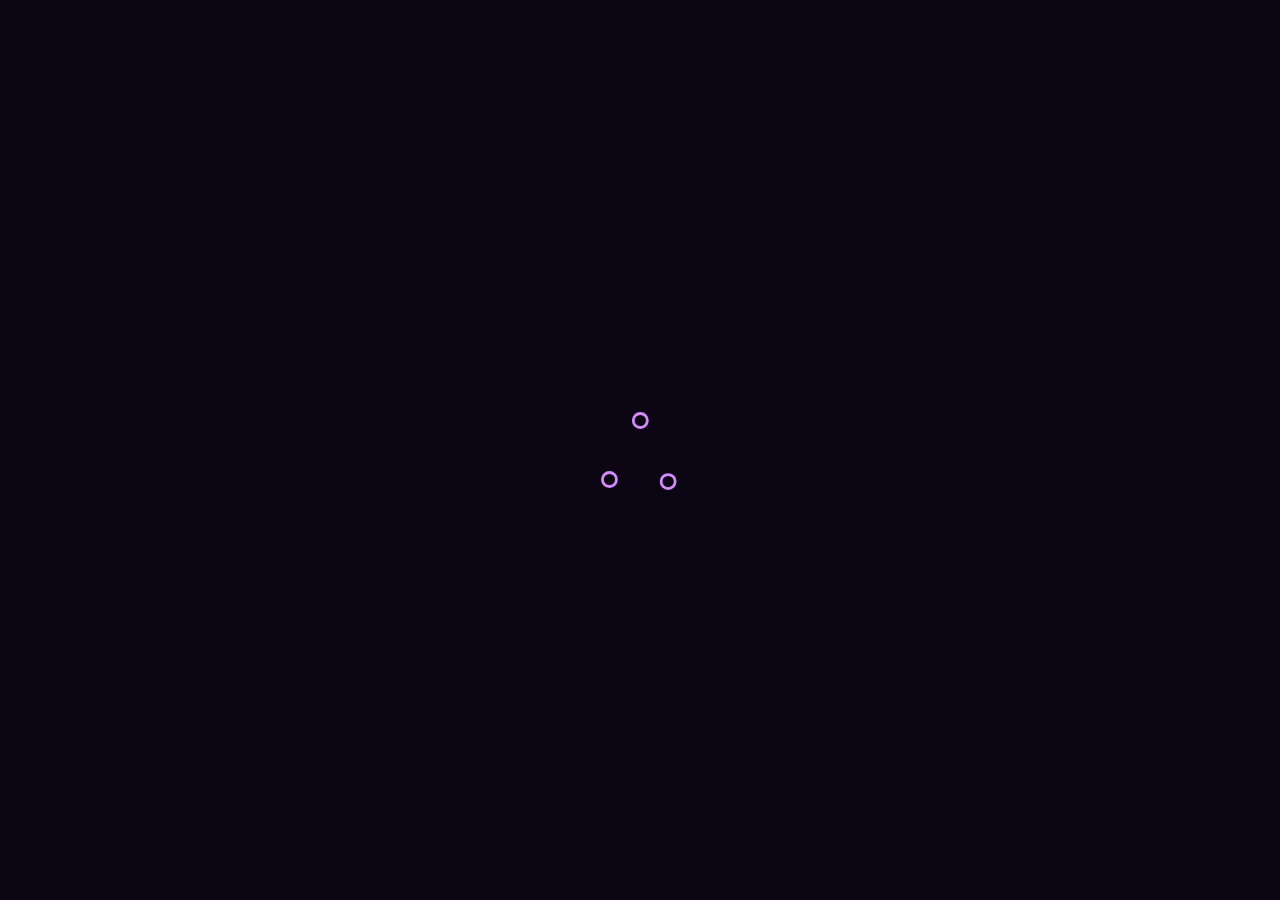
<file: index.html>
<!doctype html><html lang="en"><head><meta charset="utf-8"/><link rel="icon" href="/favicon.png"/><meta name="viewport" content="width=device-width,initial-scale=1"/><meta name="theme-color" content="#000000"/><meta name="description" content="Web site created using create-react-app"/><link rel="manifest" href="/manifest.json"/><title>ME.Reshel | Portfolio</title><meta name="description" content="Self Developed personal website build with React.js"><meta itemprop="name" content="Hymphery | Portfolio"><meta itemprop="description" content="Self Developed personal website build with React.js"><link href="https://fonts.googleapis.com/css2?family=Open+Sans:ital,wght@0,400;0,600;0,700;1,400&display=swap" rel="stylesheet"><link href="https://fonts.googleapis.com/css2?family=Poppins:wght@600&display=swap" rel="stylesheet"><link rel="stylesheet" href="https://cdnjs.cloudflare.com/ajax/libs/font-awesome/5.15.1/css/all.min.css"><script defer="defer" src="/static/js/main.36f12152.js"></script><link href="/static/css/main.3970a73d.css" rel="stylesheet"></head><body><noscript>You need to enable JavaScript to run this app.</noscript><div id="root"></div></body></html>
</file>
<file: static/css/main.3970a73d.css>
@charset "UTF-8";@import url(https://fonts.googleapis.com/css2?family=Raleway:wght@500&display=swap);body{-webkit-font-smoothing:antialiased;-moz-osx-font-smoothing:grayscale;background-image:linear-gradient(270deg,#1b1429,#140f23);font-family:Raleway,serif!important}html{--section-background-color:linear-gradient(to bottom left,hsla(0,3%,6%,.582),rgba(12,8,24,.904));--image-gradient:linear-gradient(to bottom left,hsla(0,3%,6%,.678),rgba(12,10,22,.863));--imp-text-color:#28856e}.purple{color:#28856e!important;color:var(--imp-text-color)!important}button:focus{box-shadow:none!important}#preloader{background-color:#0c0513;background-image:url(/static/media/pre.4410c5baaa673cc131da.svg);background-position:50%;background-repeat:no-repeat;height:100%;left:0;position:fixed;top:0;width:100%;z-index:999999}#preloader-none{opacity:0}#no-scroll{height:100vh;overflow:hidden}::-webkit-scrollbar{width:7px}::-webkit-scrollbar-track{background:#2d1950}::-webkit-scrollbar-thumb,::-webkit-scrollbar-thumb:hover{background:#28856e;border-radius:12px}.sticky{-webkit-backdrop-filter:blur(15px)!important;backdrop-filter:blur(15px)!important;background-color:#1b1a2ea9!important;box-shadow:0 10px 10px 0 rgba(9,5,29,.171)!important}.navbar,.sticky{transition:all .3s ease-out 0s!important}.navbar{font-size:1.2rem!important;padding:.3rem 2rem!important;position:fixed!important}.navbar-toggler{background-color:transparent!important;border-color:transparent!important;position:relative!important}.navbar-toggler span{background-color:#28856e!important;display:block!important;height:4px!important;left:0!important;margin-bottom:5px!important;margin-top:5px!important;opacity:1!important;-webkit-transform:rotate(0deg)!important;transform:rotate(0deg)!important;width:27px!important}.navbar-toggler:active,.navbar-toggler:focus{outline:0!important}.navbar-toggler span:first-child,.navbar-toggler span:nth-child(3){transition:-webkit-transform .35s ease-in-out!important;transition:transform .35s ease-in-out,-webkit-transform .35s ease-in-out!important;transition:transform .35s ease-in-out!important}.navbar-toggler:not(.collapsed) span:first-child{left:12px!important;opacity:.9!important;position:absolute!important;top:10px!important;-webkit-transform:rotate(135deg)!important;transform:rotate(135deg)!important}.navbar-toggler:not(.collapsed) span:nth-child(2){background-color:transparent!important;height:12px!important;visibility:hidden!important}.navbar-toggler:not(.collapsed) span:nth-child(3){left:12px!important;opacity:.9!important;position:absolute!important;top:10px!important;-webkit-transform:rotate(-135deg)!important;transform:rotate(-135deg)!important}@media (max-width:767px){.navbar{background-color:#181a27!important;font-size:1.4rem!important;padding:1rem 2rem!important}.navbar-nav .nav-item a:after{display:none!important}}.navbar-brand{color:#fafafa!important}.logo{height:1.4em!important;width:2.5em!important}.navbar-nav .nav-link{color:#fff!important;padding-left:1rem!important;padding-right:1rem!important}.nav-link{padding:.8rem 1rem!important}@media (max-width:767px){.nav-link{padding:.7rem 1rem!important}}.navbar-nav .nav-item{margin-left:20px;position:relative}.navbar-nav .nav-item a{font-weight:400;position:relative;transition:all .3s ease-out 0s;z-index:1}.navbar-nav .nav-item a:after{background:#28856e;border-radius:16px;bottom:1px;content:"";display:block;height:5px;left:0;position:relative;transition:all .3s ease-out 0s;width:0;z-index:-1}.navbar-nav .nav-item a:hover:after{width:100%}.wave{-webkit-animation-duration:2.1s;animation-duration:2.1s;-webkit-animation-iteration-count:infinite;animation-iteration-count:infinite;-webkit-animation-name:wave-animation;animation-name:wave-animation;display:inline-block;-webkit-transform-origin:70% 70%;transform-origin:70% 70%}@-webkit-keyframes wave-animation{0%{-webkit-transform:rotate(0deg);transform:rotate(0deg)}10%{-webkit-transform:rotate(14deg);transform:rotate(14deg)}20%{-webkit-transform:rotate(-8deg);transform:rotate(-8deg)}30%{-webkit-transform:rotate(14deg);transform:rotate(14deg)}40%{-webkit-transform:rotate(-4deg);transform:rotate(-4deg)}50%{-webkit-transform:rotate(10deg);transform:rotate(10deg)}60%{-webkit-transform:rotate(0deg);transform:rotate(0deg)}to{-webkit-transform:rotate(0deg);transform:rotate(0deg)}}@keyframes wave-animation{0%{-webkit-transform:rotate(0deg);transform:rotate(0deg)}10%{-webkit-transform:rotate(14deg);transform:rotate(14deg)}20%{-webkit-transform:rotate(-8deg);transform:rotate(-8deg)}30%{-webkit-transform:rotate(14deg);transform:rotate(14deg)}40%{-webkit-transform:rotate(-4deg);transform:rotate(-4deg)}50%{-webkit-transform:rotate(10deg);transform:rotate(10deg)}60%{-webkit-transform:rotate(0deg);transform:rotate(0deg)}to{-webkit-transform:rotate(0deg);transform:rotate(0deg)}}#tsparticles{background-repeat:no-repeat!important;background-size:cover!important;height:100%;position:fixed!important;width:100%}.home-header{padding-top:80px!important}.home-section{background-image:linear-gradient(to bottom left,hsla(0,3%,6%,.678),rgba(12,10,22,.863)),url(/static/media/home-bg.dc52d5d40a40b13154b0.jpg);background-image:var(--image-gradient),url(/static/media/home-bg.dc52d5d40a40b13154b0.jpg);background-position:top;background-repeat:no-repeat;padding-bottom:30px!important;padding-top:30px!important;position:relative;z-index:-1}.home-content{color:#f5f5f5;padding:9rem 0 2rem!important;text-align:left}.heading{font-size:2.4em!important;padding-left:50px!important}.heading-name{font-size:2.5em!important;padding-left:45px!important}.main-name{color:#28856e}.Typewriter__wrapper{color:#28856e!important;font-size:2.2em!important;font-weight:600!important}.Typewriter__cursor{color:#28856e!important;font-size:2.4em!important}@media (max-width:767px){.Typewriter__wrapper{font-size:1.4em!important;font-weight:500!important;position:absolute!important}.Typewriter__cursor{display:none!important}}.myAvtar{justify-content:center!important;padding-top:9em!important}@media (max-width:767px){.myAvtar{padding-bottom:2em!important;padding-top:2em!important}}.home-about-section{padding-bottom:70px!important;padding-top:70px!important;position:relative}.home-about-description{color:#fff!important;padding-bottom:20px!important;padding-top:100px!important;text-align:center}.home-about-body{font-size:1.2em!important;padding-top:50px;text-align:left}.home-about-social{color:#fff!important;padding-top:25px;text-align:center!important}.home-about-social-links{-webkit-padding-start:0!important;justify-content:center!important;padding-top:15px!important;padding-inline-start:0!important}.home-about-social-links,.home-social-icons{display:inline-block!important;position:relative!important}.home-social-icons{background:hsla(0,0%,100%,.972)!important;border-radius:50%!important;font-size:1.2em!important;height:40px!important;line-height:2em!important;text-align:center!important;transition:.5s!important;width:40px!important}.home-social-icons:before{background:#28856e;border-radius:50%;content:"";height:100%;left:0;position:absolute;top:0;-webkit-transform:scale(.9);transform:scale(.9);transition:.5s;width:100%;z-index:-1}.home-social-icons:hover:before{box-shadow:0 0 15px #28856e;-webkit-transform:scale(1.1);transform:scale(1.1)}.home-social-icons:hover{box-shadow:0 0 5px #28856e;color:#28856e;text-shadow:0 0 2px #28856e}.social-icons{display:inline-block!important;padding-left:15px;padding-right:15px}.icon-colour{color:#28856e!important}.footer{background-color:#0a0416;bottom:0!important;padding-bottom:8px!important;padding-top:10px!important}.footer-body,.footer-copywright{text-align:center!important}.footer-body{z-index:1}@media (max-width:767px){.footer-body,.footer-copywright{text-align:center!important}}.footer h3{color:#fff!important;font-size:1em}.footer h3,.footer-icons{margin-bottom:.5em!important;margin-top:.5em!important}.footer-icons{padding:0!important}.blockquote-footer{color:#28856e!important}.project-section{background-image:linear-gradient(to bottom left,hsla(0,3%,6%,.582),rgba(12,8,24,.904))!important;background-image:var(--section-background-color)!important;padding-bottom:30px!important;padding-top:150px!important;position:relative!important}.project-card{height:auto!important;padding:50px 25px!important}.project-card-view{background-color:transparent!important;box-shadow:0 4px 5px 3px rgba(53,136,118,.459)!important;color:#fff!important;height:100%!important;opacity:.9!important;padding:10px;transition:all .5s ease 0s!important}.project-card-view:hover{box-shadow:0 4px 4px 5px rgba(45,133,102,.561)!important;overflow:hidden!important;-webkit-transform:scale(1.02)!important;transform:scale(1.02)!important}.blog-card{height:auto!important;padding:50px 25px!important}.blog-card-view{background-color:transparent!important;box-shadow:0 3px 3px 2px rgba(66,149,120,.459)!important;color:#fff!important;height:100%!important;transition:all .5s ease 0s!important}.blog-link{color:#fff!important;text-decoration:none!important}.blog-link:hover{cursor:pointer!important}.blog-card-view:hover{box-shadow:0 3px 3px 5px rgba(78,159,143,.65)!important;overflow:hidden!important;-webkit-transform:scale(1.02)!important;transform:scale(1.02)!important}.card-img-top{border-radius:10px!important;opacity:.8!important;padding:20px!important}.blog-img{border-radius:0!important;opacity:.8!important;padding:0!important}.btn-primary,.btn-primary:hover{background-color:#28856e!important;border-color:#28856e!important;color:#fff!important}.btn:focus{box-shadow:none!important;outline:none!important}.project-heading{color:#fff!important;font-size:2.3em!important;font-weight:500!important;padding-top:10px!important}.about-section{background-image:linear-gradient(to bottom left,hsla(0,3%,6%,.582),rgba(12,8,24,.904))!important;background-image:var(--section-background-color)!important;color:#fff!important;padding-bottom:30px!important;padding-top:150px!important;position:relative!important}.tech-icons{border:1.7px solid rgba(69,149,122,.637)!important;border-radius:5px!important;box-shadow:4px 5px 4px 3px rgba(45,163,126,.137)!important;display:table!important;font-size:4.5em!important;margin:15px!important;opacity:.93!important;overflow:hidden!important;padding:10px!important;text-align:center!important;transition:all .4s ease 0s!important;vertical-align:middle!important}@media (max-width:767px){.tech-icons{margin:10px!important}}.tech-icons:hover{border:2.2px solid rgba(60,170,152,.883)!important;overflow:hidden!important;-webkit-transform:scale(1.05)!important;transform:scale(1.05)!important}.tech-icon-images{line-height:1.6!important;padding:20px!important}.quote-card-view{background-color:transparent!important;border:none!important;color:#fff!important}.about-activity{list-style:none!important;padding-left:1px!important;text-align:left!important}@media (max-width:767px){.about-img{padding-top:0!important}}.resume-section{background-image:linear-gradient(to bottom left,hsla(0,3%,6%,.582),rgba(12,8,24,.904))!important;background-image:var(--section-background-color)!important;color:#fff!important;padding-bottom:30px!important;padding-top:110px!important;position:relative!important}.resume{justify-content:center;padding-bottom:50px;padding-top:50px}.resume-left{padding-right:80px!important}.resume-right{padding-left:80px!important}@media (max-width:767px){.resume-left,.resume-right{padding-left:15px!important;padding-right:15px!important}}.resume .resume-title{font-size:2em;font-weight:700;padding-bottom:30px;padding-top:30px}.resume .resume-item{border-left:2px solid #28856e;margin-top:-2px;padding:0 0 10px 25px;position:relative}.resume .resume-item .resume-title{background:#34796e5d;display:inline-block;font-size:.9em;font-weight:600;line-height:18px;margin-bottom:10px;padding:8px 15px}.resume .resume-item ul{padding-left:20px;text-align:justify}.resume .resume-item ul li{list-style:none;padding-bottom:10px}.resume .resume-item:last-child{padding-bottom:0}.resume .resume-item:before{background:#fff;border:2px solid #28856e;border-radius:50px;content:"";height:16px;left:-9px;position:absolute;top:0;width:16px}.like-item{font-family:sans-serif!important;font-size:1.1em!important;padding-top:10px!important}.like-btn{background-color:#4ccebb5e!important;border-color:#4ccebf5e!important;border-radius:5px!important;line-height:1.4!important;padding:.25rem .98rem!important;transition:.3s ease!important}.like-btn:hover{background-color:#4dd3a886!important;border-color:#4dd3a886!important;-webkit-transform:translateY(-2px)!important;transform:translateY(-2px)!important}.animate-like{-webkit-animation-duration:.85s;animation-duration:.85s;-webkit-animation-fill-mode:forwards;animation-fill-mode:forwards;-webkit-animation-name:likeAnimation;animation-name:likeAnimation}@-webkit-keyframes likeAnimation{0%{-webkit-transform:scale(1.5);transform:scale(1.5)}to{-webkit-transform:scale(1);transform:scale(1)}}@keyframes likeAnimation{0%{-webkit-transform:scale(1.5);transform:scale(1.5)}to{-webkit-transform:scale(1);transform:scale(1)}}.fork-btn{font-size:1.1em!important;padding-top:10px!important}.fork-btn-inner{background-color:#4cceae5e!important;line-height:1.4em!important;padding:.25rem 1.1rem!important;text-align:center!important;vertical-align:middle!important}.fork-btn-inner:hover{background-color:#4dd39986!important;border-color:#4dd39986!important;-webkit-transform:translateY(-2px)!important;transform:translateY(-2px)!important}.fork-btn-inner:after{display:none!important}.backContainer{border-radius:7px;height:350px;overflow:hidden;position:relative;width:100%}@-webkit-keyframes flow{0%{background-position-y:0}50%{background-position-y:100%}to{background-position-y:0}}@keyframes flow{0%{background-position-y:0}50%{background-position-y:100%}to{background-position-y:0}}.pdf-document{max-height:80vh;overflow:scroll}.App{text-align:center}.App-logo{height:40vmin;pointer-events:none}@media (prefers-reduced-motion:no-preference){.App-logo{-webkit-animation:App-logo-spin 20s linear infinite;animation:App-logo-spin 20s linear infinite}}.App-header{align-items:center;background-color:#282c34;color:#fff;display:flex;flex-direction:column;font-size:calc(10px + 2vmin);justify-content:center;min-height:100vh}.App-link{color:#61dafb}@-webkit-keyframes App-logo-spin{0%{-webkit-transform:rotate(0deg);transform:rotate(0deg)}to{-webkit-transform:rotate(1turn);transform:rotate(1turn)}}@keyframes App-logo-spin{0%{-webkit-transform:rotate(0deg);transform:rotate(0deg)}to{-webkit-transform:rotate(1turn);transform:rotate(1turn)}}/*!
 * Bootstrap v5.1.3 (https://getbootstrap.com/)
 * Copyright 2011-2021 The Bootstrap Authors
 * Copyright 2011-2021 Twitter, Inc.
 * Licensed under MIT (https://github.com/twbs/bootstrap/blob/main/LICENSE)
 */:root{--bs-blue:#0d6efd;--bs-indigo:#6610f2;--bs-purple:#6f42c1;--bs-pink:#d63384;--bs-red:#dc3545;--bs-orange:#fd7e14;--bs-yellow:#ffc107;--bs-green:#198754;--bs-teal:#20c997;--bs-cyan:#0dcaf0;--bs-white:#fff;--bs-gray:#6c757d;--bs-gray-dark:#343a40;--bs-gray-100:#f8f9fa;--bs-gray-200:#e9ecef;--bs-gray-300:#dee2e6;--bs-gray-400:#ced4da;--bs-gray-500:#adb5bd;--bs-gray-600:#6c757d;--bs-gray-700:#495057;--bs-gray-800:#343a40;--bs-gray-900:#212529;--bs-primary:#0d6efd;--bs-secondary:#6c757d;--bs-success:#198754;--bs-info:#0dcaf0;--bs-warning:#ffc107;--bs-danger:#dc3545;--bs-light:#f8f9fa;--bs-dark:#212529;--bs-primary-rgb:13,110,253;--bs-secondary-rgb:108,117,125;--bs-success-rgb:25,135,84;--bs-info-rgb:13,202,240;--bs-warning-rgb:255,193,7;--bs-danger-rgb:220,53,69;--bs-light-rgb:248,249,250;--bs-dark-rgb:33,37,41;--bs-white-rgb:255,255,255;--bs-black-rgb:0,0,0;--bs-body-color-rgb:33,37,41;--bs-body-bg-rgb:255,255,255;--bs-font-sans-serif:system-ui,-apple-system,"Segoe UI",Roboto,"Helvetica Neue",Arial,"Noto Sans","Liberation Sans",sans-serif,"Apple Color Emoji","Segoe UI Emoji","Segoe UI Symbol","Noto Color Emoji";--bs-font-monospace:SFMono-Regular,Menlo,Monaco,Consolas,"Liberation Mono","Courier New",monospace;--bs-gradient:linear-gradient(180deg,hsla(0,0%,100%,.15),hsla(0,0%,100%,0));--bs-body-font-family:var(--bs-font-sans-serif);--bs-body-font-size:1rem;--bs-body-font-weight:400;--bs-body-line-height:1.5;--bs-body-color:#212529;--bs-body-bg:#fff}*,:after,:before{box-sizing:border-box}@media (prefers-reduced-motion:no-preference){:root{scroll-behavior:smooth}}body{-webkit-text-size-adjust:100%;-webkit-tap-highlight-color:transparent;background-color:#fff;background-color:var(--bs-body-bg);color:#212529;color:var(--bs-body-color);font-family:system-ui,-apple-system,Segoe UI,Roboto,Helvetica Neue,Arial,Noto Sans,Liberation Sans,sans-serif,Apple Color Emoji,Segoe UI Emoji,Segoe UI Symbol,Noto Color Emoji;font-family:var(--bs-body-font-family);font-size:1rem;font-size:var(--bs-body-font-size);font-weight:400;font-weight:var(--bs-body-font-weight);line-height:1.5;line-height:var(--bs-body-line-height);margin:0;text-align:var(--bs-body-text-align)}hr{background-color:currentColor;border:0;color:inherit;margin:1rem 0;opacity:.25}hr:not([size]){height:1px}.h1,.h2,.h3,.h4,.h5,.h6,h1,h2,h3,h4,h5,h6{font-weight:500;line-height:1.2;margin-bottom:.5rem;margin-top:0}.h1,h1{font-size:calc(1.375rem + 1.5vw)}@media (min-width:1200px){.h1,h1{font-size:2.5rem}}.h2,h2{font-size:calc(1.325rem + .9vw)}@media (min-width:1200px){.h2,h2{font-size:2rem}}.h3,h3{font-size:calc(1.3rem + .6vw)}@media (min-width:1200px){.h3,h3{font-size:1.75rem}}.h4,h4{font-size:calc(1.275rem + .3vw)}@media (min-width:1200px){.h4,h4{font-size:1.5rem}}.h5,h5{font-size:1.25rem}.h6,h6{font-size:1rem}p{margin-bottom:1rem;margin-top:0}abbr[data-bs-original-title],abbr[title]{cursor:help;-webkit-text-decoration:underline dotted;text-decoration:underline dotted;-webkit-text-decoration-skip-ink:none;text-decoration-skip-ink:none}address{font-style:normal;line-height:inherit;margin-bottom:1rem}ol,ul{padding-left:2rem}dl,ol,ul{margin-bottom:1rem;margin-top:0}ol ol,ol ul,ul ol,ul ul{margin-bottom:0}dt{font-weight:700}dd{margin-bottom:.5rem;margin-left:0}blockquote{margin:0 0 1rem}b,strong{font-weight:bolder}.small,small{font-size:.875em}.mark,mark{background-color:#fcf8e3;padding:.2em}sub,sup{font-size:.75em;line-height:0;position:relative;vertical-align:baseline}sub{bottom:-.25em}sup{top:-.5em}a{color:#0d6efd;text-decoration:underline}a:hover{color:#0a58ca}a:not([href]):not([class]),a:not([href]):not([class]):hover{color:inherit;text-decoration:none}code,kbd,pre,samp{direction:ltr;font-family:SFMono-Regular,Menlo,Monaco,Consolas,Liberation Mono,Courier New,monospace;font-family:var(--bs-font-monospace);font-size:1em;unicode-bidi:bidi-override}pre{display:block;font-size:.875em;margin-bottom:1rem;margin-top:0;overflow:auto}pre code{color:inherit;font-size:inherit;word-break:normal}code{word-wrap:break-word;color:#d63384;font-size:.875em}a>code{color:inherit}kbd{background-color:#212529;border-radius:.2rem;color:#fff;font-size:.875em;padding:.2rem .4rem}kbd kbd{font-size:1em;font-weight:700;padding:0}figure{margin:0 0 1rem}img,svg{vertical-align:middle}table{border-collapse:collapse;caption-side:bottom}caption{color:#6c757d;padding-bottom:.5rem;padding-top:.5rem;text-align:left}th{text-align:inherit;text-align:-webkit-match-parent}tbody,td,tfoot,th,thead,tr{border:0 solid;border-color:inherit}label{display:inline-block}button{border-radius:0}button:focus:not(:focus-visible){outline:0}button,input,optgroup,select,textarea{font-family:inherit;font-size:inherit;line-height:inherit;margin:0}button,select{text-transform:none}[role=button]{cursor:pointer}select{word-wrap:normal}select:disabled{opacity:1}[list]::-webkit-calendar-picker-indicator{display:none}[type=button],[type=reset],[type=submit],button{-webkit-appearance:button}[type=button]:not(:disabled),[type=reset]:not(:disabled),[type=submit]:not(:disabled),button:not(:disabled){cursor:pointer}::-moz-focus-inner{border-style:none;padding:0}textarea{resize:vertical}fieldset{border:0;margin:0;min-width:0;padding:0}legend{float:left;font-size:calc(1.275rem + .3vw);line-height:inherit;margin-bottom:.5rem;padding:0;width:100%}@media (min-width:1200px){legend{font-size:1.5rem}}legend+*{clear:left}::-webkit-datetime-edit-day-field,::-webkit-datetime-edit-fields-wrapper,::-webkit-datetime-edit-hour-field,::-webkit-datetime-edit-minute,::-webkit-datetime-edit-month-field,::-webkit-datetime-edit-text,::-webkit-datetime-edit-year-field{padding:0}::-webkit-inner-spin-button{height:auto}[type=search]{-webkit-appearance:textfield;outline-offset:-2px}::-webkit-search-decoration{-webkit-appearance:none}::-webkit-color-swatch-wrapper{padding:0}::file-selector-button{font:inherit}::-webkit-file-upload-button{-webkit-appearance:button;font:inherit}output{display:inline-block}iframe{border:0}summary{cursor:pointer;display:list-item}progress{vertical-align:baseline}[hidden]{display:none!important}.lead{font-size:1.25rem;font-weight:300}.display-1{font-size:calc(1.625rem + 4.5vw);font-weight:300;line-height:1.2}@media (min-width:1200px){.display-1{font-size:5rem}}.display-2{font-size:calc(1.575rem + 3.9vw);font-weight:300;line-height:1.2}@media (min-width:1200px){.display-2{font-size:4.5rem}}.display-3{font-size:calc(1.525rem + 3.3vw);font-weight:300;line-height:1.2}@media (min-width:1200px){.display-3{font-size:4rem}}.display-4{font-size:calc(1.475rem + 2.7vw);font-weight:300;line-height:1.2}@media (min-width:1200px){.display-4{font-size:3.5rem}}.display-5{font-size:calc(1.425rem + 2.1vw);font-weight:300;line-height:1.2}@media (min-width:1200px){.display-5{font-size:3rem}}.display-6{font-size:calc(1.375rem + 1.5vw);font-weight:300;line-height:1.2}@media (min-width:1200px){.display-6{font-size:2.5rem}}.list-inline,.list-unstyled{list-style:none;padding-left:0}.list-inline-item{display:inline-block}.list-inline-item:not(:last-child){margin-right:.5rem}.initialism{font-size:.875em;text-transform:uppercase}.blockquote{font-size:1.25rem;margin-bottom:1rem}.blockquote>:last-child{margin-bottom:0}.blockquote-footer{color:#6c757d;font-size:.875em;margin-bottom:1rem;margin-top:-1rem}.blockquote-footer:before{content:"— "}.img-fluid,.img-thumbnail{height:auto;max-width:100%}.img-thumbnail{background-color:#fff;border:1px solid #dee2e6;border-radius:.25rem;padding:.25rem}.figure{display:inline-block}.figure-img{line-height:1;margin-bottom:.5rem}.figure-caption{color:#6c757d;font-size:.875em}.container,.container-fluid,.container-lg,.container-md,.container-sm,.container-xl,.container-xxl{margin-left:auto;margin-right:auto;padding-left:.75rem;padding-left:var(--bs-gutter-x,.75rem);padding-right:.75rem;padding-right:var(--bs-gutter-x,.75rem);width:100%}@media (min-width:576px){.container,.container-sm{max-width:540px}}@media (min-width:768px){.container,.container-md,.container-sm{max-width:720px}}@media (min-width:992px){.container,.container-lg,.container-md,.container-sm{max-width:960px}}@media (min-width:1200px){.container,.container-lg,.container-md,.container-sm,.container-xl{max-width:1140px}}@media (min-width:1400px){.container,.container-lg,.container-md,.container-sm,.container-xl,.container-xxl{max-width:1320px}}.row{--bs-gutter-x:1.5rem;--bs-gutter-y:0;display:flex;flex-wrap:wrap;margin-left:calc(var(--bs-gutter-x)*-.5);margin-right:calc(var(--bs-gutter-x)*-.5);margin-top:calc(var(--bs-gutter-y)*-1)}.row>*{flex-shrink:0;margin-top:var(--bs-gutter-y);max-width:100%;padding-left:calc(var(--bs-gutter-x)*.5);padding-right:calc(var(--bs-gutter-x)*.5);width:100%}.col{flex:1 0}.row-cols-auto>*{flex:0 0 auto;width:auto}.row-cols-1>*{flex:0 0 auto;width:100%}.row-cols-2>*{flex:0 0 auto;width:50%}.row-cols-3>*{flex:0 0 auto;width:33.3333333333%}.row-cols-4>*{flex:0 0 auto;width:25%}.row-cols-5>*{flex:0 0 auto;width:20%}.row-cols-6>*{flex:0 0 auto;width:16.6666666667%}.col-auto{flex:0 0 auto;width:auto}.col-1{flex:0 0 auto;width:8.33333333%}.col-2{flex:0 0 auto;width:16.66666667%}.col-3{flex:0 0 auto;width:25%}.col-4{flex:0 0 auto;width:33.33333333%}.col-5{flex:0 0 auto;width:41.66666667%}.col-6{flex:0 0 auto;width:50%}.col-7{flex:0 0 auto;width:58.33333333%}.col-8{flex:0 0 auto;width:66.66666667%}.col-9{flex:0 0 auto;width:75%}.col-10{flex:0 0 auto;width:83.33333333%}.col-11{flex:0 0 auto;width:91.66666667%}.col-12{flex:0 0 auto;width:100%}.offset-1{margin-left:8.33333333%}.offset-2{margin-left:16.66666667%}.offset-3{margin-left:25%}.offset-4{margin-left:33.33333333%}.offset-5{margin-left:41.66666667%}.offset-6{margin-left:50%}.offset-7{margin-left:58.33333333%}.offset-8{margin-left:66.66666667%}.offset-9{margin-left:75%}.offset-10{margin-left:83.33333333%}.offset-11{margin-left:91.66666667%}.g-0,.gx-0{--bs-gutter-x:0}.g-0,.gy-0{--bs-gutter-y:0}.g-1,.gx-1{--bs-gutter-x:0.25rem}.g-1,.gy-1{--bs-gutter-y:0.25rem}.g-2,.gx-2{--bs-gutter-x:0.5rem}.g-2,.gy-2{--bs-gutter-y:0.5rem}.g-3,.gx-3{--bs-gutter-x:1rem}.g-3,.gy-3{--bs-gutter-y:1rem}.g-4,.gx-4{--bs-gutter-x:1.5rem}.g-4,.gy-4{--bs-gutter-y:1.5rem}.g-5,.gx-5{--bs-gutter-x:3rem}.g-5,.gy-5{--bs-gutter-y:3rem}@media (min-width:576px){.col-sm{flex:1 0}.row-cols-sm-auto>*{flex:0 0 auto;width:auto}.row-cols-sm-1>*{flex:0 0 auto;width:100%}.row-cols-sm-2>*{flex:0 0 auto;width:50%}.row-cols-sm-3>*{flex:0 0 auto;width:33.3333333333%}.row-cols-sm-4>*{flex:0 0 auto;width:25%}.row-cols-sm-5>*{flex:0 0 auto;width:20%}.row-cols-sm-6>*{flex:0 0 auto;width:16.6666666667%}.col-sm-auto{flex:0 0 auto;width:auto}.col-sm-1{flex:0 0 auto;width:8.33333333%}.col-sm-2{flex:0 0 auto;width:16.66666667%}.col-sm-3{flex:0 0 auto;width:25%}.col-sm-4{flex:0 0 auto;width:33.33333333%}.col-sm-5{flex:0 0 auto;width:41.66666667%}.col-sm-6{flex:0 0 auto;width:50%}.col-sm-7{flex:0 0 auto;width:58.33333333%}.col-sm-8{flex:0 0 auto;width:66.66666667%}.col-sm-9{flex:0 0 auto;width:75%}.col-sm-10{flex:0 0 auto;width:83.33333333%}.col-sm-11{flex:0 0 auto;width:91.66666667%}.col-sm-12{flex:0 0 auto;width:100%}.offset-sm-0{margin-left:0}.offset-sm-1{margin-left:8.33333333%}.offset-sm-2{margin-left:16.66666667%}.offset-sm-3{margin-left:25%}.offset-sm-4{margin-left:33.33333333%}.offset-sm-5{margin-left:41.66666667%}.offset-sm-6{margin-left:50%}.offset-sm-7{margin-left:58.33333333%}.offset-sm-8{margin-left:66.66666667%}.offset-sm-9{margin-left:75%}.offset-sm-10{margin-left:83.33333333%}.offset-sm-11{margin-left:91.66666667%}.g-sm-0,.gx-sm-0{--bs-gutter-x:0}.g-sm-0,.gy-sm-0{--bs-gutter-y:0}.g-sm-1,.gx-sm-1{--bs-gutter-x:0.25rem}.g-sm-1,.gy-sm-1{--bs-gutter-y:0.25rem}.g-sm-2,.gx-sm-2{--bs-gutter-x:0.5rem}.g-sm-2,.gy-sm-2{--bs-gutter-y:0.5rem}.g-sm-3,.gx-sm-3{--bs-gutter-x:1rem}.g-sm-3,.gy-sm-3{--bs-gutter-y:1rem}.g-sm-4,.gx-sm-4{--bs-gutter-x:1.5rem}.g-sm-4,.gy-sm-4{--bs-gutter-y:1.5rem}.g-sm-5,.gx-sm-5{--bs-gutter-x:3rem}.g-sm-5,.gy-sm-5{--bs-gutter-y:3rem}}@media (min-width:768px){.col-md{flex:1 0}.row-cols-md-auto>*{flex:0 0 auto;width:auto}.row-cols-md-1>*{flex:0 0 auto;width:100%}.row-cols-md-2>*{flex:0 0 auto;width:50%}.row-cols-md-3>*{flex:0 0 auto;width:33.3333333333%}.row-cols-md-4>*{flex:0 0 auto;width:25%}.row-cols-md-5>*{flex:0 0 auto;width:20%}.row-cols-md-6>*{flex:0 0 auto;width:16.6666666667%}.col-md-auto{flex:0 0 auto;width:auto}.col-md-1{flex:0 0 auto;width:8.33333333%}.col-md-2{flex:0 0 auto;width:16.66666667%}.col-md-3{flex:0 0 auto;width:25%}.col-md-4{flex:0 0 auto;width:33.33333333%}.col-md-5{flex:0 0 auto;width:41.66666667%}.col-md-6{flex:0 0 auto;width:50%}.col-md-7{flex:0 0 auto;width:58.33333333%}.col-md-8{flex:0 0 auto;width:66.66666667%}.col-md-9{flex:0 0 auto;width:75%}.col-md-10{flex:0 0 auto;width:83.33333333%}.col-md-11{flex:0 0 auto;width:91.66666667%}.col-md-12{flex:0 0 auto;width:100%}.offset-md-0{margin-left:0}.offset-md-1{margin-left:8.33333333%}.offset-md-2{margin-left:16.66666667%}.offset-md-3{margin-left:25%}.offset-md-4{margin-left:33.33333333%}.offset-md-5{margin-left:41.66666667%}.offset-md-6{margin-left:50%}.offset-md-7{margin-left:58.33333333%}.offset-md-8{margin-left:66.66666667%}.offset-md-9{margin-left:75%}.offset-md-10{margin-left:83.33333333%}.offset-md-11{margin-left:91.66666667%}.g-md-0,.gx-md-0{--bs-gutter-x:0}.g-md-0,.gy-md-0{--bs-gutter-y:0}.g-md-1,.gx-md-1{--bs-gutter-x:0.25rem}.g-md-1,.gy-md-1{--bs-gutter-y:0.25rem}.g-md-2,.gx-md-2{--bs-gutter-x:0.5rem}.g-md-2,.gy-md-2{--bs-gutter-y:0.5rem}.g-md-3,.gx-md-3{--bs-gutter-x:1rem}.g-md-3,.gy-md-3{--bs-gutter-y:1rem}.g-md-4,.gx-md-4{--bs-gutter-x:1.5rem}.g-md-4,.gy-md-4{--bs-gutter-y:1.5rem}.g-md-5,.gx-md-5{--bs-gutter-x:3rem}.g-md-5,.gy-md-5{--bs-gutter-y:3rem}}@media (min-width:992px){.col-lg{flex:1 0}.row-cols-lg-auto>*{flex:0 0 auto;width:auto}.row-cols-lg-1>*{flex:0 0 auto;width:100%}.row-cols-lg-2>*{flex:0 0 auto;width:50%}.row-cols-lg-3>*{flex:0 0 auto;width:33.3333333333%}.row-cols-lg-4>*{flex:0 0 auto;width:25%}.row-cols-lg-5>*{flex:0 0 auto;width:20%}.row-cols-lg-6>*{flex:0 0 auto;width:16.6666666667%}.col-lg-auto{flex:0 0 auto;width:auto}.col-lg-1{flex:0 0 auto;width:8.33333333%}.col-lg-2{flex:0 0 auto;width:16.66666667%}.col-lg-3{flex:0 0 auto;width:25%}.col-lg-4{flex:0 0 auto;width:33.33333333%}.col-lg-5{flex:0 0 auto;width:41.66666667%}.col-lg-6{flex:0 0 auto;width:50%}.col-lg-7{flex:0 0 auto;width:58.33333333%}.col-lg-8{flex:0 0 auto;width:66.66666667%}.col-lg-9{flex:0 0 auto;width:75%}.col-lg-10{flex:0 0 auto;width:83.33333333%}.col-lg-11{flex:0 0 auto;width:91.66666667%}.col-lg-12{flex:0 0 auto;width:100%}.offset-lg-0{margin-left:0}.offset-lg-1{margin-left:8.33333333%}.offset-lg-2{margin-left:16.66666667%}.offset-lg-3{margin-left:25%}.offset-lg-4{margin-left:33.33333333%}.offset-lg-5{margin-left:41.66666667%}.offset-lg-6{margin-left:50%}.offset-lg-7{margin-left:58.33333333%}.offset-lg-8{margin-left:66.66666667%}.offset-lg-9{margin-left:75%}.offset-lg-10{margin-left:83.33333333%}.offset-lg-11{margin-left:91.66666667%}.g-lg-0,.gx-lg-0{--bs-gutter-x:0}.g-lg-0,.gy-lg-0{--bs-gutter-y:0}.g-lg-1,.gx-lg-1{--bs-gutter-x:0.25rem}.g-lg-1,.gy-lg-1{--bs-gutter-y:0.25rem}.g-lg-2,.gx-lg-2{--bs-gutter-x:0.5rem}.g-lg-2,.gy-lg-2{--bs-gutter-y:0.5rem}.g-lg-3,.gx-lg-3{--bs-gutter-x:1rem}.g-lg-3,.gy-lg-3{--bs-gutter-y:1rem}.g-lg-4,.gx-lg-4{--bs-gutter-x:1.5rem}.g-lg-4,.gy-lg-4{--bs-gutter-y:1.5rem}.g-lg-5,.gx-lg-5{--bs-gutter-x:3rem}.g-lg-5,.gy-lg-5{--bs-gutter-y:3rem}}@media (min-width:1200px){.col-xl{flex:1 0}.row-cols-xl-auto>*{flex:0 0 auto;width:auto}.row-cols-xl-1>*{flex:0 0 auto;width:100%}.row-cols-xl-2>*{flex:0 0 auto;width:50%}.row-cols-xl-3>*{flex:0 0 auto;width:33.3333333333%}.row-cols-xl-4>*{flex:0 0 auto;width:25%}.row-cols-xl-5>*{flex:0 0 auto;width:20%}.row-cols-xl-6>*{flex:0 0 auto;width:16.6666666667%}.col-xl-auto{flex:0 0 auto;width:auto}.col-xl-1{flex:0 0 auto;width:8.33333333%}.col-xl-2{flex:0 0 auto;width:16.66666667%}.col-xl-3{flex:0 0 auto;width:25%}.col-xl-4{flex:0 0 auto;width:33.33333333%}.col-xl-5{flex:0 0 auto;width:41.66666667%}.col-xl-6{flex:0 0 auto;width:50%}.col-xl-7{flex:0 0 auto;width:58.33333333%}.col-xl-8{flex:0 0 auto;width:66.66666667%}.col-xl-9{flex:0 0 auto;width:75%}.col-xl-10{flex:0 0 auto;width:83.33333333%}.col-xl-11{flex:0 0 auto;width:91.66666667%}.col-xl-12{flex:0 0 auto;width:100%}.offset-xl-0{margin-left:0}.offset-xl-1{margin-left:8.33333333%}.offset-xl-2{margin-left:16.66666667%}.offset-xl-3{margin-left:25%}.offset-xl-4{margin-left:33.33333333%}.offset-xl-5{margin-left:41.66666667%}.offset-xl-6{margin-left:50%}.offset-xl-7{margin-left:58.33333333%}.offset-xl-8{margin-left:66.66666667%}.offset-xl-9{margin-left:75%}.offset-xl-10{margin-left:83.33333333%}.offset-xl-11{margin-left:91.66666667%}.g-xl-0,.gx-xl-0{--bs-gutter-x:0}.g-xl-0,.gy-xl-0{--bs-gutter-y:0}.g-xl-1,.gx-xl-1{--bs-gutter-x:0.25rem}.g-xl-1,.gy-xl-1{--bs-gutter-y:0.25rem}.g-xl-2,.gx-xl-2{--bs-gutter-x:0.5rem}.g-xl-2,.gy-xl-2{--bs-gutter-y:0.5rem}.g-xl-3,.gx-xl-3{--bs-gutter-x:1rem}.g-xl-3,.gy-xl-3{--bs-gutter-y:1rem}.g-xl-4,.gx-xl-4{--bs-gutter-x:1.5rem}.g-xl-4,.gy-xl-4{--bs-gutter-y:1.5rem}.g-xl-5,.gx-xl-5{--bs-gutter-x:3rem}.g-xl-5,.gy-xl-5{--bs-gutter-y:3rem}}@media (min-width:1400px){.col-xxl{flex:1 0}.row-cols-xxl-auto>*{flex:0 0 auto;width:auto}.row-cols-xxl-1>*{flex:0 0 auto;width:100%}.row-cols-xxl-2>*{flex:0 0 auto;width:50%}.row-cols-xxl-3>*{flex:0 0 auto;width:33.3333333333%}.row-cols-xxl-4>*{flex:0 0 auto;width:25%}.row-cols-xxl-5>*{flex:0 0 auto;width:20%}.row-cols-xxl-6>*{flex:0 0 auto;width:16.6666666667%}.col-xxl-auto{flex:0 0 auto;width:auto}.col-xxl-1{flex:0 0 auto;width:8.33333333%}.col-xxl-2{flex:0 0 auto;width:16.66666667%}.col-xxl-3{flex:0 0 auto;width:25%}.col-xxl-4{flex:0 0 auto;width:33.33333333%}.col-xxl-5{flex:0 0 auto;width:41.66666667%}.col-xxl-6{flex:0 0 auto;width:50%}.col-xxl-7{flex:0 0 auto;width:58.33333333%}.col-xxl-8{flex:0 0 auto;width:66.66666667%}.col-xxl-9{flex:0 0 auto;width:75%}.col-xxl-10{flex:0 0 auto;width:83.33333333%}.col-xxl-11{flex:0 0 auto;width:91.66666667%}.col-xxl-12{flex:0 0 auto;width:100%}.offset-xxl-0{margin-left:0}.offset-xxl-1{margin-left:8.33333333%}.offset-xxl-2{margin-left:16.66666667%}.offset-xxl-3{margin-left:25%}.offset-xxl-4{margin-left:33.33333333%}.offset-xxl-5{margin-left:41.66666667%}.offset-xxl-6{margin-left:50%}.offset-xxl-7{margin-left:58.33333333%}.offset-xxl-8{margin-left:66.66666667%}.offset-xxl-9{margin-left:75%}.offset-xxl-10{margin-left:83.33333333%}.offset-xxl-11{margin-left:91.66666667%}.g-xxl-0,.gx-xxl-0{--bs-gutter-x:0}.g-xxl-0,.gy-xxl-0{--bs-gutter-y:0}.g-xxl-1,.gx-xxl-1{--bs-gutter-x:0.25rem}.g-xxl-1,.gy-xxl-1{--bs-gutter-y:0.25rem}.g-xxl-2,.gx-xxl-2{--bs-gutter-x:0.5rem}.g-xxl-2,.gy-xxl-2{--bs-gutter-y:0.5rem}.g-xxl-3,.gx-xxl-3{--bs-gutter-x:1rem}.g-xxl-3,.gy-xxl-3{--bs-gutter-y:1rem}.g-xxl-4,.gx-xxl-4{--bs-gutter-x:1.5rem}.g-xxl-4,.gy-xxl-4{--bs-gutter-y:1.5rem}.g-xxl-5,.gx-xxl-5{--bs-gutter-x:3rem}.g-xxl-5,.gy-xxl-5{--bs-gutter-y:3rem}}.table{--bs-table-bg:transparent;--bs-table-accent-bg:transparent;--bs-table-striped-color:#212529;--bs-table-striped-bg:rgba(0,0,0,.05);--bs-table-active-color:#212529;--bs-table-active-bg:rgba(0,0,0,.1);--bs-table-hover-color:#212529;--bs-table-hover-bg:rgba(0,0,0,.075);border-color:#dee2e6;color:#212529;margin-bottom:1rem;vertical-align:top;width:100%}.table>:not(caption)>*>*{background-color:var(--bs-table-bg);border-bottom-width:1px;box-shadow:inset 0 0 0 9999px var(--bs-table-accent-bg);padding:.5rem}.table>tbody{vertical-align:inherit}.table>thead{vertical-align:bottom}.table>:not(:first-child){border-top:2px solid}.caption-top{caption-side:top}.table-sm>:not(caption)>*>*{padding:.25rem}.table-bordered>:not(caption)>*{border-width:1px 0}.table-bordered>:not(caption)>*>*{border-width:0 1px}.table-borderless>:not(caption)>*>*{border-bottom-width:0}.table-borderless>:not(:first-child){border-top-width:0}.table-striped>tbody>tr:nth-of-type(odd)>*{--bs-table-accent-bg:var(--bs-table-striped-bg);color:var(--bs-table-striped-color)}.table-active{--bs-table-accent-bg:var(--bs-table-active-bg);color:var(--bs-table-active-color)}.table-hover>tbody>tr:hover>*{--bs-table-accent-bg:var(--bs-table-hover-bg);color:var(--bs-table-hover-color)}.table-primary{--bs-table-bg:#cfe2ff;--bs-table-striped-bg:#c5d7f2;--bs-table-striped-color:#000;--bs-table-active-bg:#bacbe6;--bs-table-active-color:#000;--bs-table-hover-bg:#bfd1ec;--bs-table-hover-color:#000;border-color:#bacbe6;color:#000}.table-secondary{--bs-table-bg:#e2e3e5;--bs-table-striped-bg:#d7d8da;--bs-table-striped-color:#000;--bs-table-active-bg:#cbccce;--bs-table-active-color:#000;--bs-table-hover-bg:#d1d2d4;--bs-table-hover-color:#000;border-color:#cbccce;color:#000}.table-success{--bs-table-bg:#d1e7dd;--bs-table-striped-bg:#c7dbd2;--bs-table-striped-color:#000;--bs-table-active-bg:#bcd0c7;--bs-table-active-color:#000;--bs-table-hover-bg:#c1d6cc;--bs-table-hover-color:#000;border-color:#bcd0c7;color:#000}.table-info{--bs-table-bg:#cff4fc;--bs-table-striped-bg:#c5e8ef;--bs-table-striped-color:#000;--bs-table-active-bg:#badce3;--bs-table-active-color:#000;--bs-table-hover-bg:#bfe2e9;--bs-table-hover-color:#000;border-color:#badce3;color:#000}.table-warning{--bs-table-bg:#fff3cd;--bs-table-striped-bg:#f2e7c3;--bs-table-striped-color:#000;--bs-table-active-bg:#e6dbb9;--bs-table-active-color:#000;--bs-table-hover-bg:#ece1be;--bs-table-hover-color:#000;border-color:#e6dbb9;color:#000}.table-danger{--bs-table-bg:#f8d7da;--bs-table-striped-bg:#eccccf;--bs-table-striped-color:#000;--bs-table-active-bg:#dfc2c4;--bs-table-active-color:#000;--bs-table-hover-bg:#e5c7ca;--bs-table-hover-color:#000;border-color:#dfc2c4;color:#000}.table-light{--bs-table-bg:#f8f9fa;--bs-table-striped-bg:#ecedee;--bs-table-striped-color:#000;--bs-table-active-bg:#dfe0e1;--bs-table-active-color:#000;--bs-table-hover-bg:#e5e6e7;--bs-table-hover-color:#000;border-color:#dfe0e1;color:#000}.table-dark{--bs-table-bg:#212529;--bs-table-striped-bg:#2c3034;--bs-table-striped-color:#fff;--bs-table-active-bg:#373b3e;--bs-table-active-color:#fff;--bs-table-hover-bg:#323539;--bs-table-hover-color:#fff;border-color:#373b3e;color:#fff}.table-responsive{-webkit-overflow-scrolling:touch;overflow-x:auto}@media (max-width:575.98px){.table-responsive-sm{-webkit-overflow-scrolling:touch;overflow-x:auto}}@media (max-width:767.98px){.table-responsive-md{-webkit-overflow-scrolling:touch;overflow-x:auto}}@media (max-width:991.98px){.table-responsive-lg{-webkit-overflow-scrolling:touch;overflow-x:auto}}@media (max-width:1199.98px){.table-responsive-xl{-webkit-overflow-scrolling:touch;overflow-x:auto}}@media (max-width:1399.98px){.table-responsive-xxl{-webkit-overflow-scrolling:touch;overflow-x:auto}}.form-label{margin-bottom:.5rem}.col-form-label{font-size:inherit;line-height:1.5;margin-bottom:0;padding-bottom:calc(.375rem + 1px);padding-top:calc(.375rem + 1px)}.col-form-label-lg{font-size:1.25rem;padding-bottom:calc(.5rem + 1px);padding-top:calc(.5rem + 1px)}.col-form-label-sm{font-size:.875rem;padding-bottom:calc(.25rem + 1px);padding-top:calc(.25rem + 1px)}.form-text{color:#6c757d;font-size:.875em;margin-top:.25rem}.form-control{-webkit-appearance:none;appearance:none;background-clip:padding-box;background-color:#fff;border:1px solid #ced4da;border-radius:.25rem;color:#212529;display:block;font-size:1rem;font-weight:400;line-height:1.5;padding:.375rem .75rem;transition:border-color .15s ease-in-out,box-shadow .15s ease-in-out;width:100%}@media (prefers-reduced-motion:reduce){.form-control{transition:none}}.form-control[type=file]{overflow:hidden}.form-control[type=file]:not(:disabled):not([readonly]){cursor:pointer}.form-control:focus{background-color:#fff;border-color:#86b7fe;box-shadow:0 0 0 .25rem rgba(13,110,253,.25);color:#212529;outline:0}.form-control::-webkit-date-and-time-value{height:1.5em}.form-control::-webkit-input-placeholder{color:#6c757d;opacity:1}.form-control:-ms-input-placeholder{color:#6c757d;opacity:1}.form-control::placeholder{color:#6c757d;opacity:1}.form-control:disabled,.form-control[readonly]{background-color:#e9ecef;opacity:1}.form-control::file-selector-button{-webkit-margin-end:.75rem;background-color:#e9ecef;border:0 solid;border-color:inherit;border-inline-end-width:1px;border-radius:0;color:#212529;margin:-.375rem -.75rem;margin-inline-end:.75rem;padding:.375rem .75rem;pointer-events:none;transition:color .15s ease-in-out,background-color .15s ease-in-out,border-color .15s ease-in-out,box-shadow .15s ease-in-out}@media (prefers-reduced-motion:reduce){.form-control::-webkit-file-upload-button{-webkit-transition:none;transition:none}.form-control::file-selector-button{transition:none}}.form-control:hover:not(:disabled):not([readonly])::file-selector-button{background-color:#dde0e3}.form-control::-webkit-file-upload-button{-webkit-margin-end:.75rem;background-color:#e9ecef;border:0 solid;border-color:inherit;border-inline-end-width:1px;border-radius:0;color:#212529;margin:-.375rem -.75rem;margin-inline-end:.75rem;padding:.375rem .75rem;pointer-events:none;-webkit-transition:color .15s ease-in-out,background-color .15s ease-in-out,border-color .15s ease-in-out,box-shadow .15s ease-in-out;transition:color .15s ease-in-out,background-color .15s ease-in-out,border-color .15s ease-in-out,box-shadow .15s ease-in-out}@media (prefers-reduced-motion:reduce){.form-control::-webkit-file-upload-button{-webkit-transition:none;transition:none}}.form-control:hover:not(:disabled):not([readonly])::-webkit-file-upload-button{background-color:#dde0e3}.form-control-plaintext{background-color:transparent;border:solid transparent;border-width:1px 0;color:#212529;display:block;line-height:1.5;margin-bottom:0;padding:.375rem 0;width:100%}.form-control-plaintext.form-control-lg,.form-control-plaintext.form-control-sm{padding-left:0;padding-right:0}.form-control-sm{border-radius:.2rem;font-size:.875rem;min-height:calc(1.5em + .5rem + 2px);padding:.25rem .5rem}.form-control-sm::file-selector-button{-webkit-margin-end:.5rem;margin:-.25rem -.5rem;margin-inline-end:.5rem;padding:.25rem .5rem}.form-control-sm::-webkit-file-upload-button{-webkit-margin-end:.5rem;margin:-.25rem -.5rem;margin-inline-end:.5rem;padding:.25rem .5rem}.form-control-lg{border-radius:.3rem;font-size:1.25rem;min-height:calc(1.5em + 1rem + 2px);padding:.5rem 1rem}.form-control-lg::file-selector-button{-webkit-margin-end:1rem;margin:-.5rem -1rem;margin-inline-end:1rem;padding:.5rem 1rem}.form-control-lg::-webkit-file-upload-button{-webkit-margin-end:1rem;margin:-.5rem -1rem;margin-inline-end:1rem;padding:.5rem 1rem}textarea.form-control{min-height:calc(1.5em + .75rem + 2px)}textarea.form-control-sm{min-height:calc(1.5em + .5rem + 2px)}textarea.form-control-lg{min-height:calc(1.5em + 1rem + 2px)}.form-control-color{height:auto;padding:.375rem;width:3rem}.form-control-color:not(:disabled):not([readonly]){cursor:pointer}.form-control-color::-moz-color-swatch{border-radius:.25rem;height:1.5em}.form-control-color::-webkit-color-swatch{border-radius:.25rem;height:1.5em}.form-select{-moz-padding-start:calc(.75rem - 3px);-webkit-appearance:none;appearance:none;background-color:#fff;background-image:url("data:image/svg+xml;charset=utf-8,%3Csvg xmlns='http://www.w3.org/2000/svg' viewBox='0 0 16 16'%3E%3Cpath fill='none' stroke='%23343a40' stroke-linecap='round' stroke-linejoin='round' stroke-width='2' d='m2 5 6 6 6-6'/%3E%3C/svg%3E");background-position:right .75rem center;background-repeat:no-repeat;background-size:16px 12px;border:1px solid #ced4da;border-radius:.25rem;color:#212529;display:block;font-size:1rem;font-weight:400;line-height:1.5;padding:.375rem 2.25rem .375rem .75rem;transition:border-color .15s ease-in-out,box-shadow .15s ease-in-out;width:100%}@media (prefers-reduced-motion:reduce){.form-select{transition:none}}.form-select:focus{border-color:#86b7fe;box-shadow:0 0 0 .25rem rgba(13,110,253,.25);outline:0}.form-select[multiple],.form-select[size]:not([size="1"]){background-image:none;padding-right:.75rem}.form-select:disabled{background-color:#e9ecef}.form-select:-moz-focusring{color:transparent;text-shadow:0 0 0 #212529}.form-select-sm{border-radius:.2rem;font-size:.875rem;padding-bottom:.25rem;padding-left:.5rem;padding-top:.25rem}.form-select-lg{border-radius:.3rem;font-size:1.25rem;padding-bottom:.5rem;padding-left:1rem;padding-top:.5rem}.form-check{display:block;margin-bottom:.125rem;min-height:1.5rem;padding-left:1.5em}.form-check .form-check-input{float:left;margin-left:-1.5em}.form-check-input{-webkit-print-color-adjust:exact;-webkit-appearance:none;appearance:none;background-color:#fff;background-position:50%;background-repeat:no-repeat;background-size:contain;border:1px solid rgba(0,0,0,.25);color-adjust:exact;height:1em;margin-top:.25em;vertical-align:top;width:1em}.form-check-input[type=checkbox]{border-radius:.25em}.form-check-input[type=radio]{border-radius:50%}.form-check-input:active{-webkit-filter:brightness(90%);filter:brightness(90%)}.form-check-input:focus{border-color:#86b7fe;box-shadow:0 0 0 .25rem rgba(13,110,253,.25);outline:0}.form-check-input:checked{background-color:#0d6efd;border-color:#0d6efd}.form-check-input:checked[type=checkbox]{background-image:url("data:image/svg+xml;charset=utf-8,%3Csvg xmlns='http://www.w3.org/2000/svg' viewBox='0 0 20 20'%3E%3Cpath fill='none' stroke='%23fff' stroke-linecap='round' stroke-linejoin='round' stroke-width='3' d='m6 10 3 3 6-6'/%3E%3C/svg%3E")}.form-check-input:checked[type=radio]{background-image:url("data:image/svg+xml;charset=utf-8,%3Csvg xmlns='http://www.w3.org/2000/svg' viewBox='-4 -4 8 8'%3E%3Ccircle r='2' fill='%23fff'/%3E%3C/svg%3E")}.form-check-input[type=checkbox]:indeterminate{background-color:#0d6efd;background-image:url("data:image/svg+xml;charset=utf-8,%3Csvg xmlns='http://www.w3.org/2000/svg' viewBox='0 0 20 20'%3E%3Cpath fill='none' stroke='%23fff' stroke-linecap='round' stroke-linejoin='round' stroke-width='3' d='M6 10h8'/%3E%3C/svg%3E");border-color:#0d6efd}.form-check-input:disabled{-webkit-filter:none;filter:none;opacity:.5;pointer-events:none}.form-check-input:disabled~.form-check-label,.form-check-input[disabled]~.form-check-label{opacity:.5}.form-switch{padding-left:2.5em}.form-switch .form-check-input{background-image:url("data:image/svg+xml;charset=utf-8,%3Csvg xmlns='http://www.w3.org/2000/svg' viewBox='-4 -4 8 8'%3E%3Ccircle r='3' fill='rgba(0, 0, 0, 0.25)'/%3E%3C/svg%3E");background-position:0;border-radius:2em;margin-left:-2.5em;transition:background-position .15s ease-in-out;width:2em}@media (prefers-reduced-motion:reduce){.form-switch .form-check-input{transition:none}}.form-switch .form-check-input:focus{background-image:url("data:image/svg+xml;charset=utf-8,%3Csvg xmlns='http://www.w3.org/2000/svg' viewBox='-4 -4 8 8'%3E%3Ccircle r='3' fill='%2386b7fe'/%3E%3C/svg%3E")}.form-switch .form-check-input:checked{background-image:url("data:image/svg+xml;charset=utf-8,%3Csvg xmlns='http://www.w3.org/2000/svg' viewBox='-4 -4 8 8'%3E%3Ccircle r='3' fill='%23fff'/%3E%3C/svg%3E");background-position:100%}.form-check-inline{display:inline-block;margin-right:1rem}.btn-check{clip:rect(0,0,0,0);pointer-events:none;position:absolute}.btn-check:disabled+.btn,.btn-check[disabled]+.btn{-webkit-filter:none;filter:none;opacity:.65;pointer-events:none}.form-range{-webkit-appearance:none;appearance:none;background-color:transparent;height:1.5rem;padding:0;width:100%}.form-range:focus{outline:0}.form-range:focus::-webkit-slider-thumb{box-shadow:0 0 0 1px #fff,0 0 0 .25rem rgba(13,110,253,.25)}.form-range:focus::-moz-range-thumb{box-shadow:0 0 0 1px #fff,0 0 0 .25rem rgba(13,110,253,.25)}.form-range::-moz-focus-outer{border:0}.form-range::-webkit-slider-thumb{-webkit-appearance:none;appearance:none;background-color:#0d6efd;border:0;border-radius:1rem;height:1rem;margin-top:-.25rem;-webkit-transition:background-color .15s ease-in-out,border-color .15s ease-in-out,box-shadow .15s ease-in-out;transition:background-color .15s ease-in-out,border-color .15s ease-in-out,box-shadow .15s ease-in-out;width:1rem}@media (prefers-reduced-motion:reduce){.form-range::-webkit-slider-thumb{-webkit-transition:none;transition:none}}.form-range::-webkit-slider-thumb:active{background-color:#b6d4fe}.form-range::-webkit-slider-runnable-track{background-color:#dee2e6;border-color:transparent;border-radius:1rem;color:transparent;cursor:pointer;height:.5rem;width:100%}.form-range::-moz-range-thumb{appearance:none;background-color:#0d6efd;border:0;border-radius:1rem;height:1rem;-moz-transition:background-color .15s ease-in-out,border-color .15s ease-in-out,box-shadow .15s ease-in-out;transition:background-color .15s ease-in-out,border-color .15s ease-in-out,box-shadow .15s ease-in-out;width:1rem}@media (prefers-reduced-motion:reduce){.form-range::-moz-range-thumb{-moz-transition:none;transition:none}}.form-range::-moz-range-thumb:active{background-color:#b6d4fe}.form-range::-moz-range-track{background-color:#dee2e6;border-color:transparent;border-radius:1rem;color:transparent;cursor:pointer;height:.5rem;width:100%}.form-range:disabled{pointer-events:none}.form-range:disabled::-webkit-slider-thumb{background-color:#adb5bd}.form-range:disabled::-moz-range-thumb{background-color:#adb5bd}.form-floating{position:relative}.form-floating>.form-control,.form-floating>.form-select{height:calc(3.5rem + 2px);line-height:1.25}.form-floating>label{border:1px solid transparent;height:100%;left:0;padding:1rem .75rem;pointer-events:none;position:absolute;top:0;-webkit-transform-origin:0 0;transform-origin:0 0;transition:opacity .1s ease-in-out,-webkit-transform .1s ease-in-out;transition:opacity .1s ease-in-out,transform .1s ease-in-out;transition:opacity .1s ease-in-out,transform .1s ease-in-out,-webkit-transform .1s ease-in-out}@media (prefers-reduced-motion:reduce){.form-floating>label{transition:none}}.form-floating>.form-control{padding:1rem .75rem}.form-floating>.form-control::-webkit-input-placeholder{color:transparent}.form-floating>.form-control:-ms-input-placeholder{color:transparent}.form-floating>.form-control::placeholder{color:transparent}.form-floating>.form-control:not(:-ms-input-placeholder){padding-bottom:.625rem;padding-top:1.625rem}.form-floating>.form-control:focus,.form-floating>.form-control:not(:placeholder-shown){padding-bottom:.625rem;padding-top:1.625rem}.form-floating>.form-control:-webkit-autofill{padding-bottom:.625rem;padding-top:1.625rem}.form-floating>.form-select{padding-bottom:.625rem;padding-top:1.625rem}.form-floating>.form-control:not(:-ms-input-placeholder)~label{opacity:.65;transform:scale(.85) translateY(-.5rem) translateX(.15rem)}.form-floating>.form-control:focus~label,.form-floating>.form-control:not(:placeholder-shown)~label,.form-floating>.form-select~label{opacity:.65;-webkit-transform:scale(.85) translateY(-.5rem) translateX(.15rem);transform:scale(.85) translateY(-.5rem) translateX(.15rem)}.form-floating>.form-control:-webkit-autofill~label{opacity:.65;-webkit-transform:scale(.85) translateY(-.5rem) translateX(.15rem);transform:scale(.85) translateY(-.5rem) translateX(.15rem)}.input-group{align-items:stretch;display:flex;flex-wrap:wrap;position:relative;width:100%}.input-group>.form-control,.input-group>.form-select{flex:1 1 auto;min-width:0;position:relative;width:1%}.input-group>.form-control:focus,.input-group>.form-select:focus{z-index:3}.input-group .btn{position:relative;z-index:2}.input-group .btn:focus{z-index:3}.input-group-text{align-items:center;background-color:#e9ecef;border:1px solid #ced4da;border-radius:.25rem;color:#212529;display:flex;font-size:1rem;font-weight:400;line-height:1.5;padding:.375rem .75rem;text-align:center;white-space:nowrap}.input-group-lg>.btn,.input-group-lg>.form-control,.input-group-lg>.form-select,.input-group-lg>.input-group-text{border-radius:.3rem;font-size:1.25rem;padding:.5rem 1rem}.input-group-sm>.btn,.input-group-sm>.form-control,.input-group-sm>.form-select,.input-group-sm>.input-group-text{border-radius:.2rem;font-size:.875rem;padding:.25rem .5rem}.input-group-lg>.form-select,.input-group-sm>.form-select{padding-right:3rem}.input-group.has-validation>.dropdown-toggle:nth-last-child(n+4),.input-group.has-validation>:nth-last-child(n+3):not(.dropdown-toggle):not(.dropdown-menu),.input-group:not(.has-validation)>.dropdown-toggle:nth-last-child(n+3),.input-group:not(.has-validation)>:not(:last-child):not(.dropdown-toggle):not(.dropdown-menu){border-bottom-right-radius:0;border-top-right-radius:0}.input-group>:not(:first-child):not(.dropdown-menu):not(.valid-tooltip):not(.valid-feedback):not(.invalid-tooltip):not(.invalid-feedback){border-bottom-left-radius:0;border-top-left-radius:0;margin-left:-1px}.valid-feedback{color:#198754;display:none;font-size:.875em;margin-top:.25rem;width:100%}.valid-tooltip{background-color:rgba(25,135,84,.9);border-radius:.25rem;color:#fff;display:none;font-size:.875rem;margin-top:.1rem;max-width:100%;padding:.25rem .5rem;position:absolute;top:100%;z-index:5}.is-valid~.valid-feedback,.is-valid~.valid-tooltip,.was-validated :valid~.valid-feedback,.was-validated :valid~.valid-tooltip{display:block}.form-control.is-valid,.was-validated .form-control:valid{background-image:url("data:image/svg+xml;charset=utf-8,%3Csvg xmlns='http://www.w3.org/2000/svg' viewBox='0 0 8 8'%3E%3Cpath fill='%23198754' d='M2.3 6.73.6 4.53c-.4-1.04.46-1.4 1.1-.8l1.1 1.4 3.4-3.8c.6-.63 1.6-.27 1.2.7l-4 4.6c-.43.5-.8.4-1.1.1z'/%3E%3C/svg%3E");background-position:right calc(.375em + .1875rem) center;background-repeat:no-repeat;background-size:calc(.75em + .375rem) calc(.75em + .375rem);border-color:#198754;padding-right:calc(1.5em + .75rem)}.form-control.is-valid:focus,.was-validated .form-control:valid:focus{border-color:#198754;box-shadow:0 0 0 .25rem rgba(25,135,84,.25)}.was-validated textarea.form-control:valid,textarea.form-control.is-valid{background-position:top calc(.375em + .1875rem) right calc(.375em + .1875rem);padding-right:calc(1.5em + .75rem)}.form-select.is-valid,.was-validated .form-select:valid{border-color:#198754}.form-select.is-valid:not([multiple]):not([size]),.form-select.is-valid:not([multiple])[size="1"],.was-validated .form-select:valid:not([multiple]):not([size]),.was-validated .form-select:valid:not([multiple])[size="1"]{background-image:url("data:image/svg+xml;charset=utf-8,%3Csvg xmlns='http://www.w3.org/2000/svg' viewBox='0 0 16 16'%3E%3Cpath fill='none' stroke='%23343a40' stroke-linecap='round' stroke-linejoin='round' stroke-width='2' d='m2 5 6 6 6-6'/%3E%3C/svg%3E"),url("data:image/svg+xml;charset=utf-8,%3Csvg xmlns='http://www.w3.org/2000/svg' viewBox='0 0 8 8'%3E%3Cpath fill='%23198754' d='M2.3 6.73.6 4.53c-.4-1.04.46-1.4 1.1-.8l1.1 1.4 3.4-3.8c.6-.63 1.6-.27 1.2.7l-4 4.6c-.43.5-.8.4-1.1.1z'/%3E%3C/svg%3E");background-position:right .75rem center,center right 2.25rem;background-size:16px 12px,calc(.75em + .375rem) calc(.75em + .375rem);padding-right:4.125rem}.form-select.is-valid:focus,.was-validated .form-select:valid:focus{border-color:#198754;box-shadow:0 0 0 .25rem rgba(25,135,84,.25)}.form-check-input.is-valid,.was-validated .form-check-input:valid{border-color:#198754}.form-check-input.is-valid:checked,.was-validated .form-check-input:valid:checked{background-color:#198754}.form-check-input.is-valid:focus,.was-validated .form-check-input:valid:focus{box-shadow:0 0 0 .25rem rgba(25,135,84,.25)}.form-check-input.is-valid~.form-check-label,.was-validated .form-check-input:valid~.form-check-label{color:#198754}.form-check-inline .form-check-input~.valid-feedback{margin-left:.5em}.input-group .form-control.is-valid,.input-group .form-select.is-valid,.was-validated .input-group .form-control:valid,.was-validated .input-group .form-select:valid{z-index:1}.input-group .form-control.is-valid:focus,.input-group .form-select.is-valid:focus,.was-validated .input-group .form-control:valid:focus,.was-validated .input-group .form-select:valid:focus{z-index:3}.invalid-feedback{color:#dc3545;display:none;font-size:.875em;margin-top:.25rem;width:100%}.invalid-tooltip{background-color:rgba(220,53,69,.9);border-radius:.25rem;color:#fff;display:none;font-size:.875rem;margin-top:.1rem;max-width:100%;padding:.25rem .5rem;position:absolute;top:100%;z-index:5}.is-invalid~.invalid-feedback,.is-invalid~.invalid-tooltip,.was-validated :invalid~.invalid-feedback,.was-validated :invalid~.invalid-tooltip{display:block}.form-control.is-invalid,.was-validated .form-control:invalid{background-image:url("data:image/svg+xml;charset=utf-8,%3Csvg xmlns='http://www.w3.org/2000/svg' width='12' height='12' fill='none' stroke='%23dc3545'%3E%3Ccircle cx='6' cy='6' r='4.5'/%3E%3Cpath stroke-linejoin='round' d='M5.8 3.6h.4L6 6.5z'/%3E%3Ccircle cx='6' cy='8.2' r='.6' fill='%23dc3545' stroke='none'/%3E%3C/svg%3E");background-position:right calc(.375em + .1875rem) center;background-repeat:no-repeat;background-size:calc(.75em + .375rem) calc(.75em + .375rem);border-color:#dc3545;padding-right:calc(1.5em + .75rem)}.form-control.is-invalid:focus,.was-validated .form-control:invalid:focus{border-color:#dc3545;box-shadow:0 0 0 .25rem rgba(220,53,69,.25)}.was-validated textarea.form-control:invalid,textarea.form-control.is-invalid{background-position:top calc(.375em + .1875rem) right calc(.375em + .1875rem);padding-right:calc(1.5em + .75rem)}.form-select.is-invalid,.was-validated .form-select:invalid{border-color:#dc3545}.form-select.is-invalid:not([multiple]):not([size]),.form-select.is-invalid:not([multiple])[size="1"],.was-validated .form-select:invalid:not([multiple]):not([size]),.was-validated .form-select:invalid:not([multiple])[size="1"]{background-image:url("data:image/svg+xml;charset=utf-8,%3Csvg xmlns='http://www.w3.org/2000/svg' viewBox='0 0 16 16'%3E%3Cpath fill='none' stroke='%23343a40' stroke-linecap='round' stroke-linejoin='round' stroke-width='2' d='m2 5 6 6 6-6'/%3E%3C/svg%3E"),url("data:image/svg+xml;charset=utf-8,%3Csvg xmlns='http://www.w3.org/2000/svg' width='12' height='12' fill='none' stroke='%23dc3545'%3E%3Ccircle cx='6' cy='6' r='4.5'/%3E%3Cpath stroke-linejoin='round' d='M5.8 3.6h.4L6 6.5z'/%3E%3Ccircle cx='6' cy='8.2' r='.6' fill='%23dc3545' stroke='none'/%3E%3C/svg%3E");background-position:right .75rem center,center right 2.25rem;background-size:16px 12px,calc(.75em + .375rem) calc(.75em + .375rem);padding-right:4.125rem}.form-select.is-invalid:focus,.was-validated .form-select:invalid:focus{border-color:#dc3545;box-shadow:0 0 0 .25rem rgba(220,53,69,.25)}.form-check-input.is-invalid,.was-validated .form-check-input:invalid{border-color:#dc3545}.form-check-input.is-invalid:checked,.was-validated .form-check-input:invalid:checked{background-color:#dc3545}.form-check-input.is-invalid:focus,.was-validated .form-check-input:invalid:focus{box-shadow:0 0 0 .25rem rgba(220,53,69,.25)}.form-check-input.is-invalid~.form-check-label,.was-validated .form-check-input:invalid~.form-check-label{color:#dc3545}.form-check-inline .form-check-input~.invalid-feedback{margin-left:.5em}.input-group .form-control.is-invalid,.input-group .form-select.is-invalid,.was-validated .input-group .form-control:invalid,.was-validated .input-group .form-select:invalid{z-index:2}.input-group .form-control.is-invalid:focus,.input-group .form-select.is-invalid:focus,.was-validated .input-group .form-control:invalid:focus,.was-validated .input-group .form-select:invalid:focus{z-index:3}.btn{background-color:transparent;border:1px solid transparent;border-radius:.25rem;color:#212529;cursor:pointer;display:inline-block;font-size:1rem;font-weight:400;line-height:1.5;padding:.375rem .75rem;text-align:center;text-decoration:none;transition:color .15s ease-in-out,background-color .15s ease-in-out,border-color .15s ease-in-out,box-shadow .15s ease-in-out;-webkit-user-select:none;-ms-user-select:none;user-select:none;vertical-align:middle}@media (prefers-reduced-motion:reduce){.btn{transition:none}}.btn:hover{color:#212529}.btn-check:focus+.btn,.btn:focus{box-shadow:0 0 0 .25rem rgba(13,110,253,.25);outline:0}.btn.disabled,.btn:disabled,fieldset:disabled .btn{opacity:.65;pointer-events:none}.btn-primary{background-color:#0d6efd;border-color:#0d6efd;color:#fff}.btn-check:focus+.btn-primary,.btn-primary:focus,.btn-primary:hover{background-color:#0b5ed7;border-color:#0a58ca;color:#fff}.btn-check:focus+.btn-primary,.btn-primary:focus{box-shadow:0 0 0 .25rem rgba(49,132,253,.5)}.btn-check:active+.btn-primary,.btn-check:checked+.btn-primary,.btn-primary.active,.btn-primary:active,.show>.btn-primary.dropdown-toggle{background-color:#0a58ca;border-color:#0a53be;color:#fff}.btn-check:active+.btn-primary:focus,.btn-check:checked+.btn-primary:focus,.btn-primary.active:focus,.btn-primary:active:focus,.show>.btn-primary.dropdown-toggle:focus{box-shadow:0 0 0 .25rem rgba(49,132,253,.5)}.btn-primary.disabled,.btn-primary:disabled{background-color:#0d6efd;border-color:#0d6efd;color:#fff}.btn-secondary{background-color:#6c757d;border-color:#6c757d;color:#fff}.btn-check:focus+.btn-secondary,.btn-secondary:focus,.btn-secondary:hover{background-color:#5c636a;border-color:#565e64;color:#fff}.btn-check:focus+.btn-secondary,.btn-secondary:focus{box-shadow:0 0 0 .25rem hsla(208,6%,54%,.5)}.btn-check:active+.btn-secondary,.btn-check:checked+.btn-secondary,.btn-secondary.active,.btn-secondary:active,.show>.btn-secondary.dropdown-toggle{background-color:#565e64;border-color:#51585e;color:#fff}.btn-check:active+.btn-secondary:focus,.btn-check:checked+.btn-secondary:focus,.btn-secondary.active:focus,.btn-secondary:active:focus,.show>.btn-secondary.dropdown-toggle:focus{box-shadow:0 0 0 .25rem hsla(208,6%,54%,.5)}.btn-secondary.disabled,.btn-secondary:disabled{background-color:#6c757d;border-color:#6c757d;color:#fff}.btn-success{background-color:#198754;border-color:#198754;color:#fff}.btn-check:focus+.btn-success,.btn-success:focus,.btn-success:hover{background-color:#157347;border-color:#146c43;color:#fff}.btn-check:focus+.btn-success,.btn-success:focus{box-shadow:0 0 0 .25rem rgba(60,153,110,.5)}.btn-check:active+.btn-success,.btn-check:checked+.btn-success,.btn-success.active,.btn-success:active,.show>.btn-success.dropdown-toggle{background-color:#146c43;border-color:#13653f;color:#fff}.btn-check:active+.btn-success:focus,.btn-check:checked+.btn-success:focus,.btn-success.active:focus,.btn-success:active:focus,.show>.btn-success.dropdown-toggle:focus{box-shadow:0 0 0 .25rem rgba(60,153,110,.5)}.btn-success.disabled,.btn-success:disabled{background-color:#198754;border-color:#198754;color:#fff}.btn-info{background-color:#0dcaf0;border-color:#0dcaf0;color:#000}.btn-check:focus+.btn-info,.btn-info:focus,.btn-info:hover{background-color:#31d2f2;border-color:#25cff2;color:#000}.btn-check:focus+.btn-info,.btn-info:focus{box-shadow:0 0 0 .25rem rgba(11,172,204,.5)}.btn-check:active+.btn-info,.btn-check:checked+.btn-info,.btn-info.active,.btn-info:active,.show>.btn-info.dropdown-toggle{background-color:#3dd5f3;border-color:#25cff2;color:#000}.btn-check:active+.btn-info:focus,.btn-check:checked+.btn-info:focus,.btn-info.active:focus,.btn-info:active:focus,.show>.btn-info.dropdown-toggle:focus{box-shadow:0 0 0 .25rem rgba(11,172,204,.5)}.btn-info.disabled,.btn-info:disabled{background-color:#0dcaf0;border-color:#0dcaf0;color:#000}.btn-warning{background-color:#ffc107;border-color:#ffc107;color:#000}.btn-check:focus+.btn-warning,.btn-warning:focus,.btn-warning:hover{background-color:#ffca2c;border-color:#ffc720;color:#000}.btn-check:focus+.btn-warning,.btn-warning:focus{box-shadow:0 0 0 .25rem rgba(217,164,6,.5)}.btn-check:active+.btn-warning,.btn-check:checked+.btn-warning,.btn-warning.active,.btn-warning:active,.show>.btn-warning.dropdown-toggle{background-color:#ffcd39;border-color:#ffc720;color:#000}.btn-check:active+.btn-warning:focus,.btn-check:checked+.btn-warning:focus,.btn-warning.active:focus,.btn-warning:active:focus,.show>.btn-warning.dropdown-toggle:focus{box-shadow:0 0 0 .25rem rgba(217,164,6,.5)}.btn-warning.disabled,.btn-warning:disabled{background-color:#ffc107;border-color:#ffc107;color:#000}.btn-danger{background-color:#dc3545;border-color:#dc3545;color:#fff}.btn-check:focus+.btn-danger,.btn-danger:focus,.btn-danger:hover{background-color:#bb2d3b;border-color:#b02a37;color:#fff}.btn-check:focus+.btn-danger,.btn-danger:focus{box-shadow:0 0 0 .25rem rgba(225,83,97,.5)}.btn-check:active+.btn-danger,.btn-check:checked+.btn-danger,.btn-danger.active,.btn-danger:active,.show>.btn-danger.dropdown-toggle{background-color:#b02a37;border-color:#a52834;color:#fff}.btn-check:active+.btn-danger:focus,.btn-check:checked+.btn-danger:focus,.btn-danger.active:focus,.btn-danger:active:focus,.show>.btn-danger.dropdown-toggle:focus{box-shadow:0 0 0 .25rem rgba(225,83,97,.5)}.btn-danger.disabled,.btn-danger:disabled{background-color:#dc3545;border-color:#dc3545;color:#fff}.btn-light{background-color:#f8f9fa;border-color:#f8f9fa;color:#000}.btn-check:focus+.btn-light,.btn-light:focus,.btn-light:hover{background-color:#f9fafb;border-color:#f9fafb;color:#000}.btn-check:focus+.btn-light,.btn-light:focus{box-shadow:0 0 0 .25rem hsla(210,2%,83%,.5)}.btn-check:active+.btn-light,.btn-check:checked+.btn-light,.btn-light.active,.btn-light:active,.show>.btn-light.dropdown-toggle{background-color:#f9fafb;border-color:#f9fafb;color:#000}.btn-check:active+.btn-light:focus,.btn-check:checked+.btn-light:focus,.btn-light.active:focus,.btn-light:active:focus,.show>.btn-light.dropdown-toggle:focus{box-shadow:0 0 0 .25rem hsla(210,2%,83%,.5)}.btn-light.disabled,.btn-light:disabled{background-color:#f8f9fa;border-color:#f8f9fa;color:#000}.btn-dark{background-color:#212529;border-color:#212529;color:#fff}.btn-check:focus+.btn-dark,.btn-dark:focus,.btn-dark:hover{background-color:#1c1f23;border-color:#1a1e21;color:#fff}.btn-check:focus+.btn-dark,.btn-dark:focus{box-shadow:0 0 0 .25rem rgba(66,70,73,.5)}.btn-check:active+.btn-dark,.btn-check:checked+.btn-dark,.btn-dark.active,.btn-dark:active,.show>.btn-dark.dropdown-toggle{background-color:#1a1e21;border-color:#191c1f;color:#fff}.btn-check:active+.btn-dark:focus,.btn-check:checked+.btn-dark:focus,.btn-dark.active:focus,.btn-dark:active:focus,.show>.btn-dark.dropdown-toggle:focus{box-shadow:0 0 0 .25rem rgba(66,70,73,.5)}.btn-dark.disabled,.btn-dark:disabled{background-color:#212529;border-color:#212529;color:#fff}.btn-outline-primary{border-color:#0d6efd;color:#0d6efd}.btn-outline-primary:hover{background-color:#0d6efd;border-color:#0d6efd;color:#fff}.btn-check:focus+.btn-outline-primary,.btn-outline-primary:focus{box-shadow:0 0 0 .25rem rgba(13,110,253,.5)}.btn-check:active+.btn-outline-primary,.btn-check:checked+.btn-outline-primary,.btn-outline-primary.active,.btn-outline-primary.dropdown-toggle.show,.btn-outline-primary:active{background-color:#0d6efd;border-color:#0d6efd;color:#fff}.btn-check:active+.btn-outline-primary:focus,.btn-check:checked+.btn-outline-primary:focus,.btn-outline-primary.active:focus,.btn-outline-primary.dropdown-toggle.show:focus,.btn-outline-primary:active:focus{box-shadow:0 0 0 .25rem rgba(13,110,253,.5)}.btn-outline-primary.disabled,.btn-outline-primary:disabled{background-color:transparent;color:#0d6efd}.btn-outline-secondary{border-color:#6c757d;color:#6c757d}.btn-outline-secondary:hover{background-color:#6c757d;border-color:#6c757d;color:#fff}.btn-check:focus+.btn-outline-secondary,.btn-outline-secondary:focus{box-shadow:0 0 0 .25rem hsla(208,7%,46%,.5)}.btn-check:active+.btn-outline-secondary,.btn-check:checked+.btn-outline-secondary,.btn-outline-secondary.active,.btn-outline-secondary.dropdown-toggle.show,.btn-outline-secondary:active{background-color:#6c757d;border-color:#6c757d;color:#fff}.btn-check:active+.btn-outline-secondary:focus,.btn-check:checked+.btn-outline-secondary:focus,.btn-outline-secondary.active:focus,.btn-outline-secondary.dropdown-toggle.show:focus,.btn-outline-secondary:active:focus{box-shadow:0 0 0 .25rem hsla(208,7%,46%,.5)}.btn-outline-secondary.disabled,.btn-outline-secondary:disabled{background-color:transparent;color:#6c757d}.btn-outline-success{border-color:#198754;color:#198754}.btn-outline-success:hover{background-color:#198754;border-color:#198754;color:#fff}.btn-check:focus+.btn-outline-success,.btn-outline-success:focus{box-shadow:0 0 0 .25rem rgba(25,135,84,.5)}.btn-check:active+.btn-outline-success,.btn-check:checked+.btn-outline-success,.btn-outline-success.active,.btn-outline-success.dropdown-toggle.show,.btn-outline-success:active{background-color:#198754;border-color:#198754;color:#fff}.btn-check:active+.btn-outline-success:focus,.btn-check:checked+.btn-outline-success:focus,.btn-outline-success.active:focus,.btn-outline-success.dropdown-toggle.show:focus,.btn-outline-success:active:focus{box-shadow:0 0 0 .25rem rgba(25,135,84,.5)}.btn-outline-success.disabled,.btn-outline-success:disabled{background-color:transparent;color:#198754}.btn-outline-info{border-color:#0dcaf0;color:#0dcaf0}.btn-outline-info:hover{background-color:#0dcaf0;border-color:#0dcaf0;color:#000}.btn-check:focus+.btn-outline-info,.btn-outline-info:focus{box-shadow:0 0 0 .25rem rgba(13,202,240,.5)}.btn-check:active+.btn-outline-info,.btn-check:checked+.btn-outline-info,.btn-outline-info.active,.btn-outline-info.dropdown-toggle.show,.btn-outline-info:active{background-color:#0dcaf0;border-color:#0dcaf0;color:#000}.btn-check:active+.btn-outline-info:focus,.btn-check:checked+.btn-outline-info:focus,.btn-outline-info.active:focus,.btn-outline-info.dropdown-toggle.show:focus,.btn-outline-info:active:focus{box-shadow:0 0 0 .25rem rgba(13,202,240,.5)}.btn-outline-info.disabled,.btn-outline-info:disabled{background-color:transparent;color:#0dcaf0}.btn-outline-warning{border-color:#ffc107;color:#ffc107}.btn-outline-warning:hover{background-color:#ffc107;border-color:#ffc107;color:#000}.btn-check:focus+.btn-outline-warning,.btn-outline-warning:focus{box-shadow:0 0 0 .25rem rgba(255,193,7,.5)}.btn-check:active+.btn-outline-warning,.btn-check:checked+.btn-outline-warning,.btn-outline-warning.active,.btn-outline-warning.dropdown-toggle.show,.btn-outline-warning:active{background-color:#ffc107;border-color:#ffc107;color:#000}.btn-check:active+.btn-outline-warning:focus,.btn-check:checked+.btn-outline-warning:focus,.btn-outline-warning.active:focus,.btn-outline-warning.dropdown-toggle.show:focus,.btn-outline-warning:active:focus{box-shadow:0 0 0 .25rem rgba(255,193,7,.5)}.btn-outline-warning.disabled,.btn-outline-warning:disabled{background-color:transparent;color:#ffc107}.btn-outline-danger{border-color:#dc3545;color:#dc3545}.btn-outline-danger:hover{background-color:#dc3545;border-color:#dc3545;color:#fff}.btn-check:focus+.btn-outline-danger,.btn-outline-danger:focus{box-shadow:0 0 0 .25rem rgba(220,53,69,.5)}.btn-check:active+.btn-outline-danger,.btn-check:checked+.btn-outline-danger,.btn-outline-danger.active,.btn-outline-danger.dropdown-toggle.show,.btn-outline-danger:active{background-color:#dc3545;border-color:#dc3545;color:#fff}.btn-check:active+.btn-outline-danger:focus,.btn-check:checked+.btn-outline-danger:focus,.btn-outline-danger.active:focus,.btn-outline-danger.dropdown-toggle.show:focus,.btn-outline-danger:active:focus{box-shadow:0 0 0 .25rem rgba(220,53,69,.5)}.btn-outline-danger.disabled,.btn-outline-danger:disabled{background-color:transparent;color:#dc3545}.btn-outline-light{border-color:#f8f9fa;color:#f8f9fa}.btn-outline-light:hover{background-color:#f8f9fa;border-color:#f8f9fa;color:#000}.btn-check:focus+.btn-outline-light,.btn-outline-light:focus{box-shadow:0 0 0 .25rem rgba(248,249,250,.5)}.btn-check:active+.btn-outline-light,.btn-check:checked+.btn-outline-light,.btn-outline-light.active,.btn-outline-light.dropdown-toggle.show,.btn-outline-light:active{background-color:#f8f9fa;border-color:#f8f9fa;color:#000}.btn-check:active+.btn-outline-light:focus,.btn-check:checked+.btn-outline-light:focus,.btn-outline-light.active:focus,.btn-outline-light.dropdown-toggle.show:focus,.btn-outline-light:active:focus{box-shadow:0 0 0 .25rem rgba(248,249,250,.5)}.btn-outline-light.disabled,.btn-outline-light:disabled{background-color:transparent;color:#f8f9fa}.btn-outline-dark{border-color:#212529;color:#212529}.btn-outline-dark:hover{background-color:#212529;border-color:#212529;color:#fff}.btn-check:focus+.btn-outline-dark,.btn-outline-dark:focus{box-shadow:0 0 0 .25rem rgba(33,37,41,.5)}.btn-check:active+.btn-outline-dark,.btn-check:checked+.btn-outline-dark,.btn-outline-dark.active,.btn-outline-dark.dropdown-toggle.show,.btn-outline-dark:active{background-color:#212529;border-color:#212529;color:#fff}.btn-check:active+.btn-outline-dark:focus,.btn-check:checked+.btn-outline-dark:focus,.btn-outline-dark.active:focus,.btn-outline-dark.dropdown-toggle.show:focus,.btn-outline-dark:active:focus{box-shadow:0 0 0 .25rem rgba(33,37,41,.5)}.btn-outline-dark.disabled,.btn-outline-dark:disabled{background-color:transparent;color:#212529}.btn-link{color:#0d6efd;font-weight:400;text-decoration:underline}.btn-link:hover{color:#0a58ca}.btn-link.disabled,.btn-link:disabled{color:#6c757d}.btn-group-lg>.btn,.btn-lg{border-radius:.3rem;font-size:1.25rem;padding:.5rem 1rem}.btn-group-sm>.btn,.btn-sm{border-radius:.2rem;font-size:.875rem;padding:.25rem .5rem}.fade{transition:opacity .15s linear}@media (prefers-reduced-motion:reduce){.fade{transition:none}}.fade:not(.show){opacity:0}.collapse:not(.show){display:none}.collapsing{height:0;overflow:hidden;transition:height .35s ease}@media (prefers-reduced-motion:reduce){.collapsing{transition:none}}.collapsing.collapse-horizontal{height:auto;transition:width .35s ease;width:0}@media (prefers-reduced-motion:reduce){.collapsing.collapse-horizontal{transition:none}}.dropdown,.dropend,.dropstart,.dropup{position:relative}.dropdown-toggle{white-space:nowrap}.dropdown-toggle:after{border-bottom:0;border-left:.3em solid transparent;border-right:.3em solid transparent;border-top:.3em solid;content:"";display:inline-block;margin-left:.255em;vertical-align:.255em}.dropdown-toggle:empty:after{margin-left:0}.dropdown-menu{background-clip:padding-box;background-color:#fff;border:1px solid rgba(0,0,0,.15);border-radius:.25rem;color:#212529;display:none;font-size:1rem;list-style:none;margin:0;min-width:10rem;padding:.5rem 0;position:absolute;text-align:left;z-index:1000}.dropdown-menu[data-bs-popper]{left:0;margin-top:.125rem;top:100%}.dropdown-menu-start{--bs-position:start}.dropdown-menu-start[data-bs-popper]{left:0;right:auto}.dropdown-menu-end{--bs-position:end}.dropdown-menu-end[data-bs-popper]{left:auto;right:0}@media (min-width:576px){.dropdown-menu-sm-start{--bs-position:start}.dropdown-menu-sm-start[data-bs-popper]{left:0;right:auto}.dropdown-menu-sm-end{--bs-position:end}.dropdown-menu-sm-end[data-bs-popper]{left:auto;right:0}}@media (min-width:768px){.dropdown-menu-md-start{--bs-position:start}.dropdown-menu-md-start[data-bs-popper]{left:0;right:auto}.dropdown-menu-md-end{--bs-position:end}.dropdown-menu-md-end[data-bs-popper]{left:auto;right:0}}@media (min-width:992px){.dropdown-menu-lg-start{--bs-position:start}.dropdown-menu-lg-start[data-bs-popper]{left:0;right:auto}.dropdown-menu-lg-end{--bs-position:end}.dropdown-menu-lg-end[data-bs-popper]{left:auto;right:0}}@media (min-width:1200px){.dropdown-menu-xl-start{--bs-position:start}.dropdown-menu-xl-start[data-bs-popper]{left:0;right:auto}.dropdown-menu-xl-end{--bs-position:end}.dropdown-menu-xl-end[data-bs-popper]{left:auto;right:0}}@media (min-width:1400px){.dropdown-menu-xxl-start{--bs-position:start}.dropdown-menu-xxl-start[data-bs-popper]{left:0;right:auto}.dropdown-menu-xxl-end{--bs-position:end}.dropdown-menu-xxl-end[data-bs-popper]{left:auto;right:0}}.dropup .dropdown-menu[data-bs-popper]{bottom:100%;margin-bottom:.125rem;margin-top:0;top:auto}.dropup .dropdown-toggle:after{border-bottom:.3em solid;border-left:.3em solid transparent;border-right:.3em solid transparent;border-top:0;content:"";display:inline-block;margin-left:.255em;vertical-align:.255em}.dropup .dropdown-toggle:empty:after{margin-left:0}.dropend .dropdown-menu[data-bs-popper]{left:100%;margin-left:.125rem;margin-top:0;right:auto;top:0}.dropend .dropdown-toggle:after{border-bottom:.3em solid transparent;border-left:.3em solid;border-right:0;border-top:.3em solid transparent;content:"";display:inline-block;margin-left:.255em;vertical-align:.255em}.dropend .dropdown-toggle:empty:after{margin-left:0}.dropend .dropdown-toggle:after{vertical-align:0}.dropstart .dropdown-menu[data-bs-popper]{left:auto;margin-right:.125rem;margin-top:0;right:100%;top:0}.dropstart .dropdown-toggle:after{content:"";display:inline-block;display:none;margin-left:.255em;vertical-align:.255em}.dropstart .dropdown-toggle:before{border-bottom:.3em solid transparent;border-right:.3em solid;border-top:.3em solid transparent;content:"";display:inline-block;margin-right:.255em;vertical-align:.255em}.dropstart .dropdown-toggle:empty:after{margin-left:0}.dropstart .dropdown-toggle:before{vertical-align:0}.dropdown-divider{border-top:1px solid rgba(0,0,0,.15);height:0;margin:.5rem 0;overflow:hidden}.dropdown-item{background-color:transparent;border:0;clear:both;color:#212529;display:block;font-weight:400;padding:.25rem 1rem;text-align:inherit;text-decoration:none;white-space:nowrap;width:100%}.dropdown-item:focus,.dropdown-item:hover{background-color:#e9ecef;color:#1e2125}.dropdown-item.active,.dropdown-item:active{background-color:#0d6efd;color:#fff;text-decoration:none}.dropdown-item.disabled,.dropdown-item:disabled{background-color:transparent;color:#adb5bd;pointer-events:none}.dropdown-menu.show{display:block}.dropdown-header{color:#6c757d;display:block;font-size:.875rem;margin-bottom:0;padding:.5rem 1rem;white-space:nowrap}.dropdown-item-text{color:#212529;display:block;padding:.25rem 1rem}.dropdown-menu-dark{background-color:#343a40;border-color:rgba(0,0,0,.15);color:#dee2e6}.dropdown-menu-dark .dropdown-item{color:#dee2e6}.dropdown-menu-dark .dropdown-item:focus,.dropdown-menu-dark .dropdown-item:hover{background-color:hsla(0,0%,100%,.15);color:#fff}.dropdown-menu-dark .dropdown-item.active,.dropdown-menu-dark .dropdown-item:active{background-color:#0d6efd;color:#fff}.dropdown-menu-dark .dropdown-item.disabled,.dropdown-menu-dark .dropdown-item:disabled{color:#adb5bd}.dropdown-menu-dark .dropdown-divider{border-color:rgba(0,0,0,.15)}.dropdown-menu-dark .dropdown-item-text{color:#dee2e6}.dropdown-menu-dark .dropdown-header{color:#adb5bd}.btn-group,.btn-group-vertical{display:inline-flex;position:relative;vertical-align:middle}.btn-group-vertical>.btn,.btn-group>.btn{flex:1 1 auto;position:relative}.btn-group-vertical>.btn-check:checked+.btn,.btn-group-vertical>.btn-check:focus+.btn,.btn-group-vertical>.btn.active,.btn-group-vertical>.btn:active,.btn-group-vertical>.btn:focus,.btn-group-vertical>.btn:hover,.btn-group>.btn-check:checked+.btn,.btn-group>.btn-check:focus+.btn,.btn-group>.btn.active,.btn-group>.btn:active,.btn-group>.btn:focus,.btn-group>.btn:hover{z-index:1}.btn-toolbar{display:flex;flex-wrap:wrap;justify-content:flex-start}.btn-toolbar .input-group{width:auto}.btn-group>.btn-group:not(:first-child),.btn-group>.btn:not(:first-child){margin-left:-1px}.btn-group>.btn-group:not(:last-child)>.btn,.btn-group>.btn:not(:last-child):not(.dropdown-toggle){border-bottom-right-radius:0;border-top-right-radius:0}.btn-group>.btn-group:not(:first-child)>.btn,.btn-group>.btn:nth-child(n+3),.btn-group>:not(.btn-check)+.btn{border-bottom-left-radius:0;border-top-left-radius:0}.dropdown-toggle-split{padding-left:.5625rem;padding-right:.5625rem}.dropdown-toggle-split:after,.dropend .dropdown-toggle-split:after,.dropup .dropdown-toggle-split:after{margin-left:0}.dropstart .dropdown-toggle-split:before{margin-right:0}.btn-group-sm>.btn+.dropdown-toggle-split,.btn-sm+.dropdown-toggle-split{padding-left:.375rem;padding-right:.375rem}.btn-group-lg>.btn+.dropdown-toggle-split,.btn-lg+.dropdown-toggle-split{padding-left:.75rem;padding-right:.75rem}.btn-group-vertical{align-items:flex-start;flex-direction:column;justify-content:center}.btn-group-vertical>.btn,.btn-group-vertical>.btn-group{width:100%}.btn-group-vertical>.btn-group:not(:first-child),.btn-group-vertical>.btn:not(:first-child){margin-top:-1px}.btn-group-vertical>.btn-group:not(:last-child)>.btn,.btn-group-vertical>.btn:not(:last-child):not(.dropdown-toggle){border-bottom-left-radius:0;border-bottom-right-radius:0}.btn-group-vertical>.btn-group:not(:first-child)>.btn,.btn-group-vertical>.btn~.btn{border-top-left-radius:0;border-top-right-radius:0}.nav{display:flex;flex-wrap:wrap;list-style:none;margin-bottom:0;padding-left:0}.nav-link{color:#0d6efd;display:block;padding:.5rem 1rem;text-decoration:none;transition:color .15s ease-in-out,background-color .15s ease-in-out,border-color .15s ease-in-out}@media (prefers-reduced-motion:reduce){.nav-link{transition:none}}.nav-link:focus,.nav-link:hover{color:#0a58ca}.nav-link.disabled{color:#6c757d;cursor:default;pointer-events:none}.nav-tabs{border-bottom:1px solid #dee2e6}.nav-tabs .nav-link{background:0 0;border:1px solid transparent;border-top-left-radius:.25rem;border-top-right-radius:.25rem;margin-bottom:-1px}.nav-tabs .nav-link:focus,.nav-tabs .nav-link:hover{border-color:#e9ecef #e9ecef #dee2e6;isolation:isolate}.nav-tabs .nav-link.disabled{background-color:transparent;border-color:transparent;color:#6c757d}.nav-tabs .nav-item.show .nav-link,.nav-tabs .nav-link.active{background-color:#fff;border-color:#dee2e6 #dee2e6 #fff;color:#495057}.nav-tabs .dropdown-menu{border-top-left-radius:0;border-top-right-radius:0;margin-top:-1px}.nav-pills .nav-link{background:0 0;border:0;border-radius:.25rem}.nav-pills .nav-link.active,.nav-pills .show>.nav-link{background-color:#0d6efd;color:#fff}.nav-fill .nav-item,.nav-fill>.nav-link{flex:1 1 auto;text-align:center}.nav-justified .nav-item,.nav-justified>.nav-link{flex-basis:0;flex-grow:1;text-align:center}.nav-fill .nav-item .nav-link,.nav-justified .nav-item .nav-link{width:100%}.tab-content>.tab-pane{display:none}.tab-content>.active{display:block}.navbar{align-items:center;display:flex;flex-wrap:wrap;justify-content:space-between;padding-bottom:.5rem;padding-top:.5rem;position:relative}.navbar>.container,.navbar>.container-fluid,.navbar>.container-lg,.navbar>.container-md,.navbar>.container-sm,.navbar>.container-xl,.navbar>.container-xxl{align-items:center;display:flex;flex-wrap:inherit;justify-content:space-between}.navbar-brand{font-size:1.25rem;margin-right:1rem;padding-bottom:.3125rem;padding-top:.3125rem;text-decoration:none;white-space:nowrap}.navbar-nav{display:flex;flex-direction:column;list-style:none;margin-bottom:0;padding-left:0}.navbar-nav .nav-link{padding-left:0;padding-right:0}.navbar-nav .dropdown-menu{position:static}.navbar-text{padding-bottom:.5rem;padding-top:.5rem}.navbar-collapse{align-items:center;flex-basis:100%;flex-grow:1}.navbar-toggler{background-color:transparent;border:1px solid transparent;border-radius:.25rem;font-size:1.25rem;line-height:1;padding:.25rem .75rem;transition:box-shadow .15s ease-in-out}@media (prefers-reduced-motion:reduce){.navbar-toggler{transition:none}}.navbar-toggler:hover{text-decoration:none}.navbar-toggler:focus{box-shadow:0 0 0 .25rem;outline:0;text-decoration:none}.navbar-toggler-icon{background-position:50%;background-repeat:no-repeat;background-size:100%;display:inline-block;height:1.5em;vertical-align:middle;width:1.5em}.navbar-nav-scroll{max-height:75vh;max-height:var(--bs-scroll-height,75vh);overflow-y:auto}@media (min-width:576px){.navbar-expand-sm{flex-wrap:nowrap;justify-content:flex-start}.navbar-expand-sm .navbar-nav{flex-direction:row}.navbar-expand-sm .navbar-nav .dropdown-menu{position:absolute}.navbar-expand-sm .navbar-nav .nav-link{padding-left:.5rem;padding-right:.5rem}.navbar-expand-sm .navbar-nav-scroll{overflow:visible}.navbar-expand-sm .navbar-collapse{display:flex!important;flex-basis:auto}.navbar-expand-sm .navbar-toggler,.navbar-expand-sm .offcanvas-header{display:none}.navbar-expand-sm .offcanvas{background-color:transparent;border-left:0;border-right:0;bottom:0;flex-grow:1;position:inherit;-webkit-transform:none;transform:none;transition:none;visibility:visible!important;z-index:1000}.navbar-expand-sm .offcanvas-bottom,.navbar-expand-sm .offcanvas-top{border-bottom:0;border-top:0;height:auto}.navbar-expand-sm .offcanvas-body{display:flex;flex-grow:0;overflow-y:visible;padding:0}}@media (min-width:768px){.navbar-expand-md{flex-wrap:nowrap;justify-content:flex-start}.navbar-expand-md .navbar-nav{flex-direction:row}.navbar-expand-md .navbar-nav .dropdown-menu{position:absolute}.navbar-expand-md .navbar-nav .nav-link{padding-left:.5rem;padding-right:.5rem}.navbar-expand-md .navbar-nav-scroll{overflow:visible}.navbar-expand-md .navbar-collapse{display:flex!important;flex-basis:auto}.navbar-expand-md .navbar-toggler,.navbar-expand-md .offcanvas-header{display:none}.navbar-expand-md .offcanvas{background-color:transparent;border-left:0;border-right:0;bottom:0;flex-grow:1;position:inherit;-webkit-transform:none;transform:none;transition:none;visibility:visible!important;z-index:1000}.navbar-expand-md .offcanvas-bottom,.navbar-expand-md .offcanvas-top{border-bottom:0;border-top:0;height:auto}.navbar-expand-md .offcanvas-body{display:flex;flex-grow:0;overflow-y:visible;padding:0}}@media (min-width:992px){.navbar-expand-lg{flex-wrap:nowrap;justify-content:flex-start}.navbar-expand-lg .navbar-nav{flex-direction:row}.navbar-expand-lg .navbar-nav .dropdown-menu{position:absolute}.navbar-expand-lg .navbar-nav .nav-link{padding-left:.5rem;padding-right:.5rem}.navbar-expand-lg .navbar-nav-scroll{overflow:visible}.navbar-expand-lg .navbar-collapse{display:flex!important;flex-basis:auto}.navbar-expand-lg .navbar-toggler,.navbar-expand-lg .offcanvas-header{display:none}.navbar-expand-lg .offcanvas{background-color:transparent;border-left:0;border-right:0;bottom:0;flex-grow:1;position:inherit;-webkit-transform:none;transform:none;transition:none;visibility:visible!important;z-index:1000}.navbar-expand-lg .offcanvas-bottom,.navbar-expand-lg .offcanvas-top{border-bottom:0;border-top:0;height:auto}.navbar-expand-lg .offcanvas-body{display:flex;flex-grow:0;overflow-y:visible;padding:0}}@media (min-width:1200px){.navbar-expand-xl{flex-wrap:nowrap;justify-content:flex-start}.navbar-expand-xl .navbar-nav{flex-direction:row}.navbar-expand-xl .navbar-nav .dropdown-menu{position:absolute}.navbar-expand-xl .navbar-nav .nav-link{padding-left:.5rem;padding-right:.5rem}.navbar-expand-xl .navbar-nav-scroll{overflow:visible}.navbar-expand-xl .navbar-collapse{display:flex!important;flex-basis:auto}.navbar-expand-xl .navbar-toggler,.navbar-expand-xl .offcanvas-header{display:none}.navbar-expand-xl .offcanvas{background-color:transparent;border-left:0;border-right:0;bottom:0;flex-grow:1;position:inherit;-webkit-transform:none;transform:none;transition:none;visibility:visible!important;z-index:1000}.navbar-expand-xl .offcanvas-bottom,.navbar-expand-xl .offcanvas-top{border-bottom:0;border-top:0;height:auto}.navbar-expand-xl .offcanvas-body{display:flex;flex-grow:0;overflow-y:visible;padding:0}}@media (min-width:1400px){.navbar-expand-xxl{flex-wrap:nowrap;justify-content:flex-start}.navbar-expand-xxl .navbar-nav{flex-direction:row}.navbar-expand-xxl .navbar-nav .dropdown-menu{position:absolute}.navbar-expand-xxl .navbar-nav .nav-link{padding-left:.5rem;padding-right:.5rem}.navbar-expand-xxl .navbar-nav-scroll{overflow:visible}.navbar-expand-xxl .navbar-collapse{display:flex!important;flex-basis:auto}.navbar-expand-xxl .navbar-toggler,.navbar-expand-xxl .offcanvas-header{display:none}.navbar-expand-xxl .offcanvas{background-color:transparent;border-left:0;border-right:0;bottom:0;flex-grow:1;position:inherit;-webkit-transform:none;transform:none;transition:none;visibility:visible!important;z-index:1000}.navbar-expand-xxl .offcanvas-bottom,.navbar-expand-xxl .offcanvas-top{border-bottom:0;border-top:0;height:auto}.navbar-expand-xxl .offcanvas-body{display:flex;flex-grow:0;overflow-y:visible;padding:0}}.navbar-expand{flex-wrap:nowrap;justify-content:flex-start}.navbar-expand .navbar-nav{flex-direction:row}.navbar-expand .navbar-nav .dropdown-menu{position:absolute}.navbar-expand .navbar-nav .nav-link{padding-left:.5rem;padding-right:.5rem}.navbar-expand .navbar-nav-scroll{overflow:visible}.navbar-expand .navbar-collapse{display:flex!important;flex-basis:auto}.navbar-expand .navbar-toggler,.navbar-expand .offcanvas-header{display:none}.navbar-expand .offcanvas{background-color:transparent;border-left:0;border-right:0;bottom:0;flex-grow:1;position:inherit;-webkit-transform:none;transform:none;transition:none;visibility:visible!important;z-index:1000}.navbar-expand .offcanvas-bottom,.navbar-expand .offcanvas-top{border-bottom:0;border-top:0;height:auto}.navbar-expand .offcanvas-body{display:flex;flex-grow:0;overflow-y:visible;padding:0}.navbar-light .navbar-brand,.navbar-light .navbar-brand:focus,.navbar-light .navbar-brand:hover{color:rgba(0,0,0,.9)}.navbar-light .navbar-nav .nav-link{color:rgba(0,0,0,.55)}.navbar-light .navbar-nav .nav-link:focus,.navbar-light .navbar-nav .nav-link:hover{color:rgba(0,0,0,.7)}.navbar-light .navbar-nav .nav-link.disabled{color:rgba(0,0,0,.3)}.navbar-light .navbar-nav .nav-link.active,.navbar-light .navbar-nav .show>.nav-link{color:rgba(0,0,0,.9)}.navbar-light .navbar-toggler{border-color:rgba(0,0,0,.1);color:rgba(0,0,0,.55)}.navbar-light .navbar-toggler-icon{background-image:url("data:image/svg+xml;charset=utf-8,%3Csvg xmlns='http://www.w3.org/2000/svg' viewBox='0 0 30 30'%3E%3Cpath stroke='rgba(0, 0, 0, 0.55)' stroke-linecap='round' stroke-miterlimit='10' stroke-width='2' d='M4 7h22M4 15h22M4 23h22'/%3E%3C/svg%3E")}.navbar-light .navbar-text{color:rgba(0,0,0,.55)}.navbar-light .navbar-text a,.navbar-light .navbar-text a:focus,.navbar-light .navbar-text a:hover{color:rgba(0,0,0,.9)}.navbar-dark .navbar-brand,.navbar-dark .navbar-brand:focus,.navbar-dark .navbar-brand:hover{color:#fff}.navbar-dark .navbar-nav .nav-link{color:hsla(0,0%,100%,.55)}.navbar-dark .navbar-nav .nav-link:focus,.navbar-dark .navbar-nav .nav-link:hover{color:hsla(0,0%,100%,.75)}.navbar-dark .navbar-nav .nav-link.disabled{color:hsla(0,0%,100%,.25)}.navbar-dark .navbar-nav .nav-link.active,.navbar-dark .navbar-nav .show>.nav-link{color:#fff}.navbar-dark .navbar-toggler{border-color:hsla(0,0%,100%,.1);color:hsla(0,0%,100%,.55)}.navbar-dark .navbar-toggler-icon{background-image:url("data:image/svg+xml;charset=utf-8,%3Csvg xmlns='http://www.w3.org/2000/svg' viewBox='0 0 30 30'%3E%3Cpath stroke='rgba(255, 255, 255, 0.55)' stroke-linecap='round' stroke-miterlimit='10' stroke-width='2' d='M4 7h22M4 15h22M4 23h22'/%3E%3C/svg%3E")}.navbar-dark .navbar-text{color:hsla(0,0%,100%,.55)}.navbar-dark .navbar-text a,.navbar-dark .navbar-text a:focus,.navbar-dark .navbar-text a:hover{color:#fff}.card{word-wrap:break-word;background-clip:border-box;background-color:#fff;border:1px solid rgba(0,0,0,.125);border-radius:.25rem;display:flex;flex-direction:column;min-width:0;position:relative}.card>hr{margin-left:0;margin-right:0}.card>.list-group{border-bottom:inherit;border-top:inherit}.card>.list-group:first-child{border-top-left-radius:calc(.25rem - 1px);border-top-right-radius:calc(.25rem - 1px);border-top-width:0}.card>.list-group:last-child{border-bottom-left-radius:calc(.25rem - 1px);border-bottom-right-radius:calc(.25rem - 1px);border-bottom-width:0}.card>.card-header+.list-group,.card>.list-group+.card-footer{border-top:0}.card-body{flex:1 1 auto;padding:1rem}.card-title{margin-bottom:.5rem}.card-subtitle{margin-top:-.25rem}.card-subtitle,.card-text:last-child{margin-bottom:0}.card-link+.card-link{margin-left:1rem}.card-header{background-color:rgba(0,0,0,.03);border-bottom:1px solid rgba(0,0,0,.125);margin-bottom:0;padding:.5rem 1rem}.card-header:first-child{border-radius:calc(.25rem - 1px) calc(.25rem - 1px) 0 0}.card-footer{background-color:rgba(0,0,0,.03);border-top:1px solid rgba(0,0,0,.125);padding:.5rem 1rem}.card-footer:last-child{border-radius:0 0 calc(.25rem - 1px) calc(.25rem - 1px)}.card-header-tabs{border-bottom:0;margin-bottom:-.5rem}.card-header-pills,.card-header-tabs{margin-left:-.5rem;margin-right:-.5rem}.card-img-overlay{border-radius:calc(.25rem - 1px);bottom:0;left:0;padding:1rem;position:absolute;right:0;top:0}.card-img,.card-img-bottom,.card-img-top{width:100%}.card-img,.card-img-top{border-top-left-radius:calc(.25rem - 1px);border-top-right-radius:calc(.25rem - 1px)}.card-img,.card-img-bottom{border-bottom-left-radius:calc(.25rem - 1px);border-bottom-right-radius:calc(.25rem - 1px)}.card-group>.card{margin-bottom:.75rem}@media (min-width:576px){.card-group{display:flex;flex-flow:row wrap}.card-group>.card{flex:1 0;margin-bottom:0}.card-group>.card+.card{border-left:0;margin-left:0}.card-group>.card:not(:last-child){border-bottom-right-radius:0;border-top-right-radius:0}.card-group>.card:not(:last-child) .card-header,.card-group>.card:not(:last-child) .card-img-top{border-top-right-radius:0}.card-group>.card:not(:last-child) .card-footer,.card-group>.card:not(:last-child) .card-img-bottom{border-bottom-right-radius:0}.card-group>.card:not(:first-child){border-bottom-left-radius:0;border-top-left-radius:0}.card-group>.card:not(:first-child) .card-header,.card-group>.card:not(:first-child) .card-img-top{border-top-left-radius:0}.card-group>.card:not(:first-child) .card-footer,.card-group>.card:not(:first-child) .card-img-bottom{border-bottom-left-radius:0}}.accordion-button{align-items:center;background-color:#fff;border:0;border-radius:0;color:#212529;display:flex;font-size:1rem;overflow-anchor:none;padding:1rem 1.25rem;position:relative;text-align:left;transition:color .15s ease-in-out,background-color .15s ease-in-out,border-color .15s ease-in-out,box-shadow .15s ease-in-out,border-radius .15s ease;width:100%}@media (prefers-reduced-motion:reduce){.accordion-button{transition:none}}.accordion-button:not(.collapsed){background-color:#e7f1ff;box-shadow:inset 0 -1px 0 rgba(0,0,0,.125);color:#0c63e4}.accordion-button:not(.collapsed):after{background-image:url("data:image/svg+xml;charset=utf-8,%3Csvg xmlns='http://www.w3.org/2000/svg' viewBox='0 0 16 16' fill='%230c63e4'%3E%3Cpath fill-rule='evenodd' d='M1.646 4.646a.5.5 0 0 1 .708 0L8 10.293l5.646-5.647a.5.5 0 0 1 .708.708l-6 6a.5.5 0 0 1-.708 0l-6-6a.5.5 0 0 1 0-.708z'/%3E%3C/svg%3E");-webkit-transform:rotate(-180deg);transform:rotate(-180deg)}.accordion-button:after{background-image:url("data:image/svg+xml;charset=utf-8,%3Csvg xmlns='http://www.w3.org/2000/svg' viewBox='0 0 16 16' fill='%23212529'%3E%3Cpath fill-rule='evenodd' d='M1.646 4.646a.5.5 0 0 1 .708 0L8 10.293l5.646-5.647a.5.5 0 0 1 .708.708l-6 6a.5.5 0 0 1-.708 0l-6-6a.5.5 0 0 1 0-.708z'/%3E%3C/svg%3E");background-repeat:no-repeat;background-size:1.25rem;content:"";flex-shrink:0;height:1.25rem;margin-left:auto;transition:-webkit-transform .2s ease-in-out;transition:transform .2s ease-in-out;transition:transform .2s ease-in-out,-webkit-transform .2s ease-in-out;width:1.25rem}@media (prefers-reduced-motion:reduce){.accordion-button:after{transition:none}}.accordion-button:hover{z-index:2}.accordion-button:focus{border-color:#86b7fe;box-shadow:0 0 0 .25rem rgba(13,110,253,.25);outline:0;z-index:3}.accordion-header{margin-bottom:0}.accordion-item{background-color:#fff;border:1px solid rgba(0,0,0,.125)}.accordion-item:first-of-type{border-top-left-radius:.25rem;border-top-right-radius:.25rem}.accordion-item:first-of-type .accordion-button{border-top-left-radius:calc(.25rem - 1px);border-top-right-radius:calc(.25rem - 1px)}.accordion-item:not(:first-of-type){border-top:0}.accordion-item:last-of-type{border-bottom-left-radius:.25rem;border-bottom-right-radius:.25rem}.accordion-item:last-of-type .accordion-button.collapsed{border-bottom-left-radius:calc(.25rem - 1px);border-bottom-right-radius:calc(.25rem - 1px)}.accordion-item:last-of-type .accordion-collapse{border-bottom-left-radius:.25rem;border-bottom-right-radius:.25rem}.accordion-body{padding:1rem 1.25rem}.accordion-flush .accordion-collapse{border-width:0}.accordion-flush .accordion-item{border-left:0;border-radius:0;border-right:0}.accordion-flush .accordion-item:first-child{border-top:0}.accordion-flush .accordion-item:last-child{border-bottom:0}.accordion-flush .accordion-item .accordion-button{border-radius:0}.breadcrumb{display:flex;flex-wrap:wrap;list-style:none;margin-bottom:1rem;padding:0}.breadcrumb-item+.breadcrumb-item{padding-left:.5rem}.breadcrumb-item+.breadcrumb-item:before{color:#6c757d;content:"/";content:var(--bs-breadcrumb-divider,"/");float:left;padding-right:.5rem}.breadcrumb-item.active{color:#6c757d}.pagination{display:flex;list-style:none;padding-left:0}.page-link{background-color:#fff;border:1px solid #dee2e6;color:#0d6efd;display:block;position:relative;text-decoration:none;transition:color .15s ease-in-out,background-color .15s ease-in-out,border-color .15s ease-in-out,box-shadow .15s ease-in-out}@media (prefers-reduced-motion:reduce){.page-link{transition:none}}.page-link:hover{border-color:#dee2e6;z-index:2}.page-link:focus,.page-link:hover{background-color:#e9ecef;color:#0a58ca}.page-link:focus{box-shadow:0 0 0 .25rem rgba(13,110,253,.25);outline:0;z-index:3}.page-item:not(:first-child) .page-link{margin-left:-1px}.page-item.active .page-link{background-color:#0d6efd;border-color:#0d6efd;color:#fff;z-index:3}.page-item.disabled .page-link{background-color:#fff;border-color:#dee2e6;color:#6c757d;pointer-events:none}.page-link{padding:.375rem .75rem}.page-item:first-child .page-link{border-bottom-left-radius:.25rem;border-top-left-radius:.25rem}.page-item:last-child .page-link{border-bottom-right-radius:.25rem;border-top-right-radius:.25rem}.pagination-lg .page-link{font-size:1.25rem;padding:.75rem 1.5rem}.pagination-lg .page-item:first-child .page-link{border-bottom-left-radius:.3rem;border-top-left-radius:.3rem}.pagination-lg .page-item:last-child .page-link{border-bottom-right-radius:.3rem;border-top-right-radius:.3rem}.pagination-sm .page-link{font-size:.875rem;padding:.25rem .5rem}.pagination-sm .page-item:first-child .page-link{border-bottom-left-radius:.2rem;border-top-left-radius:.2rem}.pagination-sm .page-item:last-child .page-link{border-bottom-right-radius:.2rem;border-top-right-radius:.2rem}.badge{border-radius:.25rem;color:#fff;display:inline-block;font-size:.75em;font-weight:700;line-height:1;padding:.35em .65em;text-align:center;vertical-align:baseline;white-space:nowrap}.badge:empty{display:none}.btn .badge{position:relative;top:-1px}.alert{border:1px solid transparent;border-radius:.25rem;margin-bottom:1rem;padding:1rem;position:relative}.alert-heading{color:inherit}.alert-link{font-weight:700}.alert-dismissible{padding-right:3rem}.alert-dismissible .btn-close{padding:1.25rem 1rem;position:absolute;right:0;top:0;z-index:2}.alert-primary{background-color:#cfe2ff;border-color:#b6d4fe;color:#084298}.alert-primary .alert-link{color:#06357a}.alert-secondary{background-color:#e2e3e5;border-color:#d3d6d8;color:#41464b}.alert-secondary .alert-link{color:#34383c}.alert-success{background-color:#d1e7dd;border-color:#badbcc;color:#0f5132}.alert-success .alert-link{color:#0c4128}.alert-info{background-color:#cff4fc;border-color:#b6effb;color:#055160}.alert-info .alert-link{color:#04414d}.alert-warning{background-color:#fff3cd;border-color:#ffecb5;color:#664d03}.alert-warning .alert-link{color:#523e02}.alert-danger{background-color:#f8d7da;border-color:#f5c2c7;color:#842029}.alert-danger .alert-link{color:#6a1a21}.alert-light{background-color:#fefefe;border-color:#fdfdfe;color:#636464}.alert-light .alert-link{color:#4f5050}.alert-dark{background-color:#d3d3d4;border-color:#bcbebf;color:#141619}.alert-dark .alert-link{color:#101214}@-webkit-keyframes progress-bar-stripes{0%{background-position-x:1rem}}@keyframes progress-bar-stripes{0%{background-position-x:1rem}}.progress{background-color:#e9ecef;border-radius:.25rem;font-size:.75rem;height:1rem}.progress,.progress-bar{display:flex;overflow:hidden}.progress-bar{background-color:#0d6efd;color:#fff;flex-direction:column;justify-content:center;text-align:center;transition:width .6s ease;white-space:nowrap}@media (prefers-reduced-motion:reduce){.progress-bar{transition:none}}.progress-bar-striped{background-image:linear-gradient(45deg,hsla(0,0%,100%,.15) 25%,transparent 0,transparent 50%,hsla(0,0%,100%,.15) 0,hsla(0,0%,100%,.15) 75%,transparent 0,transparent);background-size:1rem 1rem}.progress-bar-animated{-webkit-animation:progress-bar-stripes 1s linear infinite;animation:progress-bar-stripes 1s linear infinite}@media (prefers-reduced-motion:reduce){.progress-bar-animated{-webkit-animation:none;animation:none}}.list-group{border-radius:.25rem;display:flex;flex-direction:column;margin-bottom:0;padding-left:0}.list-group-numbered{counter-reset:section;list-style-type:none}.list-group-numbered>li:before{content:counters(section,".") ". ";counter-increment:section}.list-group-item-action{color:#495057;text-align:inherit;width:100%}.list-group-item-action:focus,.list-group-item-action:hover{background-color:#f8f9fa;color:#495057;text-decoration:none;z-index:1}.list-group-item-action:active{background-color:#e9ecef;color:#212529}.list-group-item{background-color:#fff;border:1px solid rgba(0,0,0,.125);color:#212529;display:block;padding:.5rem 1rem;position:relative;text-decoration:none}.list-group-item:first-child{border-top-left-radius:inherit;border-top-right-radius:inherit}.list-group-item:last-child{border-bottom-left-radius:inherit;border-bottom-right-radius:inherit}.list-group-item.disabled,.list-group-item:disabled{background-color:#fff;color:#6c757d;pointer-events:none}.list-group-item.active{background-color:#0d6efd;border-color:#0d6efd;color:#fff;z-index:2}.list-group-item+.list-group-item{border-top-width:0}.list-group-item+.list-group-item.active{border-top-width:1px;margin-top:-1px}.list-group-horizontal{flex-direction:row}.list-group-horizontal>.list-group-item:first-child{border-bottom-left-radius:.25rem;border-top-right-radius:0}.list-group-horizontal>.list-group-item:last-child{border-bottom-left-radius:0;border-top-right-radius:.25rem}.list-group-horizontal>.list-group-item.active{margin-top:0}.list-group-horizontal>.list-group-item+.list-group-item{border-left-width:0;border-top-width:1px}.list-group-horizontal>.list-group-item+.list-group-item.active{border-left-width:1px;margin-left:-1px}@media (min-width:576px){.list-group-horizontal-sm{flex-direction:row}.list-group-horizontal-sm>.list-group-item:first-child{border-bottom-left-radius:.25rem;border-top-right-radius:0}.list-group-horizontal-sm>.list-group-item:last-child{border-bottom-left-radius:0;border-top-right-radius:.25rem}.list-group-horizontal-sm>.list-group-item.active{margin-top:0}.list-group-horizontal-sm>.list-group-item+.list-group-item{border-left-width:0;border-top-width:1px}.list-group-horizontal-sm>.list-group-item+.list-group-item.active{border-left-width:1px;margin-left:-1px}}@media (min-width:768px){.list-group-horizontal-md{flex-direction:row}.list-group-horizontal-md>.list-group-item:first-child{border-bottom-left-radius:.25rem;border-top-right-radius:0}.list-group-horizontal-md>.list-group-item:last-child{border-bottom-left-radius:0;border-top-right-radius:.25rem}.list-group-horizontal-md>.list-group-item.active{margin-top:0}.list-group-horizontal-md>.list-group-item+.list-group-item{border-left-width:0;border-top-width:1px}.list-group-horizontal-md>.list-group-item+.list-group-item.active{border-left-width:1px;margin-left:-1px}}@media (min-width:992px){.list-group-horizontal-lg{flex-direction:row}.list-group-horizontal-lg>.list-group-item:first-child{border-bottom-left-radius:.25rem;border-top-right-radius:0}.list-group-horizontal-lg>.list-group-item:last-child{border-bottom-left-radius:0;border-top-right-radius:.25rem}.list-group-horizontal-lg>.list-group-item.active{margin-top:0}.list-group-horizontal-lg>.list-group-item+.list-group-item{border-left-width:0;border-top-width:1px}.list-group-horizontal-lg>.list-group-item+.list-group-item.active{border-left-width:1px;margin-left:-1px}}@media (min-width:1200px){.list-group-horizontal-xl{flex-direction:row}.list-group-horizontal-xl>.list-group-item:first-child{border-bottom-left-radius:.25rem;border-top-right-radius:0}.list-group-horizontal-xl>.list-group-item:last-child{border-bottom-left-radius:0;border-top-right-radius:.25rem}.list-group-horizontal-xl>.list-group-item.active{margin-top:0}.list-group-horizontal-xl>.list-group-item+.list-group-item{border-left-width:0;border-top-width:1px}.list-group-horizontal-xl>.list-group-item+.list-group-item.active{border-left-width:1px;margin-left:-1px}}@media (min-width:1400px){.list-group-horizontal-xxl{flex-direction:row}.list-group-horizontal-xxl>.list-group-item:first-child{border-bottom-left-radius:.25rem;border-top-right-radius:0}.list-group-horizontal-xxl>.list-group-item:last-child{border-bottom-left-radius:0;border-top-right-radius:.25rem}.list-group-horizontal-xxl>.list-group-item.active{margin-top:0}.list-group-horizontal-xxl>.list-group-item+.list-group-item{border-left-width:0;border-top-width:1px}.list-group-horizontal-xxl>.list-group-item+.list-group-item.active{border-left-width:1px;margin-left:-1px}}.list-group-flush{border-radius:0}.list-group-flush>.list-group-item{border-width:0 0 1px}.list-group-flush>.list-group-item:last-child{border-bottom-width:0}.list-group-item-primary{background-color:#cfe2ff;color:#084298}.list-group-item-primary.list-group-item-action:focus,.list-group-item-primary.list-group-item-action:hover{background-color:#bacbe6;color:#084298}.list-group-item-primary.list-group-item-action.active{background-color:#084298;border-color:#084298;color:#fff}.list-group-item-secondary{background-color:#e2e3e5;color:#41464b}.list-group-item-secondary.list-group-item-action:focus,.list-group-item-secondary.list-group-item-action:hover{background-color:#cbccce;color:#41464b}.list-group-item-secondary.list-group-item-action.active{background-color:#41464b;border-color:#41464b;color:#fff}.list-group-item-success{background-color:#d1e7dd;color:#0f5132}.list-group-item-success.list-group-item-action:focus,.list-group-item-success.list-group-item-action:hover{background-color:#bcd0c7;color:#0f5132}.list-group-item-success.list-group-item-action.active{background-color:#0f5132;border-color:#0f5132;color:#fff}.list-group-item-info{background-color:#cff4fc;color:#055160}.list-group-item-info.list-group-item-action:focus,.list-group-item-info.list-group-item-action:hover{background-color:#badce3;color:#055160}.list-group-item-info.list-group-item-action.active{background-color:#055160;border-color:#055160;color:#fff}.list-group-item-warning{background-color:#fff3cd;color:#664d03}.list-group-item-warning.list-group-item-action:focus,.list-group-item-warning.list-group-item-action:hover{background-color:#e6dbb9;color:#664d03}.list-group-item-warning.list-group-item-action.active{background-color:#664d03;border-color:#664d03;color:#fff}.list-group-item-danger{background-color:#f8d7da;color:#842029}.list-group-item-danger.list-group-item-action:focus,.list-group-item-danger.list-group-item-action:hover{background-color:#dfc2c4;color:#842029}.list-group-item-danger.list-group-item-action.active{background-color:#842029;border-color:#842029;color:#fff}.list-group-item-light{background-color:#fefefe;color:#636464}.list-group-item-light.list-group-item-action:focus,.list-group-item-light.list-group-item-action:hover{background-color:#e5e5e5;color:#636464}.list-group-item-light.list-group-item-action.active{background-color:#636464;border-color:#636464;color:#fff}.list-group-item-dark{background-color:#d3d3d4;color:#141619}.list-group-item-dark.list-group-item-action:focus,.list-group-item-dark.list-group-item-action:hover{background-color:#bebebf;color:#141619}.list-group-item-dark.list-group-item-action.active{background-color:#141619;border-color:#141619;color:#fff}.btn-close{background:transparent url("data:image/svg+xml;charset=utf-8,%3Csvg xmlns='http://www.w3.org/2000/svg' viewBox='0 0 16 16'%3E%3Cpath d='M.293.293a1 1 0 0 1 1.414 0L8 6.586 14.293.293a1 1 0 1 1 1.414 1.414L9.414 8l6.293 6.293a1 1 0 0 1-1.414 1.414L8 9.414l-6.293 6.293a1 1 0 0 1-1.414-1.414L6.586 8 .293 1.707a1 1 0 0 1 0-1.414z'/%3E%3C/svg%3E") 50%/1em auto no-repeat;border:0;border-radius:.25rem;box-sizing:content-box;color:#000;height:1em;opacity:.5;padding:.25em;width:1em}.btn-close:hover{color:#000;opacity:.75;text-decoration:none}.btn-close:focus{box-shadow:0 0 0 .25rem rgba(13,110,253,.25);opacity:1;outline:0}.btn-close.disabled,.btn-close:disabled{opacity:.25;pointer-events:none;-webkit-user-select:none;-ms-user-select:none;user-select:none}.btn-close-white{-webkit-filter:invert(1) grayscale(100%) brightness(200%);filter:invert(1) grayscale(100%) brightness(200%)}.toast{background-clip:padding-box;background-color:hsla(0,0%,100%,.85);border:1px solid rgba(0,0,0,.1);border-radius:.25rem;box-shadow:0 .5rem 1rem rgba(0,0,0,.15);font-size:.875rem;max-width:100%;pointer-events:auto;width:350px}.toast.showing{opacity:0}.toast:not(.show){display:none}.toast-container{max-width:100%;pointer-events:none;width:-webkit-max-content;width:max-content}.toast-container>:not(:last-child){margin-bottom:.75rem}.toast-header{align-items:center;background-clip:padding-box;background-color:hsla(0,0%,100%,.85);border-bottom:1px solid rgba(0,0,0,.05);border-top-left-radius:calc(.25rem - 1px);border-top-right-radius:calc(.25rem - 1px);color:#6c757d;display:flex;padding:.5rem .75rem}.toast-header .btn-close{margin-left:.75rem;margin-right:-.375rem}.toast-body{word-wrap:break-word;padding:.75rem}.modal{display:none;height:100%;left:0;outline:0;overflow-x:hidden;overflow-y:auto;position:fixed;top:0;width:100%;z-index:1055}.modal-dialog{margin:.5rem;pointer-events:none;position:relative;width:auto}.modal.fade .modal-dialog{-webkit-transform:translateY(-50px);transform:translateY(-50px);transition:-webkit-transform .3s ease-out;transition:transform .3s ease-out;transition:transform .3s ease-out,-webkit-transform .3s ease-out}@media (prefers-reduced-motion:reduce){.modal.fade .modal-dialog{transition:none}}.modal.show .modal-dialog{-webkit-transform:none;transform:none}.modal.modal-static .modal-dialog{-webkit-transform:scale(1.02);transform:scale(1.02)}.modal-dialog-scrollable{height:calc(100% - 1rem)}.modal-dialog-scrollable .modal-content{max-height:100%;overflow:hidden}.modal-dialog-scrollable .modal-body{overflow-y:auto}.modal-dialog-centered{align-items:center;display:flex;min-height:calc(100% - 1rem)}.modal-content{background-clip:padding-box;background-color:#fff;border:1px solid rgba(0,0,0,.2);border-radius:.3rem;display:flex;flex-direction:column;outline:0;pointer-events:auto;position:relative;width:100%}.modal-backdrop{background-color:#000;height:100vh;left:0;position:fixed;top:0;width:100vw;z-index:1050}.modal-backdrop.fade{opacity:0}.modal-backdrop.show{opacity:.5}.modal-header{align-items:center;border-bottom:1px solid #dee2e6;border-top-left-radius:calc(.3rem - 1px);border-top-right-radius:calc(.3rem - 1px);display:flex;flex-shrink:0;justify-content:space-between;padding:1rem}.modal-header .btn-close{margin:-.5rem -.5rem -.5rem auto;padding:.5rem}.modal-title{line-height:1.5;margin-bottom:0}.modal-body{flex:1 1 auto;padding:1rem;position:relative}.modal-footer{align-items:center;border-bottom-left-radius:calc(.3rem - 1px);border-bottom-right-radius:calc(.3rem - 1px);border-top:1px solid #dee2e6;display:flex;flex-shrink:0;flex-wrap:wrap;justify-content:flex-end;padding:.75rem}.modal-footer>*{margin:.25rem}@media (min-width:576px){.modal-dialog{margin:1.75rem auto;max-width:500px}.modal-dialog-scrollable{height:calc(100% - 3.5rem)}.modal-dialog-centered{min-height:calc(100% - 3.5rem)}.modal-sm{max-width:300px}}@media (min-width:992px){.modal-lg,.modal-xl{max-width:800px}}@media (min-width:1200px){.modal-xl{max-width:1140px}}.modal-fullscreen{height:100%;margin:0;max-width:none;width:100vw}.modal-fullscreen .modal-content{border:0;border-radius:0;height:100%}.modal-fullscreen .modal-header{border-radius:0}.modal-fullscreen .modal-body{overflow-y:auto}.modal-fullscreen .modal-footer{border-radius:0}@media (max-width:575.98px){.modal-fullscreen-sm-down{height:100%;margin:0;max-width:none;width:100vw}.modal-fullscreen-sm-down .modal-content{border:0;border-radius:0;height:100%}.modal-fullscreen-sm-down .modal-header{border-radius:0}.modal-fullscreen-sm-down .modal-body{overflow-y:auto}.modal-fullscreen-sm-down .modal-footer{border-radius:0}}@media (max-width:767.98px){.modal-fullscreen-md-down{height:100%;margin:0;max-width:none;width:100vw}.modal-fullscreen-md-down .modal-content{border:0;border-radius:0;height:100%}.modal-fullscreen-md-down .modal-header{border-radius:0}.modal-fullscreen-md-down .modal-body{overflow-y:auto}.modal-fullscreen-md-down .modal-footer{border-radius:0}}@media (max-width:991.98px){.modal-fullscreen-lg-down{height:100%;margin:0;max-width:none;width:100vw}.modal-fullscreen-lg-down .modal-content{border:0;border-radius:0;height:100%}.modal-fullscreen-lg-down .modal-header{border-radius:0}.modal-fullscreen-lg-down .modal-body{overflow-y:auto}.modal-fullscreen-lg-down .modal-footer{border-radius:0}}@media (max-width:1199.98px){.modal-fullscreen-xl-down{height:100%;margin:0;max-width:none;width:100vw}.modal-fullscreen-xl-down .modal-content{border:0;border-radius:0;height:100%}.modal-fullscreen-xl-down .modal-header{border-radius:0}.modal-fullscreen-xl-down .modal-body{overflow-y:auto}.modal-fullscreen-xl-down .modal-footer{border-radius:0}}@media (max-width:1399.98px){.modal-fullscreen-xxl-down{height:100%;margin:0;max-width:none;width:100vw}.modal-fullscreen-xxl-down .modal-content{border:0;border-radius:0;height:100%}.modal-fullscreen-xxl-down .modal-header{border-radius:0}.modal-fullscreen-xxl-down .modal-body{overflow-y:auto}.modal-fullscreen-xxl-down .modal-footer{border-radius:0}}.tooltip{word-wrap:break-word;display:block;font-family:system-ui,-apple-system,Segoe UI,Roboto,Helvetica Neue,Arial,Noto Sans,Liberation Sans,sans-serif,Apple Color Emoji,Segoe UI Emoji,Segoe UI Symbol,Noto Color Emoji;font-family:var(--bs-font-sans-serif);font-size:.875rem;font-style:normal;font-weight:400;letter-spacing:normal;line-break:auto;line-height:1.5;margin:0;opacity:0;position:absolute;text-align:left;text-align:start;text-decoration:none;text-shadow:none;text-transform:none;white-space:normal;word-break:normal;word-spacing:normal;z-index:1080}.tooltip.show{opacity:.9}.tooltip .tooltip-arrow{display:block;height:.4rem;position:absolute;width:.8rem}.tooltip .tooltip-arrow:before{border-color:transparent;border-style:solid;content:"";position:absolute}.bs-tooltip-auto[data-popper-placement^=top],.bs-tooltip-top{padding:.4rem 0}.bs-tooltip-auto[data-popper-placement^=top] .tooltip-arrow,.bs-tooltip-top .tooltip-arrow{bottom:0}.bs-tooltip-auto[data-popper-placement^=top] .tooltip-arrow:before,.bs-tooltip-top .tooltip-arrow:before{border-top-color:#000;border-width:.4rem .4rem 0;top:-1px}.bs-tooltip-auto[data-popper-placement^=right],.bs-tooltip-end{padding:0 .4rem}.bs-tooltip-auto[data-popper-placement^=right] .tooltip-arrow,.bs-tooltip-end .tooltip-arrow{height:.8rem;left:0;width:.4rem}.bs-tooltip-auto[data-popper-placement^=right] .tooltip-arrow:before,.bs-tooltip-end .tooltip-arrow:before{border-right-color:#000;border-width:.4rem .4rem .4rem 0;right:-1px}.bs-tooltip-auto[data-popper-placement^=bottom],.bs-tooltip-bottom{padding:.4rem 0}.bs-tooltip-auto[data-popper-placement^=bottom] .tooltip-arrow,.bs-tooltip-bottom .tooltip-arrow{top:0}.bs-tooltip-auto[data-popper-placement^=bottom] .tooltip-arrow:before,.bs-tooltip-bottom .tooltip-arrow:before{border-bottom-color:#000;border-width:0 .4rem .4rem;bottom:-1px}.bs-tooltip-auto[data-popper-placement^=left],.bs-tooltip-start{padding:0 .4rem}.bs-tooltip-auto[data-popper-placement^=left] .tooltip-arrow,.bs-tooltip-start .tooltip-arrow{height:.8rem;right:0;width:.4rem}.bs-tooltip-auto[data-popper-placement^=left] .tooltip-arrow:before,.bs-tooltip-start .tooltip-arrow:before{border-left-color:#000;border-width:.4rem 0 .4rem .4rem;left:-1px}.tooltip-inner{background-color:#000;border-radius:.25rem;color:#fff;max-width:200px;padding:.25rem .5rem;text-align:center}.popover{word-wrap:break-word;background-clip:padding-box;background-color:#fff;border:1px solid rgba(0,0,0,.2);border-radius:.3rem;display:block;font-family:system-ui,-apple-system,Segoe UI,Roboto,Helvetica Neue,Arial,Noto Sans,Liberation Sans,sans-serif,Apple Color Emoji,Segoe UI Emoji,Segoe UI Symbol,Noto Color Emoji;font-family:var(--bs-font-sans-serif);font-size:.875rem;font-style:normal;font-weight:400;left:0;letter-spacing:normal;line-break:auto;line-height:1.5;max-width:276px;position:absolute;text-align:left;text-align:start;text-decoration:none;text-shadow:none;text-transform:none;top:0;white-space:normal;word-break:normal;word-spacing:normal;z-index:1070}.popover .popover-arrow{display:block;height:.5rem;position:absolute;width:1rem}.popover .popover-arrow:after,.popover .popover-arrow:before{border-color:transparent;border-style:solid;content:"";display:block;position:absolute}.bs-popover-auto[data-popper-placement^=top]>.popover-arrow,.bs-popover-top>.popover-arrow{bottom:calc(-.5rem - 1px)}.bs-popover-auto[data-popper-placement^=top]>.popover-arrow:before,.bs-popover-top>.popover-arrow:before{border-top-color:rgba(0,0,0,.25);border-width:.5rem .5rem 0;bottom:0}.bs-popover-auto[data-popper-placement^=top]>.popover-arrow:after,.bs-popover-top>.popover-arrow:after{border-top-color:#fff;border-width:.5rem .5rem 0;bottom:1px}.bs-popover-auto[data-popper-placement^=right]>.popover-arrow,.bs-popover-end>.popover-arrow{height:1rem;left:calc(-.5rem - 1px);width:.5rem}.bs-popover-auto[data-popper-placement^=right]>.popover-arrow:before,.bs-popover-end>.popover-arrow:before{border-right-color:rgba(0,0,0,.25);border-width:.5rem .5rem .5rem 0;left:0}.bs-popover-auto[data-popper-placement^=right]>.popover-arrow:after,.bs-popover-end>.popover-arrow:after{border-right-color:#fff;border-width:.5rem .5rem .5rem 0;left:1px}.bs-popover-auto[data-popper-placement^=bottom]>.popover-arrow,.bs-popover-bottom>.popover-arrow{top:calc(-.5rem - 1px)}.bs-popover-auto[data-popper-placement^=bottom]>.popover-arrow:before,.bs-popover-bottom>.popover-arrow:before{border-bottom-color:rgba(0,0,0,.25);border-width:0 .5rem .5rem;top:0}.bs-popover-auto[data-popper-placement^=bottom]>.popover-arrow:after,.bs-popover-bottom>.popover-arrow:after{border-bottom-color:#fff;border-width:0 .5rem .5rem;top:1px}.bs-popover-auto[data-popper-placement^=bottom] .popover-header:before,.bs-popover-bottom .popover-header:before{border-bottom:1px solid #f0f0f0;content:"";display:block;left:50%;margin-left:-.5rem;position:absolute;top:0;width:1rem}.bs-popover-auto[data-popper-placement^=left]>.popover-arrow,.bs-popover-start>.popover-arrow{height:1rem;right:calc(-.5rem - 1px);width:.5rem}.bs-popover-auto[data-popper-placement^=left]>.popover-arrow:before,.bs-popover-start>.popover-arrow:before{border-left-color:rgba(0,0,0,.25);border-width:.5rem 0 .5rem .5rem;right:0}.bs-popover-auto[data-popper-placement^=left]>.popover-arrow:after,.bs-popover-start>.popover-arrow:after{border-left-color:#fff;border-width:.5rem 0 .5rem .5rem;right:1px}.popover-header{background-color:#f0f0f0;border-bottom:1px solid rgba(0,0,0,.2);border-top-left-radius:calc(.3rem - 1px);border-top-right-radius:calc(.3rem - 1px);font-size:1rem;margin-bottom:0;padding:.5rem 1rem}.popover-header:empty{display:none}.popover-body{color:#212529;padding:1rem}.carousel{position:relative}.carousel.pointer-event{touch-action:pan-y}.carousel-inner{overflow:hidden;position:relative;width:100%}.carousel-inner:after{clear:both;content:"";display:block}.carousel-item{-webkit-backface-visibility:hidden;backface-visibility:hidden;display:none;float:left;margin-right:-100%;position:relative;transition:-webkit-transform .6s ease-in-out;transition:transform .6s ease-in-out;transition:transform .6s ease-in-out,-webkit-transform .6s ease-in-out;width:100%}@media (prefers-reduced-motion:reduce){.carousel-item{transition:none}}.carousel-item-next,.carousel-item-prev,.carousel-item.active{display:block}.active.carousel-item-end,.carousel-item-next:not(.carousel-item-start){-webkit-transform:translateX(100%);transform:translateX(100%)}.active.carousel-item-start,.carousel-item-prev:not(.carousel-item-end){-webkit-transform:translateX(-100%);transform:translateX(-100%)}.carousel-fade .carousel-item{opacity:0;-webkit-transform:none;transform:none;transition-property:opacity}.carousel-fade .carousel-item-next.carousel-item-start,.carousel-fade .carousel-item-prev.carousel-item-end,.carousel-fade .carousel-item.active{opacity:1;z-index:1}.carousel-fade .active.carousel-item-end,.carousel-fade .active.carousel-item-start{opacity:0;transition:opacity 0s .6s;z-index:0}@media (prefers-reduced-motion:reduce){.carousel-fade .active.carousel-item-end,.carousel-fade .active.carousel-item-start{transition:none}}.carousel-control-next,.carousel-control-prev{align-items:center;background:0 0;border:0;bottom:0;color:#fff;display:flex;justify-content:center;opacity:.5;padding:0;position:absolute;text-align:center;top:0;transition:opacity .15s ease;width:15%;z-index:1}@media (prefers-reduced-motion:reduce){.carousel-control-next,.carousel-control-prev{transition:none}}.carousel-control-next:focus,.carousel-control-next:hover,.carousel-control-prev:focus,.carousel-control-prev:hover{color:#fff;opacity:.9;outline:0;text-decoration:none}.carousel-control-prev{left:0}.carousel-control-next{right:0}.carousel-control-next-icon,.carousel-control-prev-icon{background-position:50%;background-repeat:no-repeat;background-size:100% 100%;display:inline-block;height:2rem;width:2rem}.carousel-control-prev-icon{background-image:url("data:image/svg+xml;charset=utf-8,%3Csvg xmlns='http://www.w3.org/2000/svg' viewBox='0 0 16 16' fill='%23fff'%3E%3Cpath d='M11.354 1.646a.5.5 0 0 1 0 .708L5.707 8l5.647 5.646a.5.5 0 0 1-.708.708l-6-6a.5.5 0 0 1 0-.708l6-6a.5.5 0 0 1 .708 0z'/%3E%3C/svg%3E")}.carousel-control-next-icon{background-image:url("data:image/svg+xml;charset=utf-8,%3Csvg xmlns='http://www.w3.org/2000/svg' viewBox='0 0 16 16' fill='%23fff'%3E%3Cpath d='M4.646 1.646a.5.5 0 0 1 .708 0l6 6a.5.5 0 0 1 0 .708l-6 6a.5.5 0 0 1-.708-.708L10.293 8 4.646 2.354a.5.5 0 0 1 0-.708z'/%3E%3C/svg%3E")}.carousel-indicators{bottom:0;display:flex;justify-content:center;left:0;list-style:none;margin-bottom:1rem;margin-left:15%;margin-right:15%;padding:0;position:absolute;right:0;z-index:2}.carousel-indicators [data-bs-target]{background-clip:padding-box;background-color:#fff;border:0;border-bottom:10px solid transparent;border-top:10px solid transparent;box-sizing:content-box;cursor:pointer;flex:0 1 auto;height:3px;margin-left:3px;margin-right:3px;opacity:.5;padding:0;text-indent:-999px;transition:opacity .6s ease;width:30px}@media (prefers-reduced-motion:reduce){.carousel-indicators [data-bs-target]{transition:none}}.carousel-indicators .active{opacity:1}.carousel-caption{bottom:1.25rem;color:#fff;left:15%;padding-bottom:1.25rem;padding-top:1.25rem;position:absolute;right:15%;text-align:center}.carousel-dark .carousel-control-next-icon,.carousel-dark .carousel-control-prev-icon{-webkit-filter:invert(1) grayscale(100);filter:invert(1) grayscale(100)}.carousel-dark .carousel-indicators [data-bs-target]{background-color:#000}.carousel-dark .carousel-caption{color:#000}@-webkit-keyframes spinner-border{to{-webkit-transform:rotate(1turn);transform:rotate(1turn)}}@keyframes spinner-border{to{-webkit-transform:rotate(1turn);transform:rotate(1turn)}}.spinner-border{-webkit-animation:spinner-border .75s linear infinite;animation:spinner-border .75s linear infinite;border:.25em solid;border-radius:50%;border-right:.25em solid transparent;display:inline-block;height:2rem;vertical-align:-.125em;width:2rem}.spinner-border-sm{border-width:.2em;height:1rem;width:1rem}@-webkit-keyframes spinner-grow{0%{-webkit-transform:scale(0);transform:scale(0)}50%{opacity:1;-webkit-transform:none;transform:none}}@keyframes spinner-grow{0%{-webkit-transform:scale(0);transform:scale(0)}50%{opacity:1;-webkit-transform:none;transform:none}}.spinner-grow{-webkit-animation:spinner-grow .75s linear infinite;animation:spinner-grow .75s linear infinite;background-color:currentColor;border-radius:50%;display:inline-block;height:2rem;opacity:0;vertical-align:-.125em;width:2rem}.spinner-grow-sm{height:1rem;width:1rem}@media (prefers-reduced-motion:reduce){.spinner-border,.spinner-grow{-webkit-animation-duration:1.5s;animation-duration:1.5s}}.offcanvas{background-clip:padding-box;background-color:#fff;bottom:0;display:flex;flex-direction:column;max-width:100%;outline:0;position:fixed;transition:-webkit-transform .3s ease-in-out;transition:transform .3s ease-in-out;transition:transform .3s ease-in-out,-webkit-transform .3s ease-in-out;visibility:hidden;z-index:1045}@media (prefers-reduced-motion:reduce){.offcanvas{transition:none}}.offcanvas-backdrop{background-color:#000;height:100vh;left:0;position:fixed;top:0;width:100vw;z-index:1040}.offcanvas-backdrop.fade{opacity:0}.offcanvas-backdrop.show{opacity:.5}.offcanvas-header{align-items:center;display:flex;justify-content:space-between;padding:1rem}.offcanvas-header .btn-close{margin-bottom:-.5rem;margin-right:-.5rem;margin-top:-.5rem;padding:.5rem}.offcanvas-title{line-height:1.5;margin-bottom:0}.offcanvas-body{flex-grow:1;overflow-y:auto;padding:1rem}.offcanvas-start{border-right:1px solid rgba(0,0,0,.2);left:0;top:0;-webkit-transform:translateX(-100%);transform:translateX(-100%);width:400px}.offcanvas-end{border-left:1px solid rgba(0,0,0,.2);right:0;top:0;-webkit-transform:translateX(100%);transform:translateX(100%);width:400px}.offcanvas-top{border-bottom:1px solid rgba(0,0,0,.2);top:0;-webkit-transform:translateY(-100%);transform:translateY(-100%)}.offcanvas-bottom,.offcanvas-top{height:30vh;left:0;max-height:100%;right:0}.offcanvas-bottom{border-top:1px solid rgba(0,0,0,.2);-webkit-transform:translateY(100%);transform:translateY(100%)}.offcanvas.show{-webkit-transform:none;transform:none}.placeholder{background-color:currentColor;cursor:wait;display:inline-block;min-height:1em;opacity:.5;vertical-align:middle}.placeholder.btn:before{content:"";display:inline-block}.placeholder-xs{min-height:.6em}.placeholder-sm{min-height:.8em}.placeholder-lg{min-height:1.2em}.placeholder-glow .placeholder{-webkit-animation:placeholder-glow 2s ease-in-out infinite;animation:placeholder-glow 2s ease-in-out infinite}@-webkit-keyframes placeholder-glow{50%{opacity:.2}}@keyframes placeholder-glow{50%{opacity:.2}}.placeholder-wave{-webkit-animation:placeholder-wave 2s linear infinite;animation:placeholder-wave 2s linear infinite;-webkit-mask-image:linear-gradient(130deg,#000 55%,rgba(0,0,0,.8) 75%,#000 95%);mask-image:linear-gradient(130deg,#000 55%,rgba(0,0,0,.8) 75%,#000 95%);-webkit-mask-size:200% 100%;mask-size:200% 100%}@-webkit-keyframes placeholder-wave{to{-webkit-mask-position:-200% 0;mask-position:-200% 0}}@keyframes placeholder-wave{to{-webkit-mask-position:-200% 0;mask-position:-200% 0}}.clearfix:after{clear:both;content:"";display:block}.link-primary{color:#0d6efd}.link-primary:focus,.link-primary:hover{color:#0a58ca}.link-secondary{color:#6c757d}.link-secondary:focus,.link-secondary:hover{color:#565e64}.link-success{color:#198754}.link-success:focus,.link-success:hover{color:#146c43}.link-info{color:#0dcaf0}.link-info:focus,.link-info:hover{color:#3dd5f3}.link-warning{color:#ffc107}.link-warning:focus,.link-warning:hover{color:#ffcd39}.link-danger{color:#dc3545}.link-danger:focus,.link-danger:hover{color:#b02a37}.link-light{color:#f8f9fa}.link-light:focus,.link-light:hover{color:#f9fafb}.link-dark{color:#212529}.link-dark:focus,.link-dark:hover{color:#1a1e21}.ratio{position:relative;width:100%}.ratio:before{content:"";display:block;padding-top:var(--bs-aspect-ratio)}.ratio>*{height:100%;left:0;position:absolute;top:0;width:100%}.ratio-1x1{--bs-aspect-ratio:100%}.ratio-4x3{--bs-aspect-ratio:75%}.ratio-16x9{--bs-aspect-ratio:56.25%}.ratio-21x9{--bs-aspect-ratio:42.8571428571%}.fixed-top{top:0}.fixed-bottom,.fixed-top{left:0;position:fixed;right:0;z-index:1030}.fixed-bottom{bottom:0}.sticky-top{position:-webkit-sticky;position:sticky;top:0;z-index:1020}@media (min-width:576px){.sticky-sm-top{position:-webkit-sticky;position:sticky;top:0;z-index:1020}}@media (min-width:768px){.sticky-md-top{position:-webkit-sticky;position:sticky;top:0;z-index:1020}}@media (min-width:992px){.sticky-lg-top{position:-webkit-sticky;position:sticky;top:0;z-index:1020}}@media (min-width:1200px){.sticky-xl-top{position:-webkit-sticky;position:sticky;top:0;z-index:1020}}@media (min-width:1400px){.sticky-xxl-top{position:-webkit-sticky;position:sticky;top:0;z-index:1020}}.hstack{align-items:center;flex-direction:row}.hstack,.vstack{align-self:stretch;display:flex}.vstack{flex:1 1 auto;flex-direction:column}.visually-hidden,.visually-hidden-focusable:not(:focus):not(:focus-within){clip:rect(0,0,0,0)!important;border:0!important;height:1px!important;margin:-1px!important;overflow:hidden!important;padding:0!important;position:absolute!important;white-space:nowrap!important;width:1px!important}.stretched-link:after{bottom:0;content:"";left:0;position:absolute;right:0;top:0;z-index:1}.text-truncate{overflow:hidden;text-overflow:ellipsis;white-space:nowrap}.vr{align-self:stretch;background-color:currentColor;display:inline-block;min-height:1em;opacity:.25;width:1px}.align-baseline{vertical-align:baseline!important}.align-top{vertical-align:top!important}.align-middle{vertical-align:middle!important}.align-bottom{vertical-align:bottom!important}.align-text-bottom{vertical-align:text-bottom!important}.align-text-top{vertical-align:text-top!important}.float-start{float:left!important}.float-end{float:right!important}.float-none{float:none!important}.opacity-0{opacity:0!important}.opacity-25{opacity:.25!important}.opacity-50{opacity:.5!important}.opacity-75{opacity:.75!important}.opacity-100{opacity:1!important}.overflow-auto{overflow:auto!important}.overflow-hidden{overflow:hidden!important}.overflow-visible{overflow:visible!important}.overflow-scroll{overflow:scroll!important}.d-inline{display:inline!important}.d-inline-block{display:inline-block!important}.d-block{display:block!important}.d-grid{display:grid!important}.d-table{display:table!important}.d-table-row{display:table-row!important}.d-table-cell{display:table-cell!important}.d-flex{display:flex!important}.d-inline-flex{display:inline-flex!important}.d-none{display:none!important}.shadow{box-shadow:0 .5rem 1rem rgba(0,0,0,.15)!important}.shadow-sm{box-shadow:0 .125rem .25rem rgba(0,0,0,.075)!important}.shadow-lg{box-shadow:0 1rem 3rem rgba(0,0,0,.175)!important}.shadow-none{box-shadow:none!important}.position-static{position:static!important}.position-relative{position:relative!important}.position-absolute{position:absolute!important}.position-fixed{position:fixed!important}.position-sticky{position:-webkit-sticky!important;position:sticky!important}.top-0{top:0!important}.top-50{top:50%!important}.top-100{top:100%!important}.bottom-0{bottom:0!important}.bottom-50{bottom:50%!important}.bottom-100{bottom:100%!important}.start-0{left:0!important}.start-50{left:50%!important}.start-100{left:100%!important}.end-0{right:0!important}.end-50{right:50%!important}.end-100{right:100%!important}.translate-middle{-webkit-transform:translate(-50%,-50%)!important;transform:translate(-50%,-50%)!important}.translate-middle-x{-webkit-transform:translateX(-50%)!important;transform:translateX(-50%)!important}.translate-middle-y{-webkit-transform:translateY(-50%)!important;transform:translateY(-50%)!important}.border{border:1px solid #dee2e6!important}.border-0{border:0!important}.border-top{border-top:1px solid #dee2e6!important}.border-top-0{border-top:0!important}.border-end{border-right:1px solid #dee2e6!important}.border-end-0{border-right:0!important}.border-bottom{border-bottom:1px solid #dee2e6!important}.border-bottom-0{border-bottom:0!important}.border-start{border-left:1px solid #dee2e6!important}.border-start-0{border-left:0!important}.border-primary{border-color:#0d6efd!important}.border-secondary{border-color:#6c757d!important}.border-success{border-color:#198754!important}.border-info{border-color:#0dcaf0!important}.border-warning{border-color:#ffc107!important}.border-danger{border-color:#dc3545!important}.border-light{border-color:#f8f9fa!important}.border-dark{border-color:#212529!important}.border-white{border-color:#fff!important}.border-1{border-width:1px!important}.border-2{border-width:2px!important}.border-3{border-width:3px!important}.border-4{border-width:4px!important}.border-5{border-width:5px!important}.w-25{width:25%!important}.w-50{width:50%!important}.w-75{width:75%!important}.w-100{width:100%!important}.w-auto{width:auto!important}.mw-100{max-width:100%!important}.vw-100{width:100vw!important}.min-vw-100{min-width:100vw!important}.h-25{height:25%!important}.h-50{height:50%!important}.h-75{height:75%!important}.h-100{height:100%!important}.h-auto{height:auto!important}.mh-100{max-height:100%!important}.vh-100{height:100vh!important}.min-vh-100{min-height:100vh!important}.flex-fill{flex:1 1 auto!important}.flex-row{flex-direction:row!important}.flex-column{flex-direction:column!important}.flex-row-reverse{flex-direction:row-reverse!important}.flex-column-reverse{flex-direction:column-reverse!important}.flex-grow-0{flex-grow:0!important}.flex-grow-1{flex-grow:1!important}.flex-shrink-0{flex-shrink:0!important}.flex-shrink-1{flex-shrink:1!important}.flex-wrap{flex-wrap:wrap!important}.flex-nowrap{flex-wrap:nowrap!important}.flex-wrap-reverse{flex-wrap:wrap-reverse!important}.gap-0{gap:0!important}.gap-1{gap:.25rem!important}.gap-2{gap:.5rem!important}.gap-3{gap:1rem!important}.gap-4{gap:1.5rem!important}.gap-5{gap:3rem!important}.justify-content-start{justify-content:flex-start!important}.justify-content-end{justify-content:flex-end!important}.justify-content-center{justify-content:center!important}.justify-content-between{justify-content:space-between!important}.justify-content-around{justify-content:space-around!important}.justify-content-evenly{justify-content:space-evenly!important}.align-items-start{align-items:flex-start!important}.align-items-end{align-items:flex-end!important}.align-items-center{align-items:center!important}.align-items-baseline{align-items:baseline!important}.align-items-stretch{align-items:stretch!important}.align-content-start{align-content:flex-start!important}.align-content-end{align-content:flex-end!important}.align-content-center{align-content:center!important}.align-content-between{align-content:space-between!important}.align-content-around{align-content:space-around!important}.align-content-stretch{align-content:stretch!important}.align-self-auto{align-self:auto!important}.align-self-start{align-self:flex-start!important}.align-self-end{align-self:flex-end!important}.align-self-center{align-self:center!important}.align-self-baseline{align-self:baseline!important}.align-self-stretch{align-self:stretch!important}.order-first{order:-1!important}.order-0{order:0!important}.order-1{order:1!important}.order-2{order:2!important}.order-3{order:3!important}.order-4{order:4!important}.order-5{order:5!important}.order-last{order:6!important}.m-0{margin:0!important}.m-1{margin:.25rem!important}.m-2{margin:.5rem!important}.m-3{margin:1rem!important}.m-4{margin:1.5rem!important}.m-5{margin:3rem!important}.m-auto{margin:auto!important}.mx-0{margin-left:0!important;margin-right:0!important}.mx-1{margin-left:.25rem!important;margin-right:.25rem!important}.mx-2{margin-left:.5rem!important;margin-right:.5rem!important}.mx-3{margin-left:1rem!important;margin-right:1rem!important}.mx-4{margin-left:1.5rem!important;margin-right:1.5rem!important}.mx-5{margin-left:3rem!important;margin-right:3rem!important}.mx-auto{margin-left:auto!important;margin-right:auto!important}.my-0{margin-bottom:0!important;margin-top:0!important}.my-1{margin-bottom:.25rem!important;margin-top:.25rem!important}.my-2{margin-bottom:.5rem!important;margin-top:.5rem!important}.my-3{margin-bottom:1rem!important;margin-top:1rem!important}.my-4{margin-bottom:1.5rem!important;margin-top:1.5rem!important}.my-5{margin-bottom:3rem!important;margin-top:3rem!important}.my-auto{margin-bottom:auto!important;margin-top:auto!important}.mt-0{margin-top:0!important}.mt-1{margin-top:.25rem!important}.mt-2{margin-top:.5rem!important}.mt-3{margin-top:1rem!important}.mt-4{margin-top:1.5rem!important}.mt-5{margin-top:3rem!important}.mt-auto{margin-top:auto!important}.me-0{margin-right:0!important}.me-1{margin-right:.25rem!important}.me-2{margin-right:.5rem!important}.me-3{margin-right:1rem!important}.me-4{margin-right:1.5rem!important}.me-5{margin-right:3rem!important}.me-auto{margin-right:auto!important}.mb-0{margin-bottom:0!important}.mb-1{margin-bottom:.25rem!important}.mb-2{margin-bottom:.5rem!important}.mb-3{margin-bottom:1rem!important}.mb-4{margin-bottom:1.5rem!important}.mb-5{margin-bottom:3rem!important}.mb-auto{margin-bottom:auto!important}.ms-0{margin-left:0!important}.ms-1{margin-left:.25rem!important}.ms-2{margin-left:.5rem!important}.ms-3{margin-left:1rem!important}.ms-4{margin-left:1.5rem!important}.ms-5{margin-left:3rem!important}.ms-auto{margin-left:auto!important}.p-0{padding:0!important}.p-1{padding:.25rem!important}.p-2{padding:.5rem!important}.p-3{padding:1rem!important}.p-4{padding:1.5rem!important}.p-5{padding:3rem!important}.px-0{padding-left:0!important;padding-right:0!important}.px-1{padding-left:.25rem!important;padding-right:.25rem!important}.px-2{padding-left:.5rem!important;padding-right:.5rem!important}.px-3{padding-left:1rem!important;padding-right:1rem!important}.px-4{padding-left:1.5rem!important;padding-right:1.5rem!important}.px-5{padding-left:3rem!important;padding-right:3rem!important}.py-0{padding-bottom:0!important;padding-top:0!important}.py-1{padding-bottom:.25rem!important;padding-top:.25rem!important}.py-2{padding-bottom:.5rem!important;padding-top:.5rem!important}.py-3{padding-bottom:1rem!important;padding-top:1rem!important}.py-4{padding-bottom:1.5rem!important;padding-top:1.5rem!important}.py-5{padding-bottom:3rem!important;padding-top:3rem!important}.pt-0{padding-top:0!important}.pt-1{padding-top:.25rem!important}.pt-2{padding-top:.5rem!important}.pt-3{padding-top:1rem!important}.pt-4{padding-top:1.5rem!important}.pt-5{padding-top:3rem!important}.pe-0{padding-right:0!important}.pe-1{padding-right:.25rem!important}.pe-2{padding-right:.5rem!important}.pe-3{padding-right:1rem!important}.pe-4{padding-right:1.5rem!important}.pe-5{padding-right:3rem!important}.pb-0{padding-bottom:0!important}.pb-1{padding-bottom:.25rem!important}.pb-2{padding-bottom:.5rem!important}.pb-3{padding-bottom:1rem!important}.pb-4{padding-bottom:1.5rem!important}.pb-5{padding-bottom:3rem!important}.ps-0{padding-left:0!important}.ps-1{padding-left:.25rem!important}.ps-2{padding-left:.5rem!important}.ps-3{padding-left:1rem!important}.ps-4{padding-left:1.5rem!important}.ps-5{padding-left:3rem!important}.font-monospace{font-family:SFMono-Regular,Menlo,Monaco,Consolas,Liberation Mono,Courier New,monospace!important;font-family:var(--bs-font-monospace)!important}.fs-1{font-size:calc(1.375rem + 1.5vw)!important}.fs-2{font-size:calc(1.325rem + .9vw)!important}.fs-3{font-size:calc(1.3rem + .6vw)!important}.fs-4{font-size:calc(1.275rem + .3vw)!important}.fs-5{font-size:1.25rem!important}.fs-6{font-size:1rem!important}.fst-italic{font-style:italic!important}.fst-normal{font-style:normal!important}.fw-light{font-weight:300!important}.fw-lighter{font-weight:lighter!important}.fw-normal{font-weight:400!important}.fw-bold{font-weight:700!important}.fw-bolder{font-weight:bolder!important}.lh-1{line-height:1!important}.lh-sm{line-height:1.25!important}.lh-base{line-height:1.5!important}.lh-lg{line-height:2!important}.text-start{text-align:left!important}.text-end{text-align:right!important}.text-center{text-align:center!important}.text-decoration-none{text-decoration:none!important}.text-decoration-underline{text-decoration:underline!important}.text-decoration-line-through{text-decoration:line-through!important}.text-lowercase{text-transform:lowercase!important}.text-uppercase{text-transform:uppercase!important}.text-capitalize{text-transform:capitalize!important}.text-wrap{white-space:normal!important}.text-nowrap{white-space:nowrap!important}.text-break{word-wrap:break-word!important;word-break:break-word!important}.text-primary{--bs-text-opacity:1;color:rgba(13,110,253,var(--bs-text-opacity))!important;color:rgba(var(--bs-primary-rgb),var(--bs-text-opacity))!important}.text-secondary{--bs-text-opacity:1;color:rgba(108,117,125,var(--bs-text-opacity))!important;color:rgba(var(--bs-secondary-rgb),var(--bs-text-opacity))!important}.text-success{--bs-text-opacity:1;color:rgba(25,135,84,var(--bs-text-opacity))!important;color:rgba(var(--bs-success-rgb),var(--bs-text-opacity))!important}.text-info{--bs-text-opacity:1;color:rgba(13,202,240,var(--bs-text-opacity))!important;color:rgba(var(--bs-info-rgb),var(--bs-text-opacity))!important}.text-warning{--bs-text-opacity:1;color:rgba(255,193,7,var(--bs-text-opacity))!important;color:rgba(var(--bs-warning-rgb),var(--bs-text-opacity))!important}.text-danger{--bs-text-opacity:1;color:rgba(220,53,69,var(--bs-text-opacity))!important;color:rgba(var(--bs-danger-rgb),var(--bs-text-opacity))!important}.text-light{--bs-text-opacity:1;color:rgba(248,249,250,var(--bs-text-opacity))!important;color:rgba(var(--bs-light-rgb),var(--bs-text-opacity))!important}.text-dark{--bs-text-opacity:1;color:rgba(33,37,41,var(--bs-text-opacity))!important;color:rgba(var(--bs-dark-rgb),var(--bs-text-opacity))!important}.text-black{--bs-text-opacity:1;color:rgba(0,0,0,var(--bs-text-opacity))!important;color:rgba(var(--bs-black-rgb),var(--bs-text-opacity))!important}.text-white{--bs-text-opacity:1;color:rgba(255,255,255,var(--bs-text-opacity))!important;color:rgba(var(--bs-white-rgb),var(--bs-text-opacity))!important}.text-body{--bs-text-opacity:1;color:rgba(33,37,41,var(--bs-text-opacity))!important;color:rgba(var(--bs-body-color-rgb),var(--bs-text-opacity))!important}.text-muted{--bs-text-opacity:1;color:#6c757d!important}.text-black-50{--bs-text-opacity:1;color:rgba(0,0,0,.5)!important}.text-white-50{--bs-text-opacity:1;color:hsla(0,0%,100%,.5)!important}.text-reset{--bs-text-opacity:1;color:inherit!important}.text-opacity-25{--bs-text-opacity:0.25}.text-opacity-50{--bs-text-opacity:0.5}.text-opacity-75{--bs-text-opacity:0.75}.text-opacity-100{--bs-text-opacity:1}.bg-primary{--bs-bg-opacity:1;background-color:rgba(13,110,253,var(--bs-bg-opacity))!important;background-color:rgba(var(--bs-primary-rgb),var(--bs-bg-opacity))!important}.bg-secondary{--bs-bg-opacity:1;background-color:rgba(108,117,125,var(--bs-bg-opacity))!important;background-color:rgba(var(--bs-secondary-rgb),var(--bs-bg-opacity))!important}.bg-success{--bs-bg-opacity:1;background-color:rgba(25,135,84,var(--bs-bg-opacity))!important;background-color:rgba(var(--bs-success-rgb),var(--bs-bg-opacity))!important}.bg-info{--bs-bg-opacity:1;background-color:rgba(13,202,240,var(--bs-bg-opacity))!important;background-color:rgba(var(--bs-info-rgb),var(--bs-bg-opacity))!important}.bg-warning{--bs-bg-opacity:1;background-color:rgba(255,193,7,var(--bs-bg-opacity))!important;background-color:rgba(var(--bs-warning-rgb),var(--bs-bg-opacity))!important}.bg-danger{--bs-bg-opacity:1;background-color:rgba(220,53,69,var(--bs-bg-opacity))!important;background-color:rgba(var(--bs-danger-rgb),var(--bs-bg-opacity))!important}.bg-light{--bs-bg-opacity:1;background-color:rgba(248,249,250,var(--bs-bg-opacity))!important;background-color:rgba(var(--bs-light-rgb),var(--bs-bg-opacity))!important}.bg-dark{--bs-bg-opacity:1;background-color:rgba(33,37,41,var(--bs-bg-opacity))!important;background-color:rgba(var(--bs-dark-rgb),var(--bs-bg-opacity))!important}.bg-black{--bs-bg-opacity:1;background-color:rgba(0,0,0,var(--bs-bg-opacity))!important;background-color:rgba(var(--bs-black-rgb),var(--bs-bg-opacity))!important}.bg-white{--bs-bg-opacity:1;background-color:rgba(255,255,255,var(--bs-bg-opacity))!important;background-color:rgba(var(--bs-white-rgb),var(--bs-bg-opacity))!important}.bg-body{--bs-bg-opacity:1;background-color:rgba(255,255,255,var(--bs-bg-opacity))!important;background-color:rgba(var(--bs-body-bg-rgb),var(--bs-bg-opacity))!important}.bg-transparent{--bs-bg-opacity:1;background-color:transparent!important}.bg-opacity-10{--bs-bg-opacity:0.1}.bg-opacity-25{--bs-bg-opacity:0.25}.bg-opacity-50{--bs-bg-opacity:0.5}.bg-opacity-75{--bs-bg-opacity:0.75}.bg-opacity-100{--bs-bg-opacity:1}.bg-gradient{background-image:linear-gradient(180deg,hsla(0,0%,100%,.15),hsla(0,0%,100%,0))!important;background-image:var(--bs-gradient)!important}.user-select-all{-webkit-user-select:all!important;user-select:all!important}.user-select-auto{-webkit-user-select:auto!important;-ms-user-select:auto!important;user-select:auto!important}.user-select-none{-webkit-user-select:none!important;-ms-user-select:none!important;user-select:none!important}.pe-none{pointer-events:none!important}.pe-auto{pointer-events:auto!important}.rounded{border-radius:.25rem!important}.rounded-0{border-radius:0!important}.rounded-1{border-radius:.2rem!important}.rounded-2{border-radius:.25rem!important}.rounded-3{border-radius:.3rem!important}.rounded-circle{border-radius:50%!important}.rounded-pill{border-radius:50rem!important}.rounded-top{border-top-left-radius:.25rem!important}.rounded-end,.rounded-top{border-top-right-radius:.25rem!important}.rounded-bottom,.rounded-end{border-bottom-right-radius:.25rem!important}.rounded-bottom,.rounded-start{border-bottom-left-radius:.25rem!important}.rounded-start{border-top-left-radius:.25rem!important}.visible{visibility:visible!important}.invisible{visibility:hidden!important}@media (min-width:576px){.float-sm-start{float:left!important}.float-sm-end{float:right!important}.float-sm-none{float:none!important}.d-sm-inline{display:inline!important}.d-sm-inline-block{display:inline-block!important}.d-sm-block{display:block!important}.d-sm-grid{display:grid!important}.d-sm-table{display:table!important}.d-sm-table-row{display:table-row!important}.d-sm-table-cell{display:table-cell!important}.d-sm-flex{display:flex!important}.d-sm-inline-flex{display:inline-flex!important}.d-sm-none{display:none!important}.flex-sm-fill{flex:1 1 auto!important}.flex-sm-row{flex-direction:row!important}.flex-sm-column{flex-direction:column!important}.flex-sm-row-reverse{flex-direction:row-reverse!important}.flex-sm-column-reverse{flex-direction:column-reverse!important}.flex-sm-grow-0{flex-grow:0!important}.flex-sm-grow-1{flex-grow:1!important}.flex-sm-shrink-0{flex-shrink:0!important}.flex-sm-shrink-1{flex-shrink:1!important}.flex-sm-wrap{flex-wrap:wrap!important}.flex-sm-nowrap{flex-wrap:nowrap!important}.flex-sm-wrap-reverse{flex-wrap:wrap-reverse!important}.gap-sm-0{gap:0!important}.gap-sm-1{gap:.25rem!important}.gap-sm-2{gap:.5rem!important}.gap-sm-3{gap:1rem!important}.gap-sm-4{gap:1.5rem!important}.gap-sm-5{gap:3rem!important}.justify-content-sm-start{justify-content:flex-start!important}.justify-content-sm-end{justify-content:flex-end!important}.justify-content-sm-center{justify-content:center!important}.justify-content-sm-between{justify-content:space-between!important}.justify-content-sm-around{justify-content:space-around!important}.justify-content-sm-evenly{justify-content:space-evenly!important}.align-items-sm-start{align-items:flex-start!important}.align-items-sm-end{align-items:flex-end!important}.align-items-sm-center{align-items:center!important}.align-items-sm-baseline{align-items:baseline!important}.align-items-sm-stretch{align-items:stretch!important}.align-content-sm-start{align-content:flex-start!important}.align-content-sm-end{align-content:flex-end!important}.align-content-sm-center{align-content:center!important}.align-content-sm-between{align-content:space-between!important}.align-content-sm-around{align-content:space-around!important}.align-content-sm-stretch{align-content:stretch!important}.align-self-sm-auto{align-self:auto!important}.align-self-sm-start{align-self:flex-start!important}.align-self-sm-end{align-self:flex-end!important}.align-self-sm-center{align-self:center!important}.align-self-sm-baseline{align-self:baseline!important}.align-self-sm-stretch{align-self:stretch!important}.order-sm-first{order:-1!important}.order-sm-0{order:0!important}.order-sm-1{order:1!important}.order-sm-2{order:2!important}.order-sm-3{order:3!important}.order-sm-4{order:4!important}.order-sm-5{order:5!important}.order-sm-last{order:6!important}.m-sm-0{margin:0!important}.m-sm-1{margin:.25rem!important}.m-sm-2{margin:.5rem!important}.m-sm-3{margin:1rem!important}.m-sm-4{margin:1.5rem!important}.m-sm-5{margin:3rem!important}.m-sm-auto{margin:auto!important}.mx-sm-0{margin-left:0!important;margin-right:0!important}.mx-sm-1{margin-left:.25rem!important;margin-right:.25rem!important}.mx-sm-2{margin-left:.5rem!important;margin-right:.5rem!important}.mx-sm-3{margin-left:1rem!important;margin-right:1rem!important}.mx-sm-4{margin-left:1.5rem!important;margin-right:1.5rem!important}.mx-sm-5{margin-left:3rem!important;margin-right:3rem!important}.mx-sm-auto{margin-left:auto!important;margin-right:auto!important}.my-sm-0{margin-bottom:0!important;margin-top:0!important}.my-sm-1{margin-bottom:.25rem!important;margin-top:.25rem!important}.my-sm-2{margin-bottom:.5rem!important;margin-top:.5rem!important}.my-sm-3{margin-bottom:1rem!important;margin-top:1rem!important}.my-sm-4{margin-bottom:1.5rem!important;margin-top:1.5rem!important}.my-sm-5{margin-bottom:3rem!important;margin-top:3rem!important}.my-sm-auto{margin-bottom:auto!important;margin-top:auto!important}.mt-sm-0{margin-top:0!important}.mt-sm-1{margin-top:.25rem!important}.mt-sm-2{margin-top:.5rem!important}.mt-sm-3{margin-top:1rem!important}.mt-sm-4{margin-top:1.5rem!important}.mt-sm-5{margin-top:3rem!important}.mt-sm-auto{margin-top:auto!important}.me-sm-0{margin-right:0!important}.me-sm-1{margin-right:.25rem!important}.me-sm-2{margin-right:.5rem!important}.me-sm-3{margin-right:1rem!important}.me-sm-4{margin-right:1.5rem!important}.me-sm-5{margin-right:3rem!important}.me-sm-auto{margin-right:auto!important}.mb-sm-0{margin-bottom:0!important}.mb-sm-1{margin-bottom:.25rem!important}.mb-sm-2{margin-bottom:.5rem!important}.mb-sm-3{margin-bottom:1rem!important}.mb-sm-4{margin-bottom:1.5rem!important}.mb-sm-5{margin-bottom:3rem!important}.mb-sm-auto{margin-bottom:auto!important}.ms-sm-0{margin-left:0!important}.ms-sm-1{margin-left:.25rem!important}.ms-sm-2{margin-left:.5rem!important}.ms-sm-3{margin-left:1rem!important}.ms-sm-4{margin-left:1.5rem!important}.ms-sm-5{margin-left:3rem!important}.ms-sm-auto{margin-left:auto!important}.p-sm-0{padding:0!important}.p-sm-1{padding:.25rem!important}.p-sm-2{padding:.5rem!important}.p-sm-3{padding:1rem!important}.p-sm-4{padding:1.5rem!important}.p-sm-5{padding:3rem!important}.px-sm-0{padding-left:0!important;padding-right:0!important}.px-sm-1{padding-left:.25rem!important;padding-right:.25rem!important}.px-sm-2{padding-left:.5rem!important;padding-right:.5rem!important}.px-sm-3{padding-left:1rem!important;padding-right:1rem!important}.px-sm-4{padding-left:1.5rem!important;padding-right:1.5rem!important}.px-sm-5{padding-left:3rem!important;padding-right:3rem!important}.py-sm-0{padding-bottom:0!important;padding-top:0!important}.py-sm-1{padding-bottom:.25rem!important;padding-top:.25rem!important}.py-sm-2{padding-bottom:.5rem!important;padding-top:.5rem!important}.py-sm-3{padding-bottom:1rem!important;padding-top:1rem!important}.py-sm-4{padding-bottom:1.5rem!important;padding-top:1.5rem!important}.py-sm-5{padding-bottom:3rem!important;padding-top:3rem!important}.pt-sm-0{padding-top:0!important}.pt-sm-1{padding-top:.25rem!important}.pt-sm-2{padding-top:.5rem!important}.pt-sm-3{padding-top:1rem!important}.pt-sm-4{padding-top:1.5rem!important}.pt-sm-5{padding-top:3rem!important}.pe-sm-0{padding-right:0!important}.pe-sm-1{padding-right:.25rem!important}.pe-sm-2{padding-right:.5rem!important}.pe-sm-3{padding-right:1rem!important}.pe-sm-4{padding-right:1.5rem!important}.pe-sm-5{padding-right:3rem!important}.pb-sm-0{padding-bottom:0!important}.pb-sm-1{padding-bottom:.25rem!important}.pb-sm-2{padding-bottom:.5rem!important}.pb-sm-3{padding-bottom:1rem!important}.pb-sm-4{padding-bottom:1.5rem!important}.pb-sm-5{padding-bottom:3rem!important}.ps-sm-0{padding-left:0!important}.ps-sm-1{padding-left:.25rem!important}.ps-sm-2{padding-left:.5rem!important}.ps-sm-3{padding-left:1rem!important}.ps-sm-4{padding-left:1.5rem!important}.ps-sm-5{padding-left:3rem!important}.text-sm-start{text-align:left!important}.text-sm-end{text-align:right!important}.text-sm-center{text-align:center!important}}@media (min-width:768px){.float-md-start{float:left!important}.float-md-end{float:right!important}.float-md-none{float:none!important}.d-md-inline{display:inline!important}.d-md-inline-block{display:inline-block!important}.d-md-block{display:block!important}.d-md-grid{display:grid!important}.d-md-table{display:table!important}.d-md-table-row{display:table-row!important}.d-md-table-cell{display:table-cell!important}.d-md-flex{display:flex!important}.d-md-inline-flex{display:inline-flex!important}.d-md-none{display:none!important}.flex-md-fill{flex:1 1 auto!important}.flex-md-row{flex-direction:row!important}.flex-md-column{flex-direction:column!important}.flex-md-row-reverse{flex-direction:row-reverse!important}.flex-md-column-reverse{flex-direction:column-reverse!important}.flex-md-grow-0{flex-grow:0!important}.flex-md-grow-1{flex-grow:1!important}.flex-md-shrink-0{flex-shrink:0!important}.flex-md-shrink-1{flex-shrink:1!important}.flex-md-wrap{flex-wrap:wrap!important}.flex-md-nowrap{flex-wrap:nowrap!important}.flex-md-wrap-reverse{flex-wrap:wrap-reverse!important}.gap-md-0{gap:0!important}.gap-md-1{gap:.25rem!important}.gap-md-2{gap:.5rem!important}.gap-md-3{gap:1rem!important}.gap-md-4{gap:1.5rem!important}.gap-md-5{gap:3rem!important}.justify-content-md-start{justify-content:flex-start!important}.justify-content-md-end{justify-content:flex-end!important}.justify-content-md-center{justify-content:center!important}.justify-content-md-between{justify-content:space-between!important}.justify-content-md-around{justify-content:space-around!important}.justify-content-md-evenly{justify-content:space-evenly!important}.align-items-md-start{align-items:flex-start!important}.align-items-md-end{align-items:flex-end!important}.align-items-md-center{align-items:center!important}.align-items-md-baseline{align-items:baseline!important}.align-items-md-stretch{align-items:stretch!important}.align-content-md-start{align-content:flex-start!important}.align-content-md-end{align-content:flex-end!important}.align-content-md-center{align-content:center!important}.align-content-md-between{align-content:space-between!important}.align-content-md-around{align-content:space-around!important}.align-content-md-stretch{align-content:stretch!important}.align-self-md-auto{align-self:auto!important}.align-self-md-start{align-self:flex-start!important}.align-self-md-end{align-self:flex-end!important}.align-self-md-center{align-self:center!important}.align-self-md-baseline{align-self:baseline!important}.align-self-md-stretch{align-self:stretch!important}.order-md-first{order:-1!important}.order-md-0{order:0!important}.order-md-1{order:1!important}.order-md-2{order:2!important}.order-md-3{order:3!important}.order-md-4{order:4!important}.order-md-5{order:5!important}.order-md-last{order:6!important}.m-md-0{margin:0!important}.m-md-1{margin:.25rem!important}.m-md-2{margin:.5rem!important}.m-md-3{margin:1rem!important}.m-md-4{margin:1.5rem!important}.m-md-5{margin:3rem!important}.m-md-auto{margin:auto!important}.mx-md-0{margin-left:0!important;margin-right:0!important}.mx-md-1{margin-left:.25rem!important;margin-right:.25rem!important}.mx-md-2{margin-left:.5rem!important;margin-right:.5rem!important}.mx-md-3{margin-left:1rem!important;margin-right:1rem!important}.mx-md-4{margin-left:1.5rem!important;margin-right:1.5rem!important}.mx-md-5{margin-left:3rem!important;margin-right:3rem!important}.mx-md-auto{margin-left:auto!important;margin-right:auto!important}.my-md-0{margin-bottom:0!important;margin-top:0!important}.my-md-1{margin-bottom:.25rem!important;margin-top:.25rem!important}.my-md-2{margin-bottom:.5rem!important;margin-top:.5rem!important}.my-md-3{margin-bottom:1rem!important;margin-top:1rem!important}.my-md-4{margin-bottom:1.5rem!important;margin-top:1.5rem!important}.my-md-5{margin-bottom:3rem!important;margin-top:3rem!important}.my-md-auto{margin-bottom:auto!important;margin-top:auto!important}.mt-md-0{margin-top:0!important}.mt-md-1{margin-top:.25rem!important}.mt-md-2{margin-top:.5rem!important}.mt-md-3{margin-top:1rem!important}.mt-md-4{margin-top:1.5rem!important}.mt-md-5{margin-top:3rem!important}.mt-md-auto{margin-top:auto!important}.me-md-0{margin-right:0!important}.me-md-1{margin-right:.25rem!important}.me-md-2{margin-right:.5rem!important}.me-md-3{margin-right:1rem!important}.me-md-4{margin-right:1.5rem!important}.me-md-5{margin-right:3rem!important}.me-md-auto{margin-right:auto!important}.mb-md-0{margin-bottom:0!important}.mb-md-1{margin-bottom:.25rem!important}.mb-md-2{margin-bottom:.5rem!important}.mb-md-3{margin-bottom:1rem!important}.mb-md-4{margin-bottom:1.5rem!important}.mb-md-5{margin-bottom:3rem!important}.mb-md-auto{margin-bottom:auto!important}.ms-md-0{margin-left:0!important}.ms-md-1{margin-left:.25rem!important}.ms-md-2{margin-left:.5rem!important}.ms-md-3{margin-left:1rem!important}.ms-md-4{margin-left:1.5rem!important}.ms-md-5{margin-left:3rem!important}.ms-md-auto{margin-left:auto!important}.p-md-0{padding:0!important}.p-md-1{padding:.25rem!important}.p-md-2{padding:.5rem!important}.p-md-3{padding:1rem!important}.p-md-4{padding:1.5rem!important}.p-md-5{padding:3rem!important}.px-md-0{padding-left:0!important;padding-right:0!important}.px-md-1{padding-left:.25rem!important;padding-right:.25rem!important}.px-md-2{padding-left:.5rem!important;padding-right:.5rem!important}.px-md-3{padding-left:1rem!important;padding-right:1rem!important}.px-md-4{padding-left:1.5rem!important;padding-right:1.5rem!important}.px-md-5{padding-left:3rem!important;padding-right:3rem!important}.py-md-0{padding-bottom:0!important;padding-top:0!important}.py-md-1{padding-bottom:.25rem!important;padding-top:.25rem!important}.py-md-2{padding-bottom:.5rem!important;padding-top:.5rem!important}.py-md-3{padding-bottom:1rem!important;padding-top:1rem!important}.py-md-4{padding-bottom:1.5rem!important;padding-top:1.5rem!important}.py-md-5{padding-bottom:3rem!important;padding-top:3rem!important}.pt-md-0{padding-top:0!important}.pt-md-1{padding-top:.25rem!important}.pt-md-2{padding-top:.5rem!important}.pt-md-3{padding-top:1rem!important}.pt-md-4{padding-top:1.5rem!important}.pt-md-5{padding-top:3rem!important}.pe-md-0{padding-right:0!important}.pe-md-1{padding-right:.25rem!important}.pe-md-2{padding-right:.5rem!important}.pe-md-3{padding-right:1rem!important}.pe-md-4{padding-right:1.5rem!important}.pe-md-5{padding-right:3rem!important}.pb-md-0{padding-bottom:0!important}.pb-md-1{padding-bottom:.25rem!important}.pb-md-2{padding-bottom:.5rem!important}.pb-md-3{padding-bottom:1rem!important}.pb-md-4{padding-bottom:1.5rem!important}.pb-md-5{padding-bottom:3rem!important}.ps-md-0{padding-left:0!important}.ps-md-1{padding-left:.25rem!important}.ps-md-2{padding-left:.5rem!important}.ps-md-3{padding-left:1rem!important}.ps-md-4{padding-left:1.5rem!important}.ps-md-5{padding-left:3rem!important}.text-md-start{text-align:left!important}.text-md-end{text-align:right!important}.text-md-center{text-align:center!important}}@media (min-width:992px){.float-lg-start{float:left!important}.float-lg-end{float:right!important}.float-lg-none{float:none!important}.d-lg-inline{display:inline!important}.d-lg-inline-block{display:inline-block!important}.d-lg-block{display:block!important}.d-lg-grid{display:grid!important}.d-lg-table{display:table!important}.d-lg-table-row{display:table-row!important}.d-lg-table-cell{display:table-cell!important}.d-lg-flex{display:flex!important}.d-lg-inline-flex{display:inline-flex!important}.d-lg-none{display:none!important}.flex-lg-fill{flex:1 1 auto!important}.flex-lg-row{flex-direction:row!important}.flex-lg-column{flex-direction:column!important}.flex-lg-row-reverse{flex-direction:row-reverse!important}.flex-lg-column-reverse{flex-direction:column-reverse!important}.flex-lg-grow-0{flex-grow:0!important}.flex-lg-grow-1{flex-grow:1!important}.flex-lg-shrink-0{flex-shrink:0!important}.flex-lg-shrink-1{flex-shrink:1!important}.flex-lg-wrap{flex-wrap:wrap!important}.flex-lg-nowrap{flex-wrap:nowrap!important}.flex-lg-wrap-reverse{flex-wrap:wrap-reverse!important}.gap-lg-0{gap:0!important}.gap-lg-1{gap:.25rem!important}.gap-lg-2{gap:.5rem!important}.gap-lg-3{gap:1rem!important}.gap-lg-4{gap:1.5rem!important}.gap-lg-5{gap:3rem!important}.justify-content-lg-start{justify-content:flex-start!important}.justify-content-lg-end{justify-content:flex-end!important}.justify-content-lg-center{justify-content:center!important}.justify-content-lg-between{justify-content:space-between!important}.justify-content-lg-around{justify-content:space-around!important}.justify-content-lg-evenly{justify-content:space-evenly!important}.align-items-lg-start{align-items:flex-start!important}.align-items-lg-end{align-items:flex-end!important}.align-items-lg-center{align-items:center!important}.align-items-lg-baseline{align-items:baseline!important}.align-items-lg-stretch{align-items:stretch!important}.align-content-lg-start{align-content:flex-start!important}.align-content-lg-end{align-content:flex-end!important}.align-content-lg-center{align-content:center!important}.align-content-lg-between{align-content:space-between!important}.align-content-lg-around{align-content:space-around!important}.align-content-lg-stretch{align-content:stretch!important}.align-self-lg-auto{align-self:auto!important}.align-self-lg-start{align-self:flex-start!important}.align-self-lg-end{align-self:flex-end!important}.align-self-lg-center{align-self:center!important}.align-self-lg-baseline{align-self:baseline!important}.align-self-lg-stretch{align-self:stretch!important}.order-lg-first{order:-1!important}.order-lg-0{order:0!important}.order-lg-1{order:1!important}.order-lg-2{order:2!important}.order-lg-3{order:3!important}.order-lg-4{order:4!important}.order-lg-5{order:5!important}.order-lg-last{order:6!important}.m-lg-0{margin:0!important}.m-lg-1{margin:.25rem!important}.m-lg-2{margin:.5rem!important}.m-lg-3{margin:1rem!important}.m-lg-4{margin:1.5rem!important}.m-lg-5{margin:3rem!important}.m-lg-auto{margin:auto!important}.mx-lg-0{margin-left:0!important;margin-right:0!important}.mx-lg-1{margin-left:.25rem!important;margin-right:.25rem!important}.mx-lg-2{margin-left:.5rem!important;margin-right:.5rem!important}.mx-lg-3{margin-left:1rem!important;margin-right:1rem!important}.mx-lg-4{margin-left:1.5rem!important;margin-right:1.5rem!important}.mx-lg-5{margin-left:3rem!important;margin-right:3rem!important}.mx-lg-auto{margin-left:auto!important;margin-right:auto!important}.my-lg-0{margin-bottom:0!important;margin-top:0!important}.my-lg-1{margin-bottom:.25rem!important;margin-top:.25rem!important}.my-lg-2{margin-bottom:.5rem!important;margin-top:.5rem!important}.my-lg-3{margin-bottom:1rem!important;margin-top:1rem!important}.my-lg-4{margin-bottom:1.5rem!important;margin-top:1.5rem!important}.my-lg-5{margin-bottom:3rem!important;margin-top:3rem!important}.my-lg-auto{margin-bottom:auto!important;margin-top:auto!important}.mt-lg-0{margin-top:0!important}.mt-lg-1{margin-top:.25rem!important}.mt-lg-2{margin-top:.5rem!important}.mt-lg-3{margin-top:1rem!important}.mt-lg-4{margin-top:1.5rem!important}.mt-lg-5{margin-top:3rem!important}.mt-lg-auto{margin-top:auto!important}.me-lg-0{margin-right:0!important}.me-lg-1{margin-right:.25rem!important}.me-lg-2{margin-right:.5rem!important}.me-lg-3{margin-right:1rem!important}.me-lg-4{margin-right:1.5rem!important}.me-lg-5{margin-right:3rem!important}.me-lg-auto{margin-right:auto!important}.mb-lg-0{margin-bottom:0!important}.mb-lg-1{margin-bottom:.25rem!important}.mb-lg-2{margin-bottom:.5rem!important}.mb-lg-3{margin-bottom:1rem!important}.mb-lg-4{margin-bottom:1.5rem!important}.mb-lg-5{margin-bottom:3rem!important}.mb-lg-auto{margin-bottom:auto!important}.ms-lg-0{margin-left:0!important}.ms-lg-1{margin-left:.25rem!important}.ms-lg-2{margin-left:.5rem!important}.ms-lg-3{margin-left:1rem!important}.ms-lg-4{margin-left:1.5rem!important}.ms-lg-5{margin-left:3rem!important}.ms-lg-auto{margin-left:auto!important}.p-lg-0{padding:0!important}.p-lg-1{padding:.25rem!important}.p-lg-2{padding:.5rem!important}.p-lg-3{padding:1rem!important}.p-lg-4{padding:1.5rem!important}.p-lg-5{padding:3rem!important}.px-lg-0{padding-left:0!important;padding-right:0!important}.px-lg-1{padding-left:.25rem!important;padding-right:.25rem!important}.px-lg-2{padding-left:.5rem!important;padding-right:.5rem!important}.px-lg-3{padding-left:1rem!important;padding-right:1rem!important}.px-lg-4{padding-left:1.5rem!important;padding-right:1.5rem!important}.px-lg-5{padding-left:3rem!important;padding-right:3rem!important}.py-lg-0{padding-bottom:0!important;padding-top:0!important}.py-lg-1{padding-bottom:.25rem!important;padding-top:.25rem!important}.py-lg-2{padding-bottom:.5rem!important;padding-top:.5rem!important}.py-lg-3{padding-bottom:1rem!important;padding-top:1rem!important}.py-lg-4{padding-bottom:1.5rem!important;padding-top:1.5rem!important}.py-lg-5{padding-bottom:3rem!important;padding-top:3rem!important}.pt-lg-0{padding-top:0!important}.pt-lg-1{padding-top:.25rem!important}.pt-lg-2{padding-top:.5rem!important}.pt-lg-3{padding-top:1rem!important}.pt-lg-4{padding-top:1.5rem!important}.pt-lg-5{padding-top:3rem!important}.pe-lg-0{padding-right:0!important}.pe-lg-1{padding-right:.25rem!important}.pe-lg-2{padding-right:.5rem!important}.pe-lg-3{padding-right:1rem!important}.pe-lg-4{padding-right:1.5rem!important}.pe-lg-5{padding-right:3rem!important}.pb-lg-0{padding-bottom:0!important}.pb-lg-1{padding-bottom:.25rem!important}.pb-lg-2{padding-bottom:.5rem!important}.pb-lg-3{padding-bottom:1rem!important}.pb-lg-4{padding-bottom:1.5rem!important}.pb-lg-5{padding-bottom:3rem!important}.ps-lg-0{padding-left:0!important}.ps-lg-1{padding-left:.25rem!important}.ps-lg-2{padding-left:.5rem!important}.ps-lg-3{padding-left:1rem!important}.ps-lg-4{padding-left:1.5rem!important}.ps-lg-5{padding-left:3rem!important}.text-lg-start{text-align:left!important}.text-lg-end{text-align:right!important}.text-lg-center{text-align:center!important}}@media (min-width:1200px){.float-xl-start{float:left!important}.float-xl-end{float:right!important}.float-xl-none{float:none!important}.d-xl-inline{display:inline!important}.d-xl-inline-block{display:inline-block!important}.d-xl-block{display:block!important}.d-xl-grid{display:grid!important}.d-xl-table{display:table!important}.d-xl-table-row{display:table-row!important}.d-xl-table-cell{display:table-cell!important}.d-xl-flex{display:flex!important}.d-xl-inline-flex{display:inline-flex!important}.d-xl-none{display:none!important}.flex-xl-fill{flex:1 1 auto!important}.flex-xl-row{flex-direction:row!important}.flex-xl-column{flex-direction:column!important}.flex-xl-row-reverse{flex-direction:row-reverse!important}.flex-xl-column-reverse{flex-direction:column-reverse!important}.flex-xl-grow-0{flex-grow:0!important}.flex-xl-grow-1{flex-grow:1!important}.flex-xl-shrink-0{flex-shrink:0!important}.flex-xl-shrink-1{flex-shrink:1!important}.flex-xl-wrap{flex-wrap:wrap!important}.flex-xl-nowrap{flex-wrap:nowrap!important}.flex-xl-wrap-reverse{flex-wrap:wrap-reverse!important}.gap-xl-0{gap:0!important}.gap-xl-1{gap:.25rem!important}.gap-xl-2{gap:.5rem!important}.gap-xl-3{gap:1rem!important}.gap-xl-4{gap:1.5rem!important}.gap-xl-5{gap:3rem!important}.justify-content-xl-start{justify-content:flex-start!important}.justify-content-xl-end{justify-content:flex-end!important}.justify-content-xl-center{justify-content:center!important}.justify-content-xl-between{justify-content:space-between!important}.justify-content-xl-around{justify-content:space-around!important}.justify-content-xl-evenly{justify-content:space-evenly!important}.align-items-xl-start{align-items:flex-start!important}.align-items-xl-end{align-items:flex-end!important}.align-items-xl-center{align-items:center!important}.align-items-xl-baseline{align-items:baseline!important}.align-items-xl-stretch{align-items:stretch!important}.align-content-xl-start{align-content:flex-start!important}.align-content-xl-end{align-content:flex-end!important}.align-content-xl-center{align-content:center!important}.align-content-xl-between{align-content:space-between!important}.align-content-xl-around{align-content:space-around!important}.align-content-xl-stretch{align-content:stretch!important}.align-self-xl-auto{align-self:auto!important}.align-self-xl-start{align-self:flex-start!important}.align-self-xl-end{align-self:flex-end!important}.align-self-xl-center{align-self:center!important}.align-self-xl-baseline{align-self:baseline!important}.align-self-xl-stretch{align-self:stretch!important}.order-xl-first{order:-1!important}.order-xl-0{order:0!important}.order-xl-1{order:1!important}.order-xl-2{order:2!important}.order-xl-3{order:3!important}.order-xl-4{order:4!important}.order-xl-5{order:5!important}.order-xl-last{order:6!important}.m-xl-0{margin:0!important}.m-xl-1{margin:.25rem!important}.m-xl-2{margin:.5rem!important}.m-xl-3{margin:1rem!important}.m-xl-4{margin:1.5rem!important}.m-xl-5{margin:3rem!important}.m-xl-auto{margin:auto!important}.mx-xl-0{margin-left:0!important;margin-right:0!important}.mx-xl-1{margin-left:.25rem!important;margin-right:.25rem!important}.mx-xl-2{margin-left:.5rem!important;margin-right:.5rem!important}.mx-xl-3{margin-left:1rem!important;margin-right:1rem!important}.mx-xl-4{margin-left:1.5rem!important;margin-right:1.5rem!important}.mx-xl-5{margin-left:3rem!important;margin-right:3rem!important}.mx-xl-auto{margin-left:auto!important;margin-right:auto!important}.my-xl-0{margin-bottom:0!important;margin-top:0!important}.my-xl-1{margin-bottom:.25rem!important;margin-top:.25rem!important}.my-xl-2{margin-bottom:.5rem!important;margin-top:.5rem!important}.my-xl-3{margin-bottom:1rem!important;margin-top:1rem!important}.my-xl-4{margin-bottom:1.5rem!important;margin-top:1.5rem!important}.my-xl-5{margin-bottom:3rem!important;margin-top:3rem!important}.my-xl-auto{margin-bottom:auto!important;margin-top:auto!important}.mt-xl-0{margin-top:0!important}.mt-xl-1{margin-top:.25rem!important}.mt-xl-2{margin-top:.5rem!important}.mt-xl-3{margin-top:1rem!important}.mt-xl-4{margin-top:1.5rem!important}.mt-xl-5{margin-top:3rem!important}.mt-xl-auto{margin-top:auto!important}.me-xl-0{margin-right:0!important}.me-xl-1{margin-right:.25rem!important}.me-xl-2{margin-right:.5rem!important}.me-xl-3{margin-right:1rem!important}.me-xl-4{margin-right:1.5rem!important}.me-xl-5{margin-right:3rem!important}.me-xl-auto{margin-right:auto!important}.mb-xl-0{margin-bottom:0!important}.mb-xl-1{margin-bottom:.25rem!important}.mb-xl-2{margin-bottom:.5rem!important}.mb-xl-3{margin-bottom:1rem!important}.mb-xl-4{margin-bottom:1.5rem!important}.mb-xl-5{margin-bottom:3rem!important}.mb-xl-auto{margin-bottom:auto!important}.ms-xl-0{margin-left:0!important}.ms-xl-1{margin-left:.25rem!important}.ms-xl-2{margin-left:.5rem!important}.ms-xl-3{margin-left:1rem!important}.ms-xl-4{margin-left:1.5rem!important}.ms-xl-5{margin-left:3rem!important}.ms-xl-auto{margin-left:auto!important}.p-xl-0{padding:0!important}.p-xl-1{padding:.25rem!important}.p-xl-2{padding:.5rem!important}.p-xl-3{padding:1rem!important}.p-xl-4{padding:1.5rem!important}.p-xl-5{padding:3rem!important}.px-xl-0{padding-left:0!important;padding-right:0!important}.px-xl-1{padding-left:.25rem!important;padding-right:.25rem!important}.px-xl-2{padding-left:.5rem!important;padding-right:.5rem!important}.px-xl-3{padding-left:1rem!important;padding-right:1rem!important}.px-xl-4{padding-left:1.5rem!important;padding-right:1.5rem!important}.px-xl-5{padding-left:3rem!important;padding-right:3rem!important}.py-xl-0{padding-bottom:0!important;padding-top:0!important}.py-xl-1{padding-bottom:.25rem!important;padding-top:.25rem!important}.py-xl-2{padding-bottom:.5rem!important;padding-top:.5rem!important}.py-xl-3{padding-bottom:1rem!important;padding-top:1rem!important}.py-xl-4{padding-bottom:1.5rem!important;padding-top:1.5rem!important}.py-xl-5{padding-bottom:3rem!important;padding-top:3rem!important}.pt-xl-0{padding-top:0!important}.pt-xl-1{padding-top:.25rem!important}.pt-xl-2{padding-top:.5rem!important}.pt-xl-3{padding-top:1rem!important}.pt-xl-4{padding-top:1.5rem!important}.pt-xl-5{padding-top:3rem!important}.pe-xl-0{padding-right:0!important}.pe-xl-1{padding-right:.25rem!important}.pe-xl-2{padding-right:.5rem!important}.pe-xl-3{padding-right:1rem!important}.pe-xl-4{padding-right:1.5rem!important}.pe-xl-5{padding-right:3rem!important}.pb-xl-0{padding-bottom:0!important}.pb-xl-1{padding-bottom:.25rem!important}.pb-xl-2{padding-bottom:.5rem!important}.pb-xl-3{padding-bottom:1rem!important}.pb-xl-4{padding-bottom:1.5rem!important}.pb-xl-5{padding-bottom:3rem!important}.ps-xl-0{padding-left:0!important}.ps-xl-1{padding-left:.25rem!important}.ps-xl-2{padding-left:.5rem!important}.ps-xl-3{padding-left:1rem!important}.ps-xl-4{padding-left:1.5rem!important}.ps-xl-5{padding-left:3rem!important}.text-xl-start{text-align:left!important}.text-xl-end{text-align:right!important}.text-xl-center{text-align:center!important}}@media (min-width:1400px){.float-xxl-start{float:left!important}.float-xxl-end{float:right!important}.float-xxl-none{float:none!important}.d-xxl-inline{display:inline!important}.d-xxl-inline-block{display:inline-block!important}.d-xxl-block{display:block!important}.d-xxl-grid{display:grid!important}.d-xxl-table{display:table!important}.d-xxl-table-row{display:table-row!important}.d-xxl-table-cell{display:table-cell!important}.d-xxl-flex{display:flex!important}.d-xxl-inline-flex{display:inline-flex!important}.d-xxl-none{display:none!important}.flex-xxl-fill{flex:1 1 auto!important}.flex-xxl-row{flex-direction:row!important}.flex-xxl-column{flex-direction:column!important}.flex-xxl-row-reverse{flex-direction:row-reverse!important}.flex-xxl-column-reverse{flex-direction:column-reverse!important}.flex-xxl-grow-0{flex-grow:0!important}.flex-xxl-grow-1{flex-grow:1!important}.flex-xxl-shrink-0{flex-shrink:0!important}.flex-xxl-shrink-1{flex-shrink:1!important}.flex-xxl-wrap{flex-wrap:wrap!important}.flex-xxl-nowrap{flex-wrap:nowrap!important}.flex-xxl-wrap-reverse{flex-wrap:wrap-reverse!important}.gap-xxl-0{gap:0!important}.gap-xxl-1{gap:.25rem!important}.gap-xxl-2{gap:.5rem!important}.gap-xxl-3{gap:1rem!important}.gap-xxl-4{gap:1.5rem!important}.gap-xxl-5{gap:3rem!important}.justify-content-xxl-start{justify-content:flex-start!important}.justify-content-xxl-end{justify-content:flex-end!important}.justify-content-xxl-center{justify-content:center!important}.justify-content-xxl-between{justify-content:space-between!important}.justify-content-xxl-around{justify-content:space-around!important}.justify-content-xxl-evenly{justify-content:space-evenly!important}.align-items-xxl-start{align-items:flex-start!important}.align-items-xxl-end{align-items:flex-end!important}.align-items-xxl-center{align-items:center!important}.align-items-xxl-baseline{align-items:baseline!important}.align-items-xxl-stretch{align-items:stretch!important}.align-content-xxl-start{align-content:flex-start!important}.align-content-xxl-end{align-content:flex-end!important}.align-content-xxl-center{align-content:center!important}.align-content-xxl-between{align-content:space-between!important}.align-content-xxl-around{align-content:space-around!important}.align-content-xxl-stretch{align-content:stretch!important}.align-self-xxl-auto{align-self:auto!important}.align-self-xxl-start{align-self:flex-start!important}.align-self-xxl-end{align-self:flex-end!important}.align-self-xxl-center{align-self:center!important}.align-self-xxl-baseline{align-self:baseline!important}.align-self-xxl-stretch{align-self:stretch!important}.order-xxl-first{order:-1!important}.order-xxl-0{order:0!important}.order-xxl-1{order:1!important}.order-xxl-2{order:2!important}.order-xxl-3{order:3!important}.order-xxl-4{order:4!important}.order-xxl-5{order:5!important}.order-xxl-last{order:6!important}.m-xxl-0{margin:0!important}.m-xxl-1{margin:.25rem!important}.m-xxl-2{margin:.5rem!important}.m-xxl-3{margin:1rem!important}.m-xxl-4{margin:1.5rem!important}.m-xxl-5{margin:3rem!important}.m-xxl-auto{margin:auto!important}.mx-xxl-0{margin-left:0!important;margin-right:0!important}.mx-xxl-1{margin-left:.25rem!important;margin-right:.25rem!important}.mx-xxl-2{margin-left:.5rem!important;margin-right:.5rem!important}.mx-xxl-3{margin-left:1rem!important;margin-right:1rem!important}.mx-xxl-4{margin-left:1.5rem!important;margin-right:1.5rem!important}.mx-xxl-5{margin-left:3rem!important;margin-right:3rem!important}.mx-xxl-auto{margin-left:auto!important;margin-right:auto!important}.my-xxl-0{margin-bottom:0!important;margin-top:0!important}.my-xxl-1{margin-bottom:.25rem!important;margin-top:.25rem!important}.my-xxl-2{margin-bottom:.5rem!important;margin-top:.5rem!important}.my-xxl-3{margin-bottom:1rem!important;margin-top:1rem!important}.my-xxl-4{margin-bottom:1.5rem!important;margin-top:1.5rem!important}.my-xxl-5{margin-bottom:3rem!important;margin-top:3rem!important}.my-xxl-auto{margin-bottom:auto!important;margin-top:auto!important}.mt-xxl-0{margin-top:0!important}.mt-xxl-1{margin-top:.25rem!important}.mt-xxl-2{margin-top:.5rem!important}.mt-xxl-3{margin-top:1rem!important}.mt-xxl-4{margin-top:1.5rem!important}.mt-xxl-5{margin-top:3rem!important}.mt-xxl-auto{margin-top:auto!important}.me-xxl-0{margin-right:0!important}.me-xxl-1{margin-right:.25rem!important}.me-xxl-2{margin-right:.5rem!important}.me-xxl-3{margin-right:1rem!important}.me-xxl-4{margin-right:1.5rem!important}.me-xxl-5{margin-right:3rem!important}.me-xxl-auto{margin-right:auto!important}.mb-xxl-0{margin-bottom:0!important}.mb-xxl-1{margin-bottom:.25rem!important}.mb-xxl-2{margin-bottom:.5rem!important}.mb-xxl-3{margin-bottom:1rem!important}.mb-xxl-4{margin-bottom:1.5rem!important}.mb-xxl-5{margin-bottom:3rem!important}.mb-xxl-auto{margin-bottom:auto!important}.ms-xxl-0{margin-left:0!important}.ms-xxl-1{margin-left:.25rem!important}.ms-xxl-2{margin-left:.5rem!important}.ms-xxl-3{margin-left:1rem!important}.ms-xxl-4{margin-left:1.5rem!important}.ms-xxl-5{margin-left:3rem!important}.ms-xxl-auto{margin-left:auto!important}.p-xxl-0{padding:0!important}.p-xxl-1{padding:.25rem!important}.p-xxl-2{padding:.5rem!important}.p-xxl-3{padding:1rem!important}.p-xxl-4{padding:1.5rem!important}.p-xxl-5{padding:3rem!important}.px-xxl-0{padding-left:0!important;padding-right:0!important}.px-xxl-1{padding-left:.25rem!important;padding-right:.25rem!important}.px-xxl-2{padding-left:.5rem!important;padding-right:.5rem!important}.px-xxl-3{padding-left:1rem!important;padding-right:1rem!important}.px-xxl-4{padding-left:1.5rem!important;padding-right:1.5rem!important}.px-xxl-5{padding-left:3rem!important;padding-right:3rem!important}.py-xxl-0{padding-bottom:0!important;padding-top:0!important}.py-xxl-1{padding-bottom:.25rem!important;padding-top:.25rem!important}.py-xxl-2{padding-bottom:.5rem!important;padding-top:.5rem!important}.py-xxl-3{padding-bottom:1rem!important;padding-top:1rem!important}.py-xxl-4{padding-bottom:1.5rem!important;padding-top:1.5rem!important}.py-xxl-5{padding-bottom:3rem!important;padding-top:3rem!important}.pt-xxl-0{padding-top:0!important}.pt-xxl-1{padding-top:.25rem!important}.pt-xxl-2{padding-top:.5rem!important}.pt-xxl-3{padding-top:1rem!important}.pt-xxl-4{padding-top:1.5rem!important}.pt-xxl-5{padding-top:3rem!important}.pe-xxl-0{padding-right:0!important}.pe-xxl-1{padding-right:.25rem!important}.pe-xxl-2{padding-right:.5rem!important}.pe-xxl-3{padding-right:1rem!important}.pe-xxl-4{padding-right:1.5rem!important}.pe-xxl-5{padding-right:3rem!important}.pb-xxl-0{padding-bottom:0!important}.pb-xxl-1{padding-bottom:.25rem!important}.pb-xxl-2{padding-bottom:.5rem!important}.pb-xxl-3{padding-bottom:1rem!important}.pb-xxl-4{padding-bottom:1.5rem!important}.pb-xxl-5{padding-bottom:3rem!important}.ps-xxl-0{padding-left:0!important}.ps-xxl-1{padding-left:.25rem!important}.ps-xxl-2{padding-left:.5rem!important}.ps-xxl-3{padding-left:1rem!important}.ps-xxl-4{padding-left:1.5rem!important}.ps-xxl-5{padding-left:3rem!important}.text-xxl-start{text-align:left!important}.text-xxl-end{text-align:right!important}.text-xxl-center{text-align:center!important}}@media (min-width:1200px){.fs-1{font-size:2.5rem!important}.fs-2{font-size:2rem!important}.fs-3{font-size:1.75rem!important}.fs-4{font-size:1.5rem!important}}@media print{.d-print-inline{display:inline!important}.d-print-inline-block{display:inline-block!important}.d-print-block{display:block!important}.d-print-grid{display:grid!important}.d-print-table{display:table!important}.d-print-table-row{display:table-row!important}.d-print-table-cell{display:table-cell!important}.d-print-flex{display:flex!important}.d-print-inline-flex{display:inline-flex!important}.d-print-none{display:none!important}}
/*# sourceMappingURL=main.3970a73d.css.map*/
</file>
